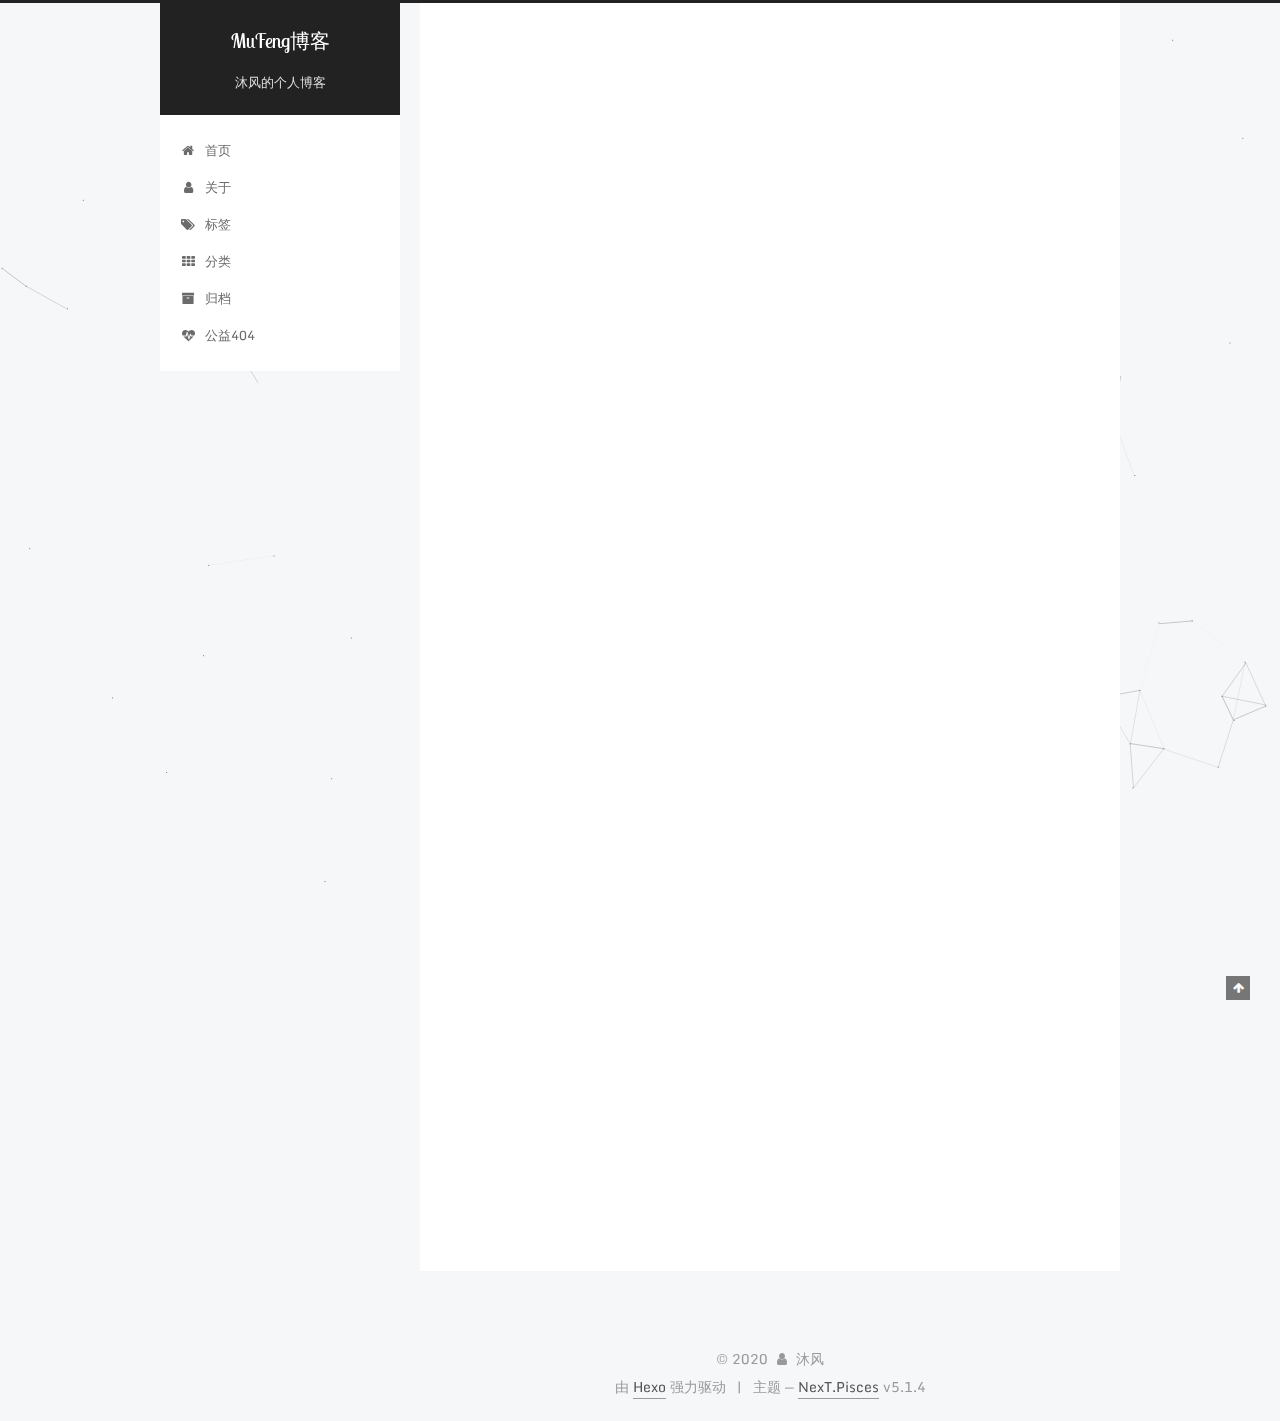
<file: index.html>
<!DOCTYPE html>



  


<html class="theme-next pisces use-motion" lang="zh-Hans">
<head>
  <meta charset="UTF-8"/>
<meta http-equiv="X-UA-Compatible" content="IE=edge" />
<meta name="viewport" content="width=device-width, initial-scale=1, maximum-scale=1"/>
<meta name="theme-color" content="#222">









<meta http-equiv="Cache-Control" content="no-transform" />
<meta http-equiv="Cache-Control" content="no-siteapp" />
















  
  
  <link href="/lib/fancybox/source/jquery.fancybox.css?v=2.1.5" rel="stylesheet" type="text/css" />




  
  
  
  

  
    
    
  

  
    
      
    

    
  

  

  
    
      
    

    
  

  
    
      
    

    
  

  
    
    
    <link href="//fonts.googleapis.com/css?family=Monda:300,300italic,400,400italic,700,700italic|Roboto Slab:300,300italic,400,400italic,700,700italic|Lobster Two:300,300italic,400,400italic,700,700italic|PT Mono:300,300italic,400,400italic,700,700italic&subset=latin,latin-ext" rel="stylesheet" type="text/css">
  






<link href="/lib/font-awesome/css/font-awesome.min.css?v=4.6.2" rel="stylesheet" type="text/css" />

<link href="/css/main.css?v=5.1.4" rel="stylesheet" type="text/css" />


  <link rel="apple-touch-icon" sizes="180x180" href="/images/apple-touch-icon-next.png?v=5.1.4">


  <link rel="icon" type="image/png" sizes="32x32" href="/images/favicon-32x32-next.png?v=5.1.4">


  <link rel="icon" type="image/png" sizes="16x16" href="/images/favicon-16x16-next.png?v=5.1.4">


  <link rel="mask-icon" href="/images/logo.svg?v=5.1.4" color="#222">





  <meta name="keywords" content="Hexo, NexT" />










<meta name="description" content="记录下自己的技术">
<meta property="og:type" content="website">
<meta property="og:title" content="MuFeng博客">
<meta property="og:url" content="http://yoursite.com/index.html">
<meta property="og:site_name" content="MuFeng博客">
<meta property="og:description" content="记录下自己的技术">
<meta property="article:author" content="沐风">
<meta property="article:tag" content="Java ">
<meta property="article:tag" content=" spring ">
<meta property="article:tag" content=" spring boot ">
<meta property="article:tag" content=" spring cloud ">
<meta property="article:tag" content=" 设计模式">
<meta name="twitter:card" content="summary">



<script type="text/javascript" id="hexo.configurations">
  var NexT = window.NexT || {};
  var CONFIG = {
    root: '/',
    scheme: 'Pisces',
    version: '5.1.4',
    sidebar: {"position":"left","display":"post","offset":12,"b2t":false,"scrollpercent":false,"onmobile":false},
    fancybox: true,
    tabs: true,
    motion: {"enable":true,"async":false,"transition":{"post_block":"fadeIn","post_header":"slideDownIn","post_body":"slideDownIn","coll_header":"slideLeftIn","sidebar":"slideUpIn"}},
    duoshuo: {
      userId: '0',
      author: '博主'
    },
    algolia: {
      applicationID: '',
      apiKey: '',
      indexName: '',
      hits: {"per_page":10},
      labels: {"input_placeholder":"Search for Posts","hits_empty":"We didn't find any results for the search: ${query}","hits_stats":"${hits} results found in ${time} ms"}
    }
  };
</script>



  <link rel="canonical" href="http://yoursite.com/"/>





  <title>MuFeng博客</title>
  








<meta name="generator" content="Hexo 4.2.0"></head>

<body itemscope itemtype="http://schema.org/WebPage" lang="zh-Hans">

  
  
    
  

  <div class="container sidebar-position-left 
  page-home">
    <div class="headband"></div>

    <header id="header" class="header" itemscope itemtype="http://schema.org/WPHeader">
      <div class="header-inner"><div class="site-brand-wrapper">
  <div class="site-meta ">
    

    <div class="custom-logo-site-title">
      <a href="/"  class="brand" rel="start">
        <span class="logo-line-before"><i></i></span>
        <span class="site-title">MuFeng博客</span>
        <span class="logo-line-after"><i></i></span>
      </a>
    </div>
      
        <p class="site-subtitle">沐风的个人博客</p>
      
  </div>

  <div class="site-nav-toggle">
    <button>
      <span class="btn-bar"></span>
      <span class="btn-bar"></span>
      <span class="btn-bar"></span>
    </button>
  </div>
</div>

<nav class="site-nav">
  

  
    <ul id="menu" class="menu">
      
        
        <li class="menu-item menu-item-home">
          <a href="/" rel="section">
            
              <i class="menu-item-icon fa fa-fw fa-home"></i> <br />
            
            首页
          </a>
        </li>
      
        
        <li class="menu-item menu-item-about">
          <a href="/about" rel="section">
            
              <i class="menu-item-icon fa fa-fw fa-user"></i> <br />
            
            关于
          </a>
        </li>
      
        
        <li class="menu-item menu-item-tags">
          <a href="/tags" rel="section">
            
              <i class="menu-item-icon fa fa-fw fa-tags"></i> <br />
            
            标签
          </a>
        </li>
      
        
        <li class="menu-item menu-item-categories">
          <a href="/categories" rel="section">
            
              <i class="menu-item-icon fa fa-fw fa-th"></i> <br />
            
            分类
          </a>
        </li>
      
        
        <li class="menu-item menu-item-archives">
          <a href="/archives" rel="section">
            
              <i class="menu-item-icon fa fa-fw fa-archive"></i> <br />
            
            归档
          </a>
        </li>
      
        
        <li class="menu-item menu-item-commonweal">
          <a href="/404.html" rel="section">
            
              <i class="menu-item-icon fa fa-fw fa-heartbeat"></i> <br />
            
            公益404
          </a>
        </li>
      

      
    </ul>
  

  
</nav>



 </div>
    </header>

    <main id="main" class="main">
      <div class="main-inner">
        <div class="content-wrap">
          <div id="content" class="content">
            
  <section id="posts" class="posts-expand">
    
      

  

  
  
  

  <article class="post post-type-normal" itemscope itemtype="http://schema.org/Article">
  
  
  
  <div class="post-block">
    <link itemprop="mainEntityOfPage" href="http://yoursite.com/2020/05/14/%E5%88%9B%E5%BB%BA%E5%8D%9A%E5%AE%A2/">

    <span hidden itemprop="author" itemscope itemtype="http://schema.org/Person">
      <meta itemprop="name" content="沐风">
      <meta itemprop="description" content="">
      <meta itemprop="image" content="/images/avatar.gif">
    </span>

    <span hidden itemprop="publisher" itemscope itemtype="http://schema.org/Organization">
      <meta itemprop="name" content="MuFeng博客">
    </span>

    
      <header class="post-header">

        
        
          <h1 class="post-title" itemprop="name headline">
                
                <a class="post-title-link" href="/2020/05/14/%E5%88%9B%E5%BB%BA%E5%8D%9A%E5%AE%A2/" itemprop="url">创建博客</a></h1>
        

        <div class="post-meta">
          <span class="post-time">
            
              <span class="post-meta-item-icon">
                <i class="fa fa-calendar-o"></i>
              </span>
              
                <span class="post-meta-item-text">发表于</span>
              
              <time title="创建于" itemprop="dateCreated datePublished" datetime="2020-05-14T10:32:06+08:00">
                2020-05-14
              </time>
            

            

            
          </span>

          

          
            
          

          
          

          

          

          

        </div>
      </header>
    

    
    
    
    <div class="post-body" itemprop="articleBody">

      
      

      
        
          
            
          
        
      
    </div>
    
    
    

    

    

    

    <footer class="post-footer">
      

      

      

      
      
        <div class="post-eof"></div>
      
    </footer>
  </div>
  
  
  
  </article>


    
      

  

  
  
  

  <article class="post post-type-normal" itemscope itemtype="http://schema.org/Article">
  
  
  
  <div class="post-block">
    <link itemprop="mainEntityOfPage" href="http://yoursite.com/2020/05/13/hello-world/">

    <span hidden itemprop="author" itemscope itemtype="http://schema.org/Person">
      <meta itemprop="name" content="沐风">
      <meta itemprop="description" content="">
      <meta itemprop="image" content="/images/avatar.gif">
    </span>

    <span hidden itemprop="publisher" itemscope itemtype="http://schema.org/Organization">
      <meta itemprop="name" content="MuFeng博客">
    </span>

    
      <header class="post-header">

        
        
          <h1 class="post-title" itemprop="name headline">
                
                <a class="post-title-link" href="/2020/05/13/hello-world/" itemprop="url">Hello World</a></h1>
        

        <div class="post-meta">
          <span class="post-time">
            
              <span class="post-meta-item-icon">
                <i class="fa fa-calendar-o"></i>
              </span>
              
                <span class="post-meta-item-text">发表于</span>
              
              <time title="创建于" itemprop="dateCreated datePublished" datetime="2020-05-13T18:07:59+08:00">
                2020-05-13
              </time>
            

            

            
          </span>

          

          

          
          

          

          

          

        </div>
      </header>
    

    
    
    
    <div class="post-body" itemprop="articleBody">

      
      

      
        
          
            <p>Welcome to <a href="https://hexo.io/" target="_blank" rel="noopener">Hexo</a>! This is your very first post. Check <a href="https://hexo.io/docs/" target="_blank" rel="noopener">documentation</a> for more info. If you get any problems when using Hexo, you can find the answer in <a href="https://hexo.io/docs/troubleshooting.html" target="_blank" rel="noopener">troubleshooting</a> or you can ask me on <a href="https://github.com/hexojs/hexo/issues" target="_blank" rel="noopener">GitHub</a>.</p>
<h2 id="Quick-Start"><a href="#Quick-Start" class="headerlink" title="Quick Start"></a>Quick Start</h2><h3 id="Create-a-new-post"><a href="#Create-a-new-post" class="headerlink" title="Create a new post"></a>Create a new post</h3><figure class="highlight bash"><table><tr><td class="gutter"><pre><span class="line">1</span><br></pre></td><td class="code"><pre><span class="line">$ hexo new <span class="string">"My New Post"</span></span><br></pre></td></tr></table></figure>

<p>More info: <a href="https://hexo.io/docs/writing.html" target="_blank" rel="noopener">Writing</a></p>
<h3 id="Run-server"><a href="#Run-server" class="headerlink" title="Run server"></a>Run server</h3><figure class="highlight bash"><table><tr><td class="gutter"><pre><span class="line">1</span><br></pre></td><td class="code"><pre><span class="line">$ hexo server</span><br></pre></td></tr></table></figure>

<p>More info: <a href="https://hexo.io/docs/server.html" target="_blank" rel="noopener">Server</a></p>
<h3 id="Generate-static-files"><a href="#Generate-static-files" class="headerlink" title="Generate static files"></a>Generate static files</h3><figure class="highlight bash"><table><tr><td class="gutter"><pre><span class="line">1</span><br></pre></td><td class="code"><pre><span class="line">$ hexo generate</span><br></pre></td></tr></table></figure>

<p>More info: <a href="https://hexo.io/docs/generating.html" target="_blank" rel="noopener">Generating</a></p>
<h3 id="Deploy-to-remote-sites"><a href="#Deploy-to-remote-sites" class="headerlink" title="Deploy to remote sites"></a>Deploy to remote sites</h3><figure class="highlight bash"><table><tr><td class="gutter"><pre><span class="line">1</span><br></pre></td><td class="code"><pre><span class="line">$ hexo deploy</span><br></pre></td></tr></table></figure>

<p>More info: <a href="https://hexo.io/docs/one-command-deployment.html" target="_blank" rel="noopener">Deployment</a></p>

          
        
      
    </div>
    
    
    

    

    

    

    <footer class="post-footer">
      

      

      

      
      
        <div class="post-eof"></div>
      
    </footer>
  </div>
  
  
  
  </article>


    
  </section>

  


          </div>
          


          

        </div>
        
          
  
  <div class="sidebar-toggle">
    <div class="sidebar-toggle-line-wrap">
      <span class="sidebar-toggle-line sidebar-toggle-line-first"></span>
      <span class="sidebar-toggle-line sidebar-toggle-line-middle"></span>
      <span class="sidebar-toggle-line sidebar-toggle-line-last"></span>
    </div>
  </div>

  <aside id="sidebar" class="sidebar">
    
    <div class="sidebar-inner">

      

      

      <section class="site-overview-wrap sidebar-panel sidebar-panel-active">
        <div class="site-overview">
          <div class="site-author motion-element" itemprop="author" itemscope itemtype="http://schema.org/Person">
            
              <p class="site-author-name" itemprop="name">沐风</p>
              <p class="site-description motion-element" itemprop="description">记录下自己的技术</p>
          </div>

          <nav class="site-state motion-element">

            
              <div class="site-state-item site-state-posts">
              
                <a href="/archives%7C%7C%20archive">
              
                  <span class="site-state-item-count">2</span>
                  <span class="site-state-item-name">日志</span>
                </a>
              </div>
            

            

            
              
              
              <div class="site-state-item site-state-tags">
                <a href="/tags/index.html">
                  <span class="site-state-item-count">1</span>
                  <span class="site-state-item-name">标签</span>
                </a>
              </div>
            

          </nav>

          

          

          
          

          
          

          

        </div>
      </section>

      

      

    </div>
  </aside>


        
      </div>
    </main>

    <footer id="footer" class="footer">
      <div class="footer-inner">
        <div class="copyright">&copy; <span itemprop="copyrightYear">2020</span>
  <span class="with-love">
    <i class="fa fa-user"></i>
  </span>
  <span class="author" itemprop="copyrightHolder">沐风</span>

  
</div>


  <div class="powered-by">由 <a class="theme-link" target="_blank" href="https://hexo.io">Hexo</a> 强力驱动</div>



  <span class="post-meta-divider">|</span>



  <div class="theme-info">主题 &mdash; <a class="theme-link" target="_blank" href="https://github.com/iissnan/hexo-theme-next">NexT.Pisces</a> v5.1.4</div>




        







        
      </div>
    </footer>

    
      <div class="back-to-top">
        <i class="fa fa-arrow-up"></i>
        
      </div>
    

    

  </div>

  

<script type="text/javascript">
  if (Object.prototype.toString.call(window.Promise) !== '[object Function]') {
    window.Promise = null;
  }
</script>









  


  











  
  
    <script type="text/javascript" src="/lib/jquery/index.js?v=2.1.3"></script>
  

  
  
    <script type="text/javascript" src="/lib/fastclick/lib/fastclick.min.js?v=1.0.6"></script>
  

  
  
    <script type="text/javascript" src="/lib/jquery_lazyload/jquery.lazyload.js?v=1.9.7"></script>
  

  
  
    <script type="text/javascript" src="/lib/velocity/velocity.min.js?v=1.2.1"></script>
  

  
  
    <script type="text/javascript" src="/lib/velocity/velocity.ui.min.js?v=1.2.1"></script>
  

  
  
    <script type="text/javascript" src="/lib/fancybox/source/jquery.fancybox.pack.js?v=2.1.5"></script>
  

  
  
    <script type="text/javascript" src="/lib/canvas-nest/canvas-nest.min.js"></script>
  


  


  <script type="text/javascript" src="/js/src/utils.js?v=5.1.4"></script>

  <script type="text/javascript" src="/js/src/motion.js?v=5.1.4"></script>



  
  


  <script type="text/javascript" src="/js/src/affix.js?v=5.1.4"></script>

  <script type="text/javascript" src="/js/src/schemes/pisces.js?v=5.1.4"></script>



  

  


  <script type="text/javascript" src="/js/src/bootstrap.js?v=5.1.4"></script>



  


  




	





  





  












  





  

  

  

  
  

  

  

  

</body>
</html>
</file>
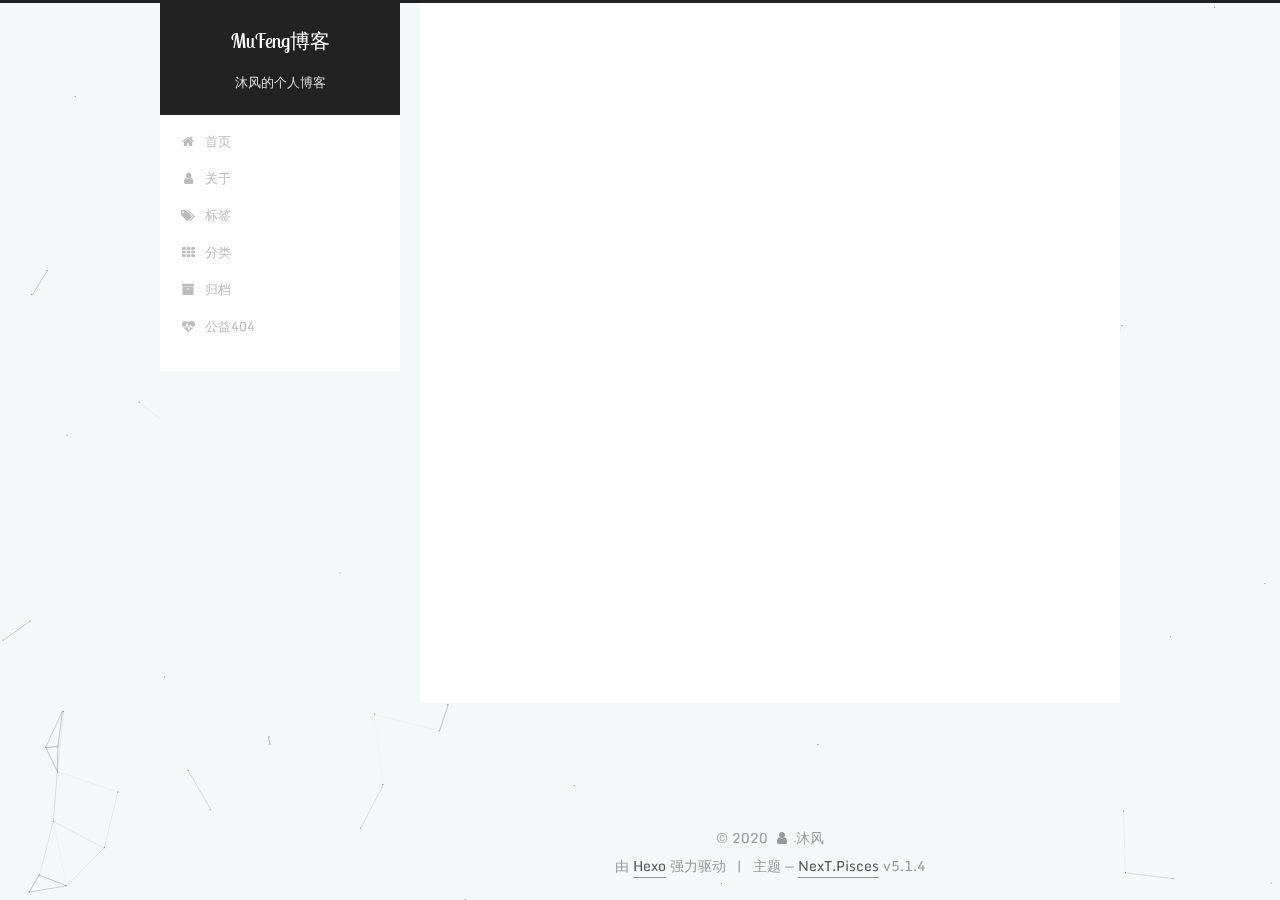
<file: about/index.html>
<!DOCTYPE html>



  


<html class="theme-next pisces use-motion" lang="zh-Hans">
<head>
  <meta charset="UTF-8"/>
<meta http-equiv="X-UA-Compatible" content="IE=edge" />
<meta name="viewport" content="width=device-width, initial-scale=1, maximum-scale=1"/>
<meta name="theme-color" content="#222">









<meta http-equiv="Cache-Control" content="no-transform" />
<meta http-equiv="Cache-Control" content="no-siteapp" />
















  
  
  <link href="/lib/fancybox/source/jquery.fancybox.css?v=2.1.5" rel="stylesheet" type="text/css" />




  
  
  
  

  
    
    
  

  
    
      
    

    
  

  

  
    
      
    

    
  

  
    
      
    

    
  

  
    
    
    <link href="//fonts.googleapis.com/css?family=Monda:300,300italic,400,400italic,700,700italic|Roboto Slab:300,300italic,400,400italic,700,700italic|Lobster Two:300,300italic,400,400italic,700,700italic|PT Mono:300,300italic,400,400italic,700,700italic&subset=latin,latin-ext" rel="stylesheet" type="text/css">
  






<link href="/lib/font-awesome/css/font-awesome.min.css?v=4.6.2" rel="stylesheet" type="text/css" />

<link href="/css/main.css?v=5.1.4" rel="stylesheet" type="text/css" />


  <link rel="apple-touch-icon" sizes="180x180" href="/images/apple-touch-icon-next.png?v=5.1.4">


  <link rel="icon" type="image/png" sizes="32x32" href="/images/favicon-32x32-next.png?v=5.1.4">


  <link rel="icon" type="image/png" sizes="16x16" href="/images/favicon-16x16-next.png?v=5.1.4">


  <link rel="mask-icon" href="/images/logo.svg?v=5.1.4" color="#222">





  <meta name="keywords" content="Hexo, NexT" />










<meta name="description" content="记录下自己的技术">
<meta property="og:type" content="website">
<meta property="og:title" content="about">
<meta property="og:url" content="http://yoursite.com/about/index.html">
<meta property="og:site_name" content="MuFeng博客">
<meta property="og:description" content="记录下自己的技术">
<meta property="article:published_time" content="2020-05-13T10:27:11.000Z">
<meta property="article:modified_time" content="2020-05-13T10:27:11.000Z">
<meta property="article:author" content="沐风">
<meta property="article:tag" content="Java ">
<meta property="article:tag" content=" spring ">
<meta property="article:tag" content=" spring boot ">
<meta property="article:tag" content=" spring cloud ">
<meta property="article:tag" content=" 设计模式">
<meta name="twitter:card" content="summary">



<script type="text/javascript" id="hexo.configurations">
  var NexT = window.NexT || {};
  var CONFIG = {
    root: '/',
    scheme: 'Pisces',
    version: '5.1.4',
    sidebar: {"position":"left","display":"post","offset":12,"b2t":false,"scrollpercent":false,"onmobile":false},
    fancybox: true,
    tabs: true,
    motion: {"enable":true,"async":false,"transition":{"post_block":"fadeIn","post_header":"slideDownIn","post_body":"slideDownIn","coll_header":"slideLeftIn","sidebar":"slideUpIn"}},
    duoshuo: {
      userId: '0',
      author: '博主'
    },
    algolia: {
      applicationID: '',
      apiKey: '',
      indexName: '',
      hits: {"per_page":10},
      labels: {"input_placeholder":"Search for Posts","hits_empty":"We didn't find any results for the search: ${query}","hits_stats":"${hits} results found in ${time} ms"}
    }
  };
</script>



  <link rel="canonical" href="http://yoursite.com/about/"/>





  <title>about | MuFeng博客</title>
  








<meta name="generator" content="Hexo 4.2.0"></head>

<body itemscope itemtype="http://schema.org/WebPage" lang="zh-Hans">

  
  
    
  

  <div class="container sidebar-position-left page-post-detail">
    <div class="headband"></div>

    <header id="header" class="header" itemscope itemtype="http://schema.org/WPHeader">
      <div class="header-inner"><div class="site-brand-wrapper">
  <div class="site-meta ">
    

    <div class="custom-logo-site-title">
      <a href="/"  class="brand" rel="start">
        <span class="logo-line-before"><i></i></span>
        <span class="site-title">MuFeng博客</span>
        <span class="logo-line-after"><i></i></span>
      </a>
    </div>
      
        <p class="site-subtitle">沐风的个人博客</p>
      
  </div>

  <div class="site-nav-toggle">
    <button>
      <span class="btn-bar"></span>
      <span class="btn-bar"></span>
      <span class="btn-bar"></span>
    </button>
  </div>
</div>

<nav class="site-nav">
  

  
    <ul id="menu" class="menu">
      
        
        <li class="menu-item menu-item-home">
          <a href="/" rel="section">
            
              <i class="menu-item-icon fa fa-fw fa-home"></i> <br />
            
            首页
          </a>
        </li>
      
        
        <li class="menu-item menu-item-about">
          <a href="/about" rel="section">
            
              <i class="menu-item-icon fa fa-fw fa-user"></i> <br />
            
            关于
          </a>
        </li>
      
        
        <li class="menu-item menu-item-tags">
          <a href="/tags" rel="section">
            
              <i class="menu-item-icon fa fa-fw fa-tags"></i> <br />
            
            标签
          </a>
        </li>
      
        
        <li class="menu-item menu-item-categories">
          <a href="/categories" rel="section">
            
              <i class="menu-item-icon fa fa-fw fa-th"></i> <br />
            
            分类
          </a>
        </li>
      
        
        <li class="menu-item menu-item-archives">
          <a href="/archives" rel="section">
            
              <i class="menu-item-icon fa fa-fw fa-archive"></i> <br />
            
            归档
          </a>
        </li>
      
        
        <li class="menu-item menu-item-commonweal">
          <a href="/404.html" rel="section">
            
              <i class="menu-item-icon fa fa-fw fa-heartbeat"></i> <br />
            
            公益404
          </a>
        </li>
      

      
    </ul>
  

  
</nav>



 </div>
    </header>

    <main id="main" class="main">
      <div class="main-inner">
        <div class="content-wrap">
          <div id="content" class="content">
            

  <div id="posts" class="posts-expand">
    
    
    
    <div class="post-block page">
      <header class="post-header">

	<h1 class="post-title" itemprop="name headline">about</h1>



</header>

      
      
      
      <div class="post-body">
        
        
          
        
      </div>
      
      
      
    </div>
    
    
    
  </div>


          </div>
          


          

        </div>
        
          
  
  <div class="sidebar-toggle">
    <div class="sidebar-toggle-line-wrap">
      <span class="sidebar-toggle-line sidebar-toggle-line-first"></span>
      <span class="sidebar-toggle-line sidebar-toggle-line-middle"></span>
      <span class="sidebar-toggle-line sidebar-toggle-line-last"></span>
    </div>
  </div>

  <aside id="sidebar" class="sidebar">
    
    <div class="sidebar-inner">

      

      

      <section class="site-overview-wrap sidebar-panel sidebar-panel-active">
        <div class="site-overview">
          <div class="site-author motion-element" itemprop="author" itemscope itemtype="http://schema.org/Person">
            
              <p class="site-author-name" itemprop="name">沐风</p>
              <p class="site-description motion-element" itemprop="description">记录下自己的技术</p>
          </div>

          <nav class="site-state motion-element">

            
              <div class="site-state-item site-state-posts">
              
                <a href="/archives%7C%7C%20archive">
              
                  <span class="site-state-item-count">2</span>
                  <span class="site-state-item-name">日志</span>
                </a>
              </div>
            

            

            
              
              
              <div class="site-state-item site-state-tags">
                <a href="/tags/index.html">
                  <span class="site-state-item-count">1</span>
                  <span class="site-state-item-name">标签</span>
                </a>
              </div>
            

          </nav>

          

          

          
          

          
          

          

        </div>
      </section>

      

      

    </div>
  </aside>


        
      </div>
    </main>

    <footer id="footer" class="footer">
      <div class="footer-inner">
        <div class="copyright">&copy; <span itemprop="copyrightYear">2020</span>
  <span class="with-love">
    <i class="fa fa-user"></i>
  </span>
  <span class="author" itemprop="copyrightHolder">沐风</span>

  
</div>


  <div class="powered-by">由 <a class="theme-link" target="_blank" href="https://hexo.io">Hexo</a> 强力驱动</div>



  <span class="post-meta-divider">|</span>



  <div class="theme-info">主题 &mdash; <a class="theme-link" target="_blank" href="https://github.com/iissnan/hexo-theme-next">NexT.Pisces</a> v5.1.4</div>




        







        
      </div>
    </footer>

    
      <div class="back-to-top">
        <i class="fa fa-arrow-up"></i>
        
      </div>
    

    

  </div>

  

<script type="text/javascript">
  if (Object.prototype.toString.call(window.Promise) !== '[object Function]') {
    window.Promise = null;
  }
</script>









  


  











  
  
    <script type="text/javascript" src="/lib/jquery/index.js?v=2.1.3"></script>
  

  
  
    <script type="text/javascript" src="/lib/fastclick/lib/fastclick.min.js?v=1.0.6"></script>
  

  
  
    <script type="text/javascript" src="/lib/jquery_lazyload/jquery.lazyload.js?v=1.9.7"></script>
  

  
  
    <script type="text/javascript" src="/lib/velocity/velocity.min.js?v=1.2.1"></script>
  

  
  
    <script type="text/javascript" src="/lib/velocity/velocity.ui.min.js?v=1.2.1"></script>
  

  
  
    <script type="text/javascript" src="/lib/fancybox/source/jquery.fancybox.pack.js?v=2.1.5"></script>
  

  
  
    <script type="text/javascript" src="/lib/canvas-nest/canvas-nest.min.js"></script>
  


  


  <script type="text/javascript" src="/js/src/utils.js?v=5.1.4"></script>

  <script type="text/javascript" src="/js/src/motion.js?v=5.1.4"></script>



  
  


  <script type="text/javascript" src="/js/src/affix.js?v=5.1.4"></script>

  <script type="text/javascript" src="/js/src/schemes/pisces.js?v=5.1.4"></script>



  
  <script type="text/javascript" src="/js/src/scrollspy.js?v=5.1.4"></script>
<script type="text/javascript" src="/js/src/post-details.js?v=5.1.4"></script>



  


  <script type="text/javascript" src="/js/src/bootstrap.js?v=5.1.4"></script>



  


  




	





  





  












  





  

  

  

  
  

  

  

  

</body>
</html>
</file>
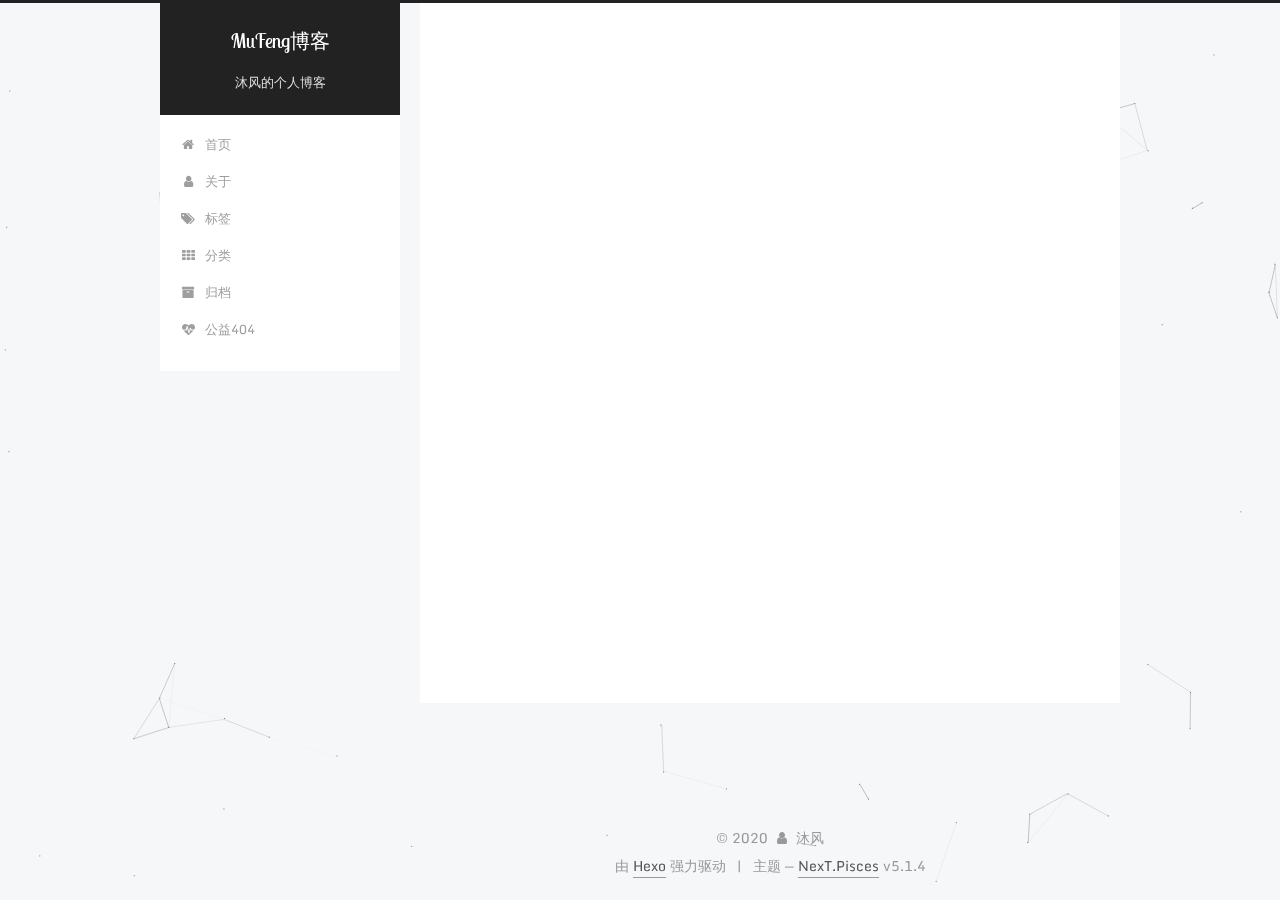
<file: categories/index.html>
<!DOCTYPE html>



  


<html class="theme-next pisces use-motion" lang="zh-Hans">
<head>
  <meta charset="UTF-8"/>
<meta http-equiv="X-UA-Compatible" content="IE=edge" />
<meta name="viewport" content="width=device-width, initial-scale=1, maximum-scale=1"/>
<meta name="theme-color" content="#222">









<meta http-equiv="Cache-Control" content="no-transform" />
<meta http-equiv="Cache-Control" content="no-siteapp" />
















  
  
  <link href="/lib/fancybox/source/jquery.fancybox.css?v=2.1.5" rel="stylesheet" type="text/css" />




  
  
  
  

  
    
    
  

  
    
      
    

    
  

  

  
    
      
    

    
  

  
    
      
    

    
  

  
    
    
    <link href="//fonts.googleapis.com/css?family=Monda:300,300italic,400,400italic,700,700italic|Roboto Slab:300,300italic,400,400italic,700,700italic|Lobster Two:300,300italic,400,400italic,700,700italic|PT Mono:300,300italic,400,400italic,700,700italic&subset=latin,latin-ext" rel="stylesheet" type="text/css">
  






<link href="/lib/font-awesome/css/font-awesome.min.css?v=4.6.2" rel="stylesheet" type="text/css" />

<link href="/css/main.css?v=5.1.4" rel="stylesheet" type="text/css" />


  <link rel="apple-touch-icon" sizes="180x180" href="/images/apple-touch-icon-next.png?v=5.1.4">


  <link rel="icon" type="image/png" sizes="32x32" href="/images/favicon-32x32-next.png?v=5.1.4">


  <link rel="icon" type="image/png" sizes="16x16" href="/images/favicon-16x16-next.png?v=5.1.4">


  <link rel="mask-icon" href="/images/logo.svg?v=5.1.4" color="#222">





  <meta name="keywords" content="Hexo, NexT" />










<meta name="description" content="记录下自己的技术">
<meta property="og:type" content="website">
<meta property="og:title" content="categories">
<meta property="og:url" content="http://yoursite.com/categories/index.html">
<meta property="og:site_name" content="MuFeng博客">
<meta property="og:description" content="记录下自己的技术">
<meta property="article:published_time" content="2020-05-14T01:07:29.000Z">
<meta property="article:modified_time" content="2020-05-14T01:07:29.000Z">
<meta property="article:author" content="沐风">
<meta property="article:tag" content="Java ">
<meta property="article:tag" content=" spring ">
<meta property="article:tag" content=" spring boot ">
<meta property="article:tag" content=" spring cloud ">
<meta property="article:tag" content=" 设计模式">
<meta name="twitter:card" content="summary">



<script type="text/javascript" id="hexo.configurations">
  var NexT = window.NexT || {};
  var CONFIG = {
    root: '/',
    scheme: 'Pisces',
    version: '5.1.4',
    sidebar: {"position":"left","display":"post","offset":12,"b2t":false,"scrollpercent":false,"onmobile":false},
    fancybox: true,
    tabs: true,
    motion: {"enable":true,"async":false,"transition":{"post_block":"fadeIn","post_header":"slideDownIn","post_body":"slideDownIn","coll_header":"slideLeftIn","sidebar":"slideUpIn"}},
    duoshuo: {
      userId: '0',
      author: '博主'
    },
    algolia: {
      applicationID: '',
      apiKey: '',
      indexName: '',
      hits: {"per_page":10},
      labels: {"input_placeholder":"Search for Posts","hits_empty":"We didn't find any results for the search: ${query}","hits_stats":"${hits} results found in ${time} ms"}
    }
  };
</script>



  <link rel="canonical" href="http://yoursite.com/categories/"/>





  <title>categories | MuFeng博客</title>
  








<meta name="generator" content="Hexo 4.2.0"></head>

<body itemscope itemtype="http://schema.org/WebPage" lang="zh-Hans">

  
  
    
  

  <div class="container sidebar-position-left page-post-detail">
    <div class="headband"></div>

    <header id="header" class="header" itemscope itemtype="http://schema.org/WPHeader">
      <div class="header-inner"><div class="site-brand-wrapper">
  <div class="site-meta ">
    

    <div class="custom-logo-site-title">
      <a href="/"  class="brand" rel="start">
        <span class="logo-line-before"><i></i></span>
        <span class="site-title">MuFeng博客</span>
        <span class="logo-line-after"><i></i></span>
      </a>
    </div>
      
        <p class="site-subtitle">沐风的个人博客</p>
      
  </div>

  <div class="site-nav-toggle">
    <button>
      <span class="btn-bar"></span>
      <span class="btn-bar"></span>
      <span class="btn-bar"></span>
    </button>
  </div>
</div>

<nav class="site-nav">
  

  
    <ul id="menu" class="menu">
      
        
        <li class="menu-item menu-item-home">
          <a href="/" rel="section">
            
              <i class="menu-item-icon fa fa-fw fa-home"></i> <br />
            
            首页
          </a>
        </li>
      
        
        <li class="menu-item menu-item-about">
          <a href="/about" rel="section">
            
              <i class="menu-item-icon fa fa-fw fa-user"></i> <br />
            
            关于
          </a>
        </li>
      
        
        <li class="menu-item menu-item-tags">
          <a href="/tags" rel="section">
            
              <i class="menu-item-icon fa fa-fw fa-tags"></i> <br />
            
            标签
          </a>
        </li>
      
        
        <li class="menu-item menu-item-categories">
          <a href="/categories" rel="section">
            
              <i class="menu-item-icon fa fa-fw fa-th"></i> <br />
            
            分类
          </a>
        </li>
      
        
        <li class="menu-item menu-item-archives">
          <a href="/archives" rel="section">
            
              <i class="menu-item-icon fa fa-fw fa-archive"></i> <br />
            
            归档
          </a>
        </li>
      
        
        <li class="menu-item menu-item-commonweal">
          <a href="/404.html" rel="section">
            
              <i class="menu-item-icon fa fa-fw fa-heartbeat"></i> <br />
            
            公益404
          </a>
        </li>
      

      
    </ul>
  

  
</nav>



 </div>
    </header>

    <main id="main" class="main">
      <div class="main-inner">
        <div class="content-wrap">
          <div id="content" class="content">
            

  <div id="posts" class="posts-expand">
    
    
    
    <div class="post-block page">
      <header class="post-header">

	<h1 class="post-title" itemprop="name headline">categories</h1>



</header>

      
      
      
      <div class="post-body">
        
        
          <div class="category-all-page">
            <div class="category-all-title">
                暂无分类
            </div>
            <div class="category-all">
              
            </div>
          </div>
        
      </div>
      
      
      
    </div>
    
    
    
  </div>


          </div>
          


          

        </div>
        
          
  
  <div class="sidebar-toggle">
    <div class="sidebar-toggle-line-wrap">
      <span class="sidebar-toggle-line sidebar-toggle-line-first"></span>
      <span class="sidebar-toggle-line sidebar-toggle-line-middle"></span>
      <span class="sidebar-toggle-line sidebar-toggle-line-last"></span>
    </div>
  </div>

  <aside id="sidebar" class="sidebar">
    
    <div class="sidebar-inner">

      

      

      <section class="site-overview-wrap sidebar-panel sidebar-panel-active">
        <div class="site-overview">
          <div class="site-author motion-element" itemprop="author" itemscope itemtype="http://schema.org/Person">
            
              <p class="site-author-name" itemprop="name">沐风</p>
              <p class="site-description motion-element" itemprop="description">记录下自己的技术</p>
          </div>

          <nav class="site-state motion-element">

            
              <div class="site-state-item site-state-posts">
              
                <a href="/archives%7C%7C%20archive">
              
                  <span class="site-state-item-count">2</span>
                  <span class="site-state-item-name">日志</span>
                </a>
              </div>
            

            

            
              
              
              <div class="site-state-item site-state-tags">
                <a href="/tags/index.html">
                  <span class="site-state-item-count">1</span>
                  <span class="site-state-item-name">标签</span>
                </a>
              </div>
            

          </nav>

          

          

          
          

          
          

          

        </div>
      </section>

      

      

    </div>
  </aside>


        
      </div>
    </main>

    <footer id="footer" class="footer">
      <div class="footer-inner">
        <div class="copyright">&copy; <span itemprop="copyrightYear">2020</span>
  <span class="with-love">
    <i class="fa fa-user"></i>
  </span>
  <span class="author" itemprop="copyrightHolder">沐风</span>

  
</div>


  <div class="powered-by">由 <a class="theme-link" target="_blank" href="https://hexo.io">Hexo</a> 强力驱动</div>



  <span class="post-meta-divider">|</span>



  <div class="theme-info">主题 &mdash; <a class="theme-link" target="_blank" href="https://github.com/iissnan/hexo-theme-next">NexT.Pisces</a> v5.1.4</div>




        







        
      </div>
    </footer>

    
      <div class="back-to-top">
        <i class="fa fa-arrow-up"></i>
        
      </div>
    

    

  </div>

  

<script type="text/javascript">
  if (Object.prototype.toString.call(window.Promise) !== '[object Function]') {
    window.Promise = null;
  }
</script>









  


  











  
  
    <script type="text/javascript" src="/lib/jquery/index.js?v=2.1.3"></script>
  

  
  
    <script type="text/javascript" src="/lib/fastclick/lib/fastclick.min.js?v=1.0.6"></script>
  

  
  
    <script type="text/javascript" src="/lib/jquery_lazyload/jquery.lazyload.js?v=1.9.7"></script>
  

  
  
    <script type="text/javascript" src="/lib/velocity/velocity.min.js?v=1.2.1"></script>
  

  
  
    <script type="text/javascript" src="/lib/velocity/velocity.ui.min.js?v=1.2.1"></script>
  

  
  
    <script type="text/javascript" src="/lib/fancybox/source/jquery.fancybox.pack.js?v=2.1.5"></script>
  

  
  
    <script type="text/javascript" src="/lib/canvas-nest/canvas-nest.min.js"></script>
  


  


  <script type="text/javascript" src="/js/src/utils.js?v=5.1.4"></script>

  <script type="text/javascript" src="/js/src/motion.js?v=5.1.4"></script>



  
  


  <script type="text/javascript" src="/js/src/affix.js?v=5.1.4"></script>

  <script type="text/javascript" src="/js/src/schemes/pisces.js?v=5.1.4"></script>



  
  <script type="text/javascript" src="/js/src/scrollspy.js?v=5.1.4"></script>
<script type="text/javascript" src="/js/src/post-details.js?v=5.1.4"></script>



  


  <script type="text/javascript" src="/js/src/bootstrap.js?v=5.1.4"></script>



  


  




	





  





  












  





  

  

  

  
  

  

  

  

</body>
</html>
</file>
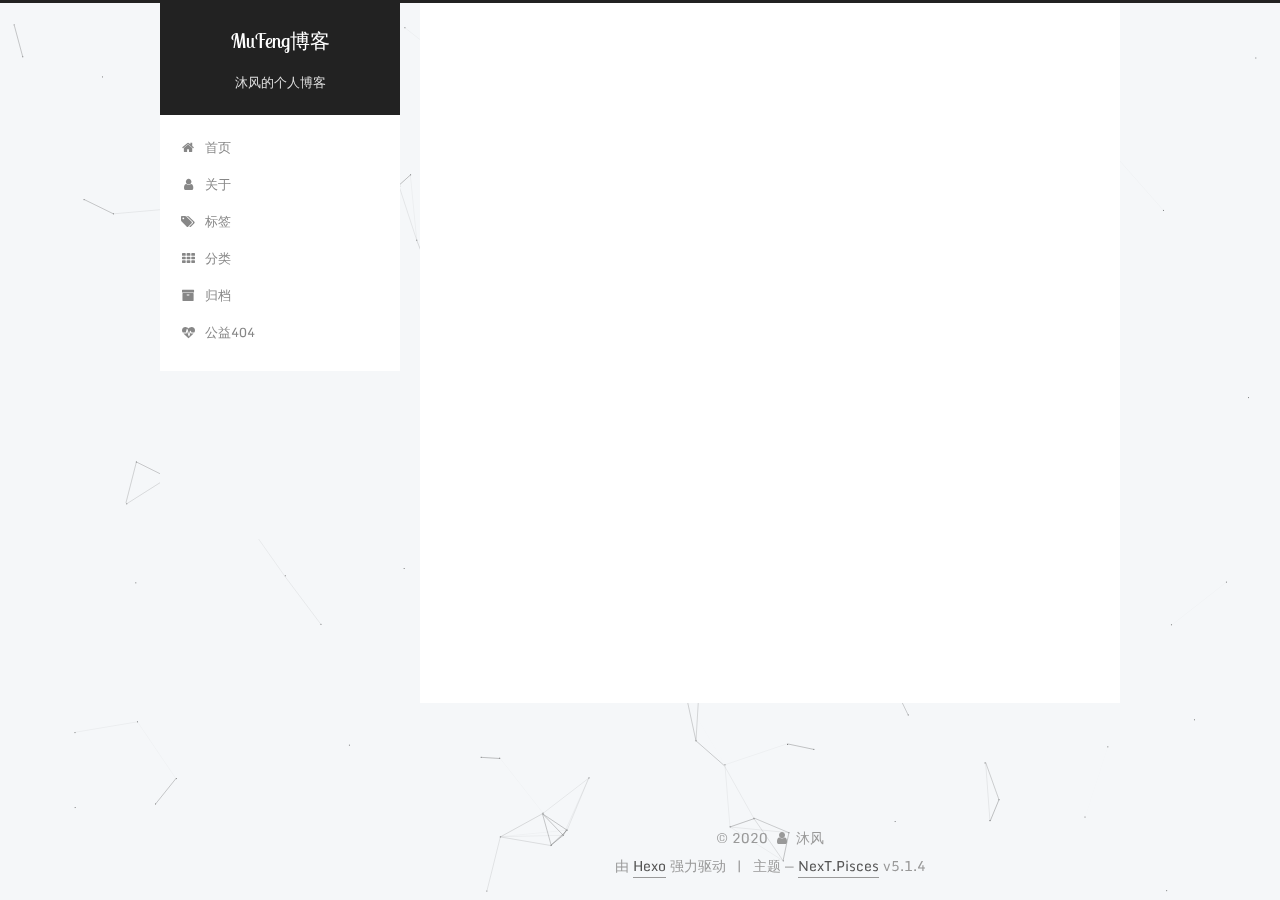
<file: tags/index.html>
<!DOCTYPE html>



  


<html class="theme-next pisces use-motion" lang="zh-Hans">
<head>
  <meta charset="UTF-8"/>
<meta http-equiv="X-UA-Compatible" content="IE=edge" />
<meta name="viewport" content="width=device-width, initial-scale=1, maximum-scale=1"/>
<meta name="theme-color" content="#222">









<meta http-equiv="Cache-Control" content="no-transform" />
<meta http-equiv="Cache-Control" content="no-siteapp" />
















  
  
  <link href="/lib/fancybox/source/jquery.fancybox.css?v=2.1.5" rel="stylesheet" type="text/css" />




  
  
  
  

  
    
    
  

  
    
      
    

    
  

  

  
    
      
    

    
  

  
    
      
    

    
  

  
    
    
    <link href="//fonts.googleapis.com/css?family=Monda:300,300italic,400,400italic,700,700italic|Roboto Slab:300,300italic,400,400italic,700,700italic|Lobster Two:300,300italic,400,400italic,700,700italic|PT Mono:300,300italic,400,400italic,700,700italic&subset=latin,latin-ext" rel="stylesheet" type="text/css">
  






<link href="/lib/font-awesome/css/font-awesome.min.css?v=4.6.2" rel="stylesheet" type="text/css" />

<link href="/css/main.css?v=5.1.4" rel="stylesheet" type="text/css" />


  <link rel="apple-touch-icon" sizes="180x180" href="/images/apple-touch-icon-next.png?v=5.1.4">


  <link rel="icon" type="image/png" sizes="32x32" href="/images/favicon-32x32-next.png?v=5.1.4">


  <link rel="icon" type="image/png" sizes="16x16" href="/images/favicon-16x16-next.png?v=5.1.4">


  <link rel="mask-icon" href="/images/logo.svg?v=5.1.4" color="#222">





  <meta name="keywords" content=",,,,," />










<meta name="description" content="记录下自己的技术">
<meta property="og:type" content="website">
<meta property="og:title" content="tags">
<meta property="og:url" content="http://yoursite.com/tags/index.html">
<meta property="og:site_name" content="MuFeng博客">
<meta property="og:description" content="记录下自己的技术">
<meta property="article:published_time" content="2020-05-13T10:27:11.000Z">
<meta property="article:modified_time" content="2020-05-13T10:27:11.000Z">
<meta property="article:author" content="沐风">
<meta property="article:tag" content="java">
<meta property="article:tag" content="Spring Boot">
<meta property="article:tag" content="Spring Clout">
<meta property="article:tag" content="设计模式">
<meta property="article:tag" content="算法">
<meta name="twitter:card" content="summary">



<script type="text/javascript" id="hexo.configurations">
  var NexT = window.NexT || {};
  var CONFIG = {
    root: '/',
    scheme: 'Pisces',
    version: '5.1.4',
    sidebar: {"position":"left","display":"post","offset":12,"b2t":false,"scrollpercent":false,"onmobile":false},
    fancybox: true,
    tabs: true,
    motion: {"enable":true,"async":false,"transition":{"post_block":"fadeIn","post_header":"slideDownIn","post_body":"slideDownIn","coll_header":"slideLeftIn","sidebar":"slideUpIn"}},
    duoshuo: {
      userId: '0',
      author: '博主'
    },
    algolia: {
      applicationID: '',
      apiKey: '',
      indexName: '',
      hits: {"per_page":10},
      labels: {"input_placeholder":"Search for Posts","hits_empty":"We didn't find any results for the search: ${query}","hits_stats":"${hits} results found in ${time} ms"}
    }
  };
</script>



  <link rel="canonical" href="http://yoursite.com/tags/"/>





  <title>tags | MuFeng博客</title>
  








<meta name="generator" content="Hexo 4.2.0"></head>

<body itemscope itemtype="http://schema.org/WebPage" lang="zh-Hans">

  
  
    
  

  <div class="container sidebar-position-left page-post-detail">
    <div class="headband"></div>

    <header id="header" class="header" itemscope itemtype="http://schema.org/WPHeader">
      <div class="header-inner"><div class="site-brand-wrapper">
  <div class="site-meta ">
    

    <div class="custom-logo-site-title">
      <a href="/"  class="brand" rel="start">
        <span class="logo-line-before"><i></i></span>
        <span class="site-title">MuFeng博客</span>
        <span class="logo-line-after"><i></i></span>
      </a>
    </div>
      
        <p class="site-subtitle">沐风的个人博客</p>
      
  </div>

  <div class="site-nav-toggle">
    <button>
      <span class="btn-bar"></span>
      <span class="btn-bar"></span>
      <span class="btn-bar"></span>
    </button>
  </div>
</div>

<nav class="site-nav">
  

  
    <ul id="menu" class="menu">
      
        
        <li class="menu-item menu-item-home">
          <a href="/" rel="section">
            
              <i class="menu-item-icon fa fa-fw fa-home"></i> <br />
            
            首页
          </a>
        </li>
      
        
        <li class="menu-item menu-item-about">
          <a href="/about" rel="section">
            
              <i class="menu-item-icon fa fa-fw fa-user"></i> <br />
            
            关于
          </a>
        </li>
      
        
        <li class="menu-item menu-item-tags">
          <a href="/tags" rel="section">
            
              <i class="menu-item-icon fa fa-fw fa-tags"></i> <br />
            
            标签
          </a>
        </li>
      
        
        <li class="menu-item menu-item-categories">
          <a href="/categories" rel="section">
            
              <i class="menu-item-icon fa fa-fw fa-th"></i> <br />
            
            分类
          </a>
        </li>
      
        
        <li class="menu-item menu-item-archives">
          <a href="/archives" rel="section">
            
              <i class="menu-item-icon fa fa-fw fa-archive"></i> <br />
            
            归档
          </a>
        </li>
      
        
        <li class="menu-item menu-item-commonweal">
          <a href="/404.html" rel="section">
            
              <i class="menu-item-icon fa fa-fw fa-heartbeat"></i> <br />
            
            公益404
          </a>
        </li>
      

      
    </ul>
  

  
</nav>



 </div>
    </header>

    <main id="main" class="main">
      <div class="main-inner">
        <div class="content-wrap">
          <div id="content" class="content">
            

  <div id="posts" class="posts-expand">
    
    
    
    <div class="post-block page">
      <header class="post-header">

	<h1 class="post-title" itemprop="name headline">tags</h1>



</header>

      
      
      
      <div class="post-body">
        
        
          <div class="tag-cloud">
            <div class="tag-cloud-title">
                目前共计 1 个标签
            </div>
            <div class="tag-cloud-tags">
              <a href="/tags/%E5%8D%9A%E5%AE%A2/" style="font-size: 12px; color: #ccc">博客</a>
            </div>
          </div>
        
      </div>
      
      
      
    </div>
    
    
    
  </div>


          </div>
          


          

        </div>
        
          
  
  <div class="sidebar-toggle">
    <div class="sidebar-toggle-line-wrap">
      <span class="sidebar-toggle-line sidebar-toggle-line-first"></span>
      <span class="sidebar-toggle-line sidebar-toggle-line-middle"></span>
      <span class="sidebar-toggle-line sidebar-toggle-line-last"></span>
    </div>
  </div>

  <aside id="sidebar" class="sidebar">
    
    <div class="sidebar-inner">

      

      

      <section class="site-overview-wrap sidebar-panel sidebar-panel-active">
        <div class="site-overview">
          <div class="site-author motion-element" itemprop="author" itemscope itemtype="http://schema.org/Person">
            
              <p class="site-author-name" itemprop="name">沐风</p>
              <p class="site-description motion-element" itemprop="description">记录下自己的技术</p>
          </div>

          <nav class="site-state motion-element">

            
              <div class="site-state-item site-state-posts">
              
                <a href="/archives%7C%7C%20archive">
              
                  <span class="site-state-item-count">2</span>
                  <span class="site-state-item-name">日志</span>
                </a>
              </div>
            

            

            
              
              
              <div class="site-state-item site-state-tags">
                <a href="/tags/index.html">
                  <span class="site-state-item-count">1</span>
                  <span class="site-state-item-name">标签</span>
                </a>
              </div>
            

          </nav>

          

          

          
          

          
          

          

        </div>
      </section>

      

      

    </div>
  </aside>


        
      </div>
    </main>

    <footer id="footer" class="footer">
      <div class="footer-inner">
        <div class="copyright">&copy; <span itemprop="copyrightYear">2020</span>
  <span class="with-love">
    <i class="fa fa-user"></i>
  </span>
  <span class="author" itemprop="copyrightHolder">沐风</span>

  
</div>


  <div class="powered-by">由 <a class="theme-link" target="_blank" href="https://hexo.io">Hexo</a> 强力驱动</div>



  <span class="post-meta-divider">|</span>



  <div class="theme-info">主题 &mdash; <a class="theme-link" target="_blank" href="https://github.com/iissnan/hexo-theme-next">NexT.Pisces</a> v5.1.4</div>




        







        
      </div>
    </footer>

    
      <div class="back-to-top">
        <i class="fa fa-arrow-up"></i>
        
      </div>
    

    

  </div>

  

<script type="text/javascript">
  if (Object.prototype.toString.call(window.Promise) !== '[object Function]') {
    window.Promise = null;
  }
</script>









  


  











  
  
    <script type="text/javascript" src="/lib/jquery/index.js?v=2.1.3"></script>
  

  
  
    <script type="text/javascript" src="/lib/fastclick/lib/fastclick.min.js?v=1.0.6"></script>
  

  
  
    <script type="text/javascript" src="/lib/jquery_lazyload/jquery.lazyload.js?v=1.9.7"></script>
  

  
  
    <script type="text/javascript" src="/lib/velocity/velocity.min.js?v=1.2.1"></script>
  

  
  
    <script type="text/javascript" src="/lib/velocity/velocity.ui.min.js?v=1.2.1"></script>
  

  
  
    <script type="text/javascript" src="/lib/fancybox/source/jquery.fancybox.pack.js?v=2.1.5"></script>
  

  
  
    <script type="text/javascript" src="/lib/canvas-nest/canvas-nest.min.js"></script>
  


  


  <script type="text/javascript" src="/js/src/utils.js?v=5.1.4"></script>

  <script type="text/javascript" src="/js/src/motion.js?v=5.1.4"></script>



  
  


  <script type="text/javascript" src="/js/src/affix.js?v=5.1.4"></script>

  <script type="text/javascript" src="/js/src/schemes/pisces.js?v=5.1.4"></script>



  
  <script type="text/javascript" src="/js/src/scrollspy.js?v=5.1.4"></script>
<script type="text/javascript" src="/js/src/post-details.js?v=5.1.4"></script>



  


  <script type="text/javascript" src="/js/src/bootstrap.js?v=5.1.4"></script>



  


  




	





  





  












  





  

  

  

  
  

  

  

  

</body>
</html>
</file>
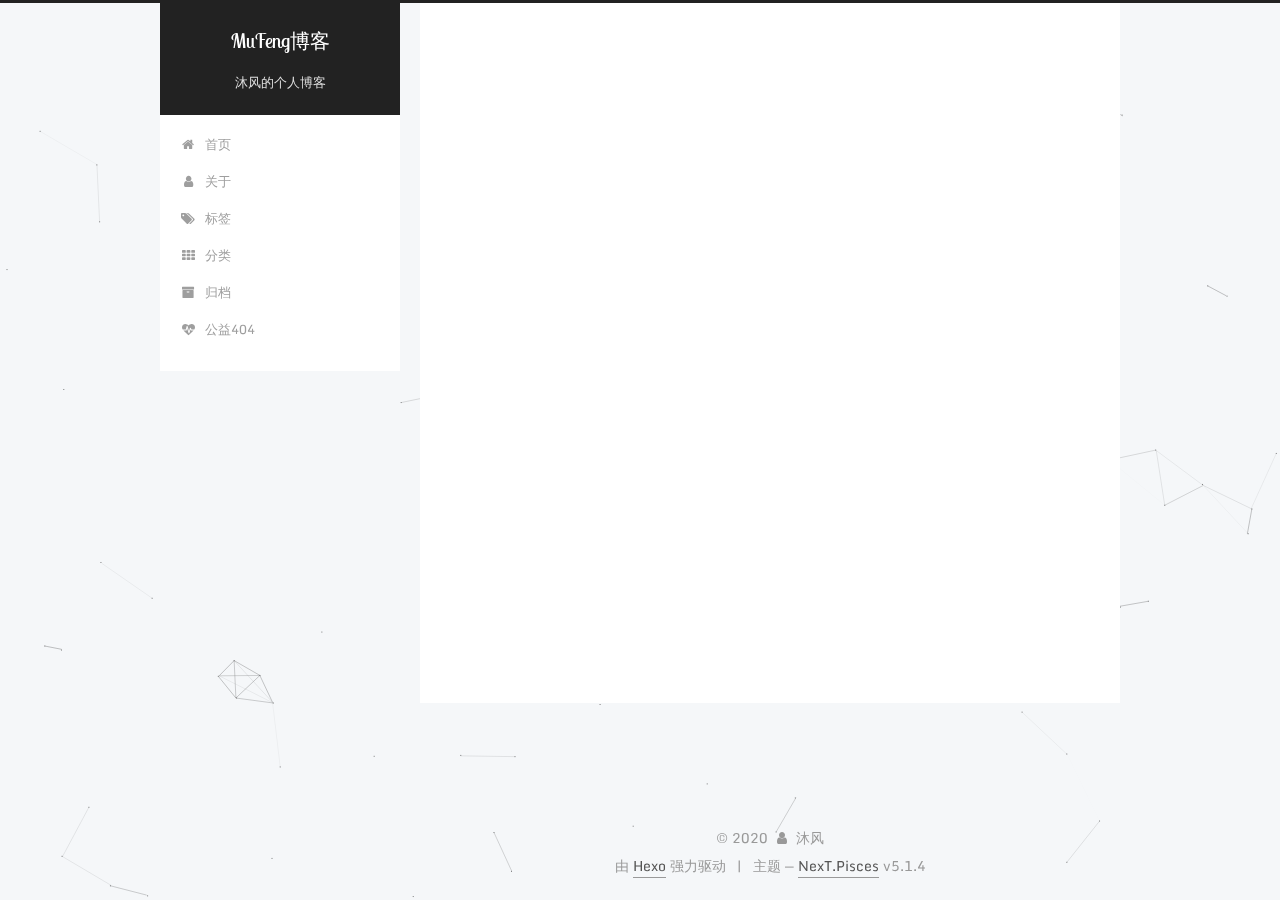
<file: archives/2020/index.html>
<!DOCTYPE html>



  


<html class="theme-next pisces use-motion" lang="zh-Hans">
<head>
  <meta charset="UTF-8"/>
<meta http-equiv="X-UA-Compatible" content="IE=edge" />
<meta name="viewport" content="width=device-width, initial-scale=1, maximum-scale=1"/>
<meta name="theme-color" content="#222">









<meta http-equiv="Cache-Control" content="no-transform" />
<meta http-equiv="Cache-Control" content="no-siteapp" />
















  
  
  <link href="/lib/fancybox/source/jquery.fancybox.css?v=2.1.5" rel="stylesheet" type="text/css" />




  
  
  
  

  
    
    
  

  
    
      
    

    
  

  

  
    
      
    

    
  

  
    
      
    

    
  

  
    
    
    <link href="//fonts.googleapis.com/css?family=Monda:300,300italic,400,400italic,700,700italic|Roboto Slab:300,300italic,400,400italic,700,700italic|Lobster Two:300,300italic,400,400italic,700,700italic|PT Mono:300,300italic,400,400italic,700,700italic&subset=latin,latin-ext" rel="stylesheet" type="text/css">
  






<link href="/lib/font-awesome/css/font-awesome.min.css?v=4.6.2" rel="stylesheet" type="text/css" />

<link href="/css/main.css?v=5.1.4" rel="stylesheet" type="text/css" />


  <link rel="apple-touch-icon" sizes="180x180" href="/images/apple-touch-icon-next.png?v=5.1.4">


  <link rel="icon" type="image/png" sizes="32x32" href="/images/favicon-32x32-next.png?v=5.1.4">


  <link rel="icon" type="image/png" sizes="16x16" href="/images/favicon-16x16-next.png?v=5.1.4">


  <link rel="mask-icon" href="/images/logo.svg?v=5.1.4" color="#222">





  <meta name="keywords" content="Hexo, NexT" />










<meta name="description" content="记录下自己的技术">
<meta property="og:type" content="website">
<meta property="og:title" content="MuFeng博客">
<meta property="og:url" content="http://yoursite.com/archives/2020/index.html">
<meta property="og:site_name" content="MuFeng博客">
<meta property="og:description" content="记录下自己的技术">
<meta property="article:author" content="沐风">
<meta property="article:tag" content="Java ">
<meta property="article:tag" content=" spring ">
<meta property="article:tag" content=" spring boot ">
<meta property="article:tag" content=" spring cloud ">
<meta property="article:tag" content=" 设计模式">
<meta name="twitter:card" content="summary">



<script type="text/javascript" id="hexo.configurations">
  var NexT = window.NexT || {};
  var CONFIG = {
    root: '/',
    scheme: 'Pisces',
    version: '5.1.4',
    sidebar: {"position":"left","display":"post","offset":12,"b2t":false,"scrollpercent":false,"onmobile":false},
    fancybox: true,
    tabs: true,
    motion: {"enable":true,"async":false,"transition":{"post_block":"fadeIn","post_header":"slideDownIn","post_body":"slideDownIn","coll_header":"slideLeftIn","sidebar":"slideUpIn"}},
    duoshuo: {
      userId: '0',
      author: '博主'
    },
    algolia: {
      applicationID: '',
      apiKey: '',
      indexName: '',
      hits: {"per_page":10},
      labels: {"input_placeholder":"Search for Posts","hits_empty":"We didn't find any results for the search: ${query}","hits_stats":"${hits} results found in ${time} ms"}
    }
  };
</script>



  <link rel="canonical" href="http://yoursite.com/archives/2020/"/>





  <title>归档 | MuFeng博客</title>
  








<meta name="generator" content="Hexo 4.2.0"></head>

<body itemscope itemtype="http://schema.org/WebPage" lang="zh-Hans">

  
  
    
  

  <div class="container sidebar-position-left page-archive">
    <div class="headband"></div>

    <header id="header" class="header" itemscope itemtype="http://schema.org/WPHeader">
      <div class="header-inner"><div class="site-brand-wrapper">
  <div class="site-meta ">
    

    <div class="custom-logo-site-title">
      <a href="/"  class="brand" rel="start">
        <span class="logo-line-before"><i></i></span>
        <span class="site-title">MuFeng博客</span>
        <span class="logo-line-after"><i></i></span>
      </a>
    </div>
      
        <p class="site-subtitle">沐风的个人博客</p>
      
  </div>

  <div class="site-nav-toggle">
    <button>
      <span class="btn-bar"></span>
      <span class="btn-bar"></span>
      <span class="btn-bar"></span>
    </button>
  </div>
</div>

<nav class="site-nav">
  

  
    <ul id="menu" class="menu">
      
        
        <li class="menu-item menu-item-home">
          <a href="/" rel="section">
            
              <i class="menu-item-icon fa fa-fw fa-home"></i> <br />
            
            首页
          </a>
        </li>
      
        
        <li class="menu-item menu-item-about">
          <a href="/about" rel="section">
            
              <i class="menu-item-icon fa fa-fw fa-user"></i> <br />
            
            关于
          </a>
        </li>
      
        
        <li class="menu-item menu-item-tags">
          <a href="/tags" rel="section">
            
              <i class="menu-item-icon fa fa-fw fa-tags"></i> <br />
            
            标签
          </a>
        </li>
      
        
        <li class="menu-item menu-item-categories">
          <a href="/categories" rel="section">
            
              <i class="menu-item-icon fa fa-fw fa-th"></i> <br />
            
            分类
          </a>
        </li>
      
        
        <li class="menu-item menu-item-archives">
          <a href="/archives" rel="section">
            
              <i class="menu-item-icon fa fa-fw fa-archive"></i> <br />
            
            归档
          </a>
        </li>
      
        
        <li class="menu-item menu-item-commonweal">
          <a href="/404.html" rel="section">
            
              <i class="menu-item-icon fa fa-fw fa-heartbeat"></i> <br />
            
            公益404
          </a>
        </li>
      

      
    </ul>
  

  
</nav>



 </div>
    </header>

    <main id="main" class="main">
      <div class="main-inner">
        <div class="content-wrap">
          <div id="content" class="content">
            

  
  
  
  <div class="post-block archive">
    <div id="posts" class="posts-collapse">
      <span class="archive-move-on"></span>

      <span class="archive-page-counter">
        
        
        
          
        
        嗯..! 目前共计 2 篇日志。 继续努力。
      </span>

      

        
        
        

        
          
          <div class="collection-title">
            <h1 class="archive-year" id="archive-year-2020">2020</h1>
          </div>
        
        

        

  <article class="post post-type-normal" itemscope itemtype="http://schema.org/Article">
    <header class="post-header">

      <h2 class="post-title">
        
            <a class="post-title-link" href="/2020/05/14/%E5%88%9B%E5%BB%BA%E5%8D%9A%E5%AE%A2/" itemprop="url">
              
                <span itemprop="name">创建博客</span>
              
            </a>
        
      </h2>

      <div class="post-meta">
        <time class="post-time" itemprop="dateCreated"
              datetime="2020-05-14T10:32:06+08:00"
              content="2020-05-14" >
          05-14
        </time>
      </div>

    </header>
  </article>



      

        
        
        

        
        

        

  <article class="post post-type-normal" itemscope itemtype="http://schema.org/Article">
    <header class="post-header">

      <h2 class="post-title">
        
            <a class="post-title-link" href="/2020/05/13/hello-world/" itemprop="url">
              
                <span itemprop="name">Hello World</span>
              
            </a>
        
      </h2>

      <div class="post-meta">
        <time class="post-time" itemprop="dateCreated"
              datetime="2020-05-13T18:07:59+08:00"
              content="2020-05-13" >
          05-13
        </time>
      </div>

    </header>
  </article>



      

    </div>
  </div>
  
  
  

  



          </div>
          


          

        </div>
        
          
  
  <div class="sidebar-toggle">
    <div class="sidebar-toggle-line-wrap">
      <span class="sidebar-toggle-line sidebar-toggle-line-first"></span>
      <span class="sidebar-toggle-line sidebar-toggle-line-middle"></span>
      <span class="sidebar-toggle-line sidebar-toggle-line-last"></span>
    </div>
  </div>

  <aside id="sidebar" class="sidebar">
    
    <div class="sidebar-inner">

      

      

      <section class="site-overview-wrap sidebar-panel sidebar-panel-active">
        <div class="site-overview">
          <div class="site-author motion-element" itemprop="author" itemscope itemtype="http://schema.org/Person">
            
              <p class="site-author-name" itemprop="name">沐风</p>
              <p class="site-description motion-element" itemprop="description">记录下自己的技术</p>
          </div>

          <nav class="site-state motion-element">

            
              <div class="site-state-item site-state-posts">
              
                <a href="/archives%7C%7C%20archive">
              
                  <span class="site-state-item-count">2</span>
                  <span class="site-state-item-name">日志</span>
                </a>
              </div>
            

            

            
              
              
              <div class="site-state-item site-state-tags">
                <a href="/tags/index.html">
                  <span class="site-state-item-count">1</span>
                  <span class="site-state-item-name">标签</span>
                </a>
              </div>
            

          </nav>

          

          

          
          

          
          

          

        </div>
      </section>

      

      

    </div>
  </aside>


        
      </div>
    </main>

    <footer id="footer" class="footer">
      <div class="footer-inner">
        <div class="copyright">&copy; <span itemprop="copyrightYear">2020</span>
  <span class="with-love">
    <i class="fa fa-user"></i>
  </span>
  <span class="author" itemprop="copyrightHolder">沐风</span>

  
</div>


  <div class="powered-by">由 <a class="theme-link" target="_blank" href="https://hexo.io">Hexo</a> 强力驱动</div>



  <span class="post-meta-divider">|</span>



  <div class="theme-info">主题 &mdash; <a class="theme-link" target="_blank" href="https://github.com/iissnan/hexo-theme-next">NexT.Pisces</a> v5.1.4</div>




        







        
      </div>
    </footer>

    
      <div class="back-to-top">
        <i class="fa fa-arrow-up"></i>
        
      </div>
    

    

  </div>

  

<script type="text/javascript">
  if (Object.prototype.toString.call(window.Promise) !== '[object Function]') {
    window.Promise = null;
  }
</script>









  


  











  
  
    <script type="text/javascript" src="/lib/jquery/index.js?v=2.1.3"></script>
  

  
  
    <script type="text/javascript" src="/lib/fastclick/lib/fastclick.min.js?v=1.0.6"></script>
  

  
  
    <script type="text/javascript" src="/lib/jquery_lazyload/jquery.lazyload.js?v=1.9.7"></script>
  

  
  
    <script type="text/javascript" src="/lib/velocity/velocity.min.js?v=1.2.1"></script>
  

  
  
    <script type="text/javascript" src="/lib/velocity/velocity.ui.min.js?v=1.2.1"></script>
  

  
  
    <script type="text/javascript" src="/lib/fancybox/source/jquery.fancybox.pack.js?v=2.1.5"></script>
  

  
  
    <script type="text/javascript" src="/lib/canvas-nest/canvas-nest.min.js"></script>
  


  


  <script type="text/javascript" src="/js/src/utils.js?v=5.1.4"></script>

  <script type="text/javascript" src="/js/src/motion.js?v=5.1.4"></script>



  
  


  <script type="text/javascript" src="/js/src/affix.js?v=5.1.4"></script>

  <script type="text/javascript" src="/js/src/schemes/pisces.js?v=5.1.4"></script>



  

  


  <script type="text/javascript" src="/js/src/bootstrap.js?v=5.1.4"></script>



  


  




	





  





  












  





  

  

  

  
  

  

  

  

</body>
</html>
</file>
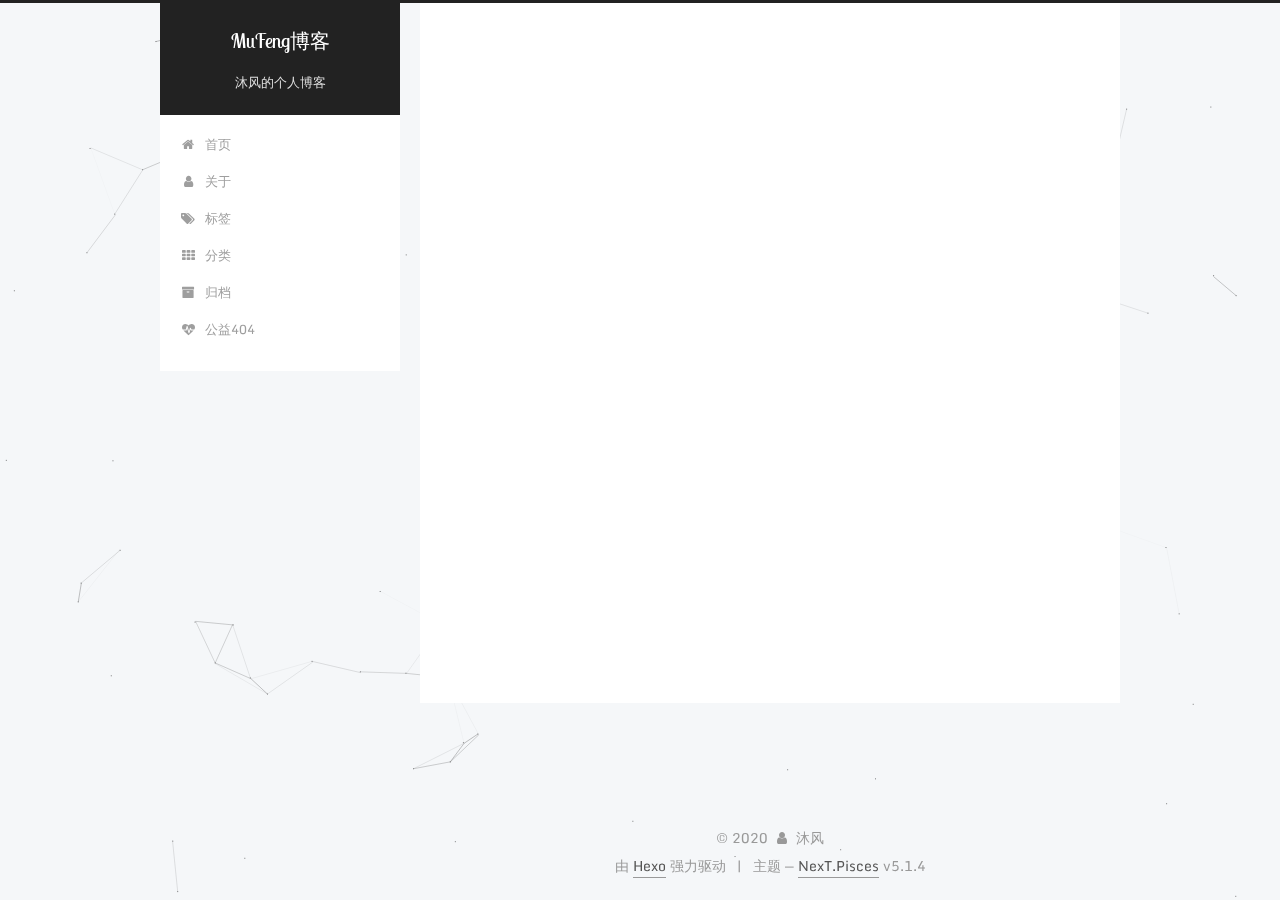
<file: tags/博客/index.html>
<!DOCTYPE html>



  


<html class="theme-next pisces use-motion" lang="zh-Hans">
<head>
  <meta charset="UTF-8"/>
<meta http-equiv="X-UA-Compatible" content="IE=edge" />
<meta name="viewport" content="width=device-width, initial-scale=1, maximum-scale=1"/>
<meta name="theme-color" content="#222">









<meta http-equiv="Cache-Control" content="no-transform" />
<meta http-equiv="Cache-Control" content="no-siteapp" />
















  
  
  <link href="/lib/fancybox/source/jquery.fancybox.css?v=2.1.5" rel="stylesheet" type="text/css" />




  
  
  
  

  
    
    
  

  
    
      
    

    
  

  

  
    
      
    

    
  

  
    
      
    

    
  

  
    
    
    <link href="//fonts.googleapis.com/css?family=Monda:300,300italic,400,400italic,700,700italic|Roboto Slab:300,300italic,400,400italic,700,700italic|Lobster Two:300,300italic,400,400italic,700,700italic|PT Mono:300,300italic,400,400italic,700,700italic&subset=latin,latin-ext" rel="stylesheet" type="text/css">
  






<link href="/lib/font-awesome/css/font-awesome.min.css?v=4.6.2" rel="stylesheet" type="text/css" />

<link href="/css/main.css?v=5.1.4" rel="stylesheet" type="text/css" />


  <link rel="apple-touch-icon" sizes="180x180" href="/images/apple-touch-icon-next.png?v=5.1.4">


  <link rel="icon" type="image/png" sizes="32x32" href="/images/favicon-32x32-next.png?v=5.1.4">


  <link rel="icon" type="image/png" sizes="16x16" href="/images/favicon-16x16-next.png?v=5.1.4">


  <link rel="mask-icon" href="/images/logo.svg?v=5.1.4" color="#222">





  <meta name="keywords" content="Hexo, NexT" />










<meta name="description" content="记录下自己的技术">
<meta property="og:type" content="website">
<meta property="og:title" content="MuFeng博客">
<meta property="og:url" content="http://yoursite.com/tags/%E5%8D%9A%E5%AE%A2/index.html">
<meta property="og:site_name" content="MuFeng博客">
<meta property="og:description" content="记录下自己的技术">
<meta property="article:author" content="沐风">
<meta property="article:tag" content="Java ">
<meta property="article:tag" content=" spring ">
<meta property="article:tag" content=" spring boot ">
<meta property="article:tag" content=" spring cloud ">
<meta property="article:tag" content=" 设计模式">
<meta name="twitter:card" content="summary">



<script type="text/javascript" id="hexo.configurations">
  var NexT = window.NexT || {};
  var CONFIG = {
    root: '/',
    scheme: 'Pisces',
    version: '5.1.4',
    sidebar: {"position":"left","display":"post","offset":12,"b2t":false,"scrollpercent":false,"onmobile":false},
    fancybox: true,
    tabs: true,
    motion: {"enable":true,"async":false,"transition":{"post_block":"fadeIn","post_header":"slideDownIn","post_body":"slideDownIn","coll_header":"slideLeftIn","sidebar":"slideUpIn"}},
    duoshuo: {
      userId: '0',
      author: '博主'
    },
    algolia: {
      applicationID: '',
      apiKey: '',
      indexName: '',
      hits: {"per_page":10},
      labels: {"input_placeholder":"Search for Posts","hits_empty":"We didn't find any results for the search: ${query}","hits_stats":"${hits} results found in ${time} ms"}
    }
  };
</script>



  <link rel="canonical" href="http://yoursite.com/tags/博客/"/>





  <title>标签: 博客 | MuFeng博客</title>
  








<meta name="generator" content="Hexo 4.2.0"></head>

<body itemscope itemtype="http://schema.org/WebPage" lang="zh-Hans">

  
  
    
  

  <div class="container sidebar-position-left ">
    <div class="headband"></div>

    <header id="header" class="header" itemscope itemtype="http://schema.org/WPHeader">
      <div class="header-inner"><div class="site-brand-wrapper">
  <div class="site-meta ">
    

    <div class="custom-logo-site-title">
      <a href="/"  class="brand" rel="start">
        <span class="logo-line-before"><i></i></span>
        <span class="site-title">MuFeng博客</span>
        <span class="logo-line-after"><i></i></span>
      </a>
    </div>
      
        <p class="site-subtitle">沐风的个人博客</p>
      
  </div>

  <div class="site-nav-toggle">
    <button>
      <span class="btn-bar"></span>
      <span class="btn-bar"></span>
      <span class="btn-bar"></span>
    </button>
  </div>
</div>

<nav class="site-nav">
  

  
    <ul id="menu" class="menu">
      
        
        <li class="menu-item menu-item-home">
          <a href="/" rel="section">
            
              <i class="menu-item-icon fa fa-fw fa-home"></i> <br />
            
            首页
          </a>
        </li>
      
        
        <li class="menu-item menu-item-about">
          <a href="/about" rel="section">
            
              <i class="menu-item-icon fa fa-fw fa-user"></i> <br />
            
            关于
          </a>
        </li>
      
        
        <li class="menu-item menu-item-tags">
          <a href="/tags" rel="section">
            
              <i class="menu-item-icon fa fa-fw fa-tags"></i> <br />
            
            标签
          </a>
        </li>
      
        
        <li class="menu-item menu-item-categories">
          <a href="/categories" rel="section">
            
              <i class="menu-item-icon fa fa-fw fa-th"></i> <br />
            
            分类
          </a>
        </li>
      
        
        <li class="menu-item menu-item-archives">
          <a href="/archives" rel="section">
            
              <i class="menu-item-icon fa fa-fw fa-archive"></i> <br />
            
            归档
          </a>
        </li>
      
        
        <li class="menu-item menu-item-commonweal">
          <a href="/404.html" rel="section">
            
              <i class="menu-item-icon fa fa-fw fa-heartbeat"></i> <br />
            
            公益404
          </a>
        </li>
      

      
    </ul>
  

  
</nav>



 </div>
    </header>

    <main id="main" class="main">
      <div class="main-inner">
        <div class="content-wrap">
          <div id="content" class="content">
            

  
  
  
  <div class="post-block tag">

    <div id="posts" class="posts-collapse">
      <div class="collection-title">
        <h1>博客<small>标签</small>
        </h1>
      </div>

      
        

  <article class="post post-type-normal" itemscope itemtype="http://schema.org/Article">
    <header class="post-header">

      <h2 class="post-title">
        
            <a class="post-title-link" href="/2020/05/14/%E5%88%9B%E5%BB%BA%E5%8D%9A%E5%AE%A2/" itemprop="url">
              
                <span itemprop="name">创建博客</span>
              
            </a>
        
      </h2>

      <div class="post-meta">
        <time class="post-time" itemprop="dateCreated"
              datetime="2020-05-14T10:32:06+08:00"
              content="2020-05-14" >
          05-14
        </time>
      </div>

    </header>
  </article>


      
    </div>

  </div>
  
  
  

  


          </div>
          


          

        </div>
        
          
  
  <div class="sidebar-toggle">
    <div class="sidebar-toggle-line-wrap">
      <span class="sidebar-toggle-line sidebar-toggle-line-first"></span>
      <span class="sidebar-toggle-line sidebar-toggle-line-middle"></span>
      <span class="sidebar-toggle-line sidebar-toggle-line-last"></span>
    </div>
  </div>

  <aside id="sidebar" class="sidebar">
    
    <div class="sidebar-inner">

      

      

      <section class="site-overview-wrap sidebar-panel sidebar-panel-active">
        <div class="site-overview">
          <div class="site-author motion-element" itemprop="author" itemscope itemtype="http://schema.org/Person">
            
              <p class="site-author-name" itemprop="name">沐风</p>
              <p class="site-description motion-element" itemprop="description">记录下自己的技术</p>
          </div>

          <nav class="site-state motion-element">

            
              <div class="site-state-item site-state-posts">
              
                <a href="/archives%7C%7C%20archive">
              
                  <span class="site-state-item-count">2</span>
                  <span class="site-state-item-name">日志</span>
                </a>
              </div>
            

            

            
              
              
              <div class="site-state-item site-state-tags">
                <a href="/tags/index.html">
                  <span class="site-state-item-count">1</span>
                  <span class="site-state-item-name">标签</span>
                </a>
              </div>
            

          </nav>

          

          

          
          

          
          

          

        </div>
      </section>

      

      

    </div>
  </aside>


        
      </div>
    </main>

    <footer id="footer" class="footer">
      <div class="footer-inner">
        <div class="copyright">&copy; <span itemprop="copyrightYear">2020</span>
  <span class="with-love">
    <i class="fa fa-user"></i>
  </span>
  <span class="author" itemprop="copyrightHolder">沐风</span>

  
</div>


  <div class="powered-by">由 <a class="theme-link" target="_blank" href="https://hexo.io">Hexo</a> 强力驱动</div>



  <span class="post-meta-divider">|</span>



  <div class="theme-info">主题 &mdash; <a class="theme-link" target="_blank" href="https://github.com/iissnan/hexo-theme-next">NexT.Pisces</a> v5.1.4</div>




        







        
      </div>
    </footer>

    
      <div class="back-to-top">
        <i class="fa fa-arrow-up"></i>
        
      </div>
    

    

  </div>

  

<script type="text/javascript">
  if (Object.prototype.toString.call(window.Promise) !== '[object Function]') {
    window.Promise = null;
  }
</script>









  


  











  
  
    <script type="text/javascript" src="/lib/jquery/index.js?v=2.1.3"></script>
  

  
  
    <script type="text/javascript" src="/lib/fastclick/lib/fastclick.min.js?v=1.0.6"></script>
  

  
  
    <script type="text/javascript" src="/lib/jquery_lazyload/jquery.lazyload.js?v=1.9.7"></script>
  

  
  
    <script type="text/javascript" src="/lib/velocity/velocity.min.js?v=1.2.1"></script>
  

  
  
    <script type="text/javascript" src="/lib/velocity/velocity.ui.min.js?v=1.2.1"></script>
  

  
  
    <script type="text/javascript" src="/lib/fancybox/source/jquery.fancybox.pack.js?v=2.1.5"></script>
  

  
  
    <script type="text/javascript" src="/lib/canvas-nest/canvas-nest.min.js"></script>
  


  


  <script type="text/javascript" src="/js/src/utils.js?v=5.1.4"></script>

  <script type="text/javascript" src="/js/src/motion.js?v=5.1.4"></script>



  
  


  <script type="text/javascript" src="/js/src/affix.js?v=5.1.4"></script>

  <script type="text/javascript" src="/js/src/schemes/pisces.js?v=5.1.4"></script>



  

  


  <script type="text/javascript" src="/js/src/bootstrap.js?v=5.1.4"></script>



  


  




	





  





  












  





  

  

  

  
  

  

  

  

</body>
</html>
</file>
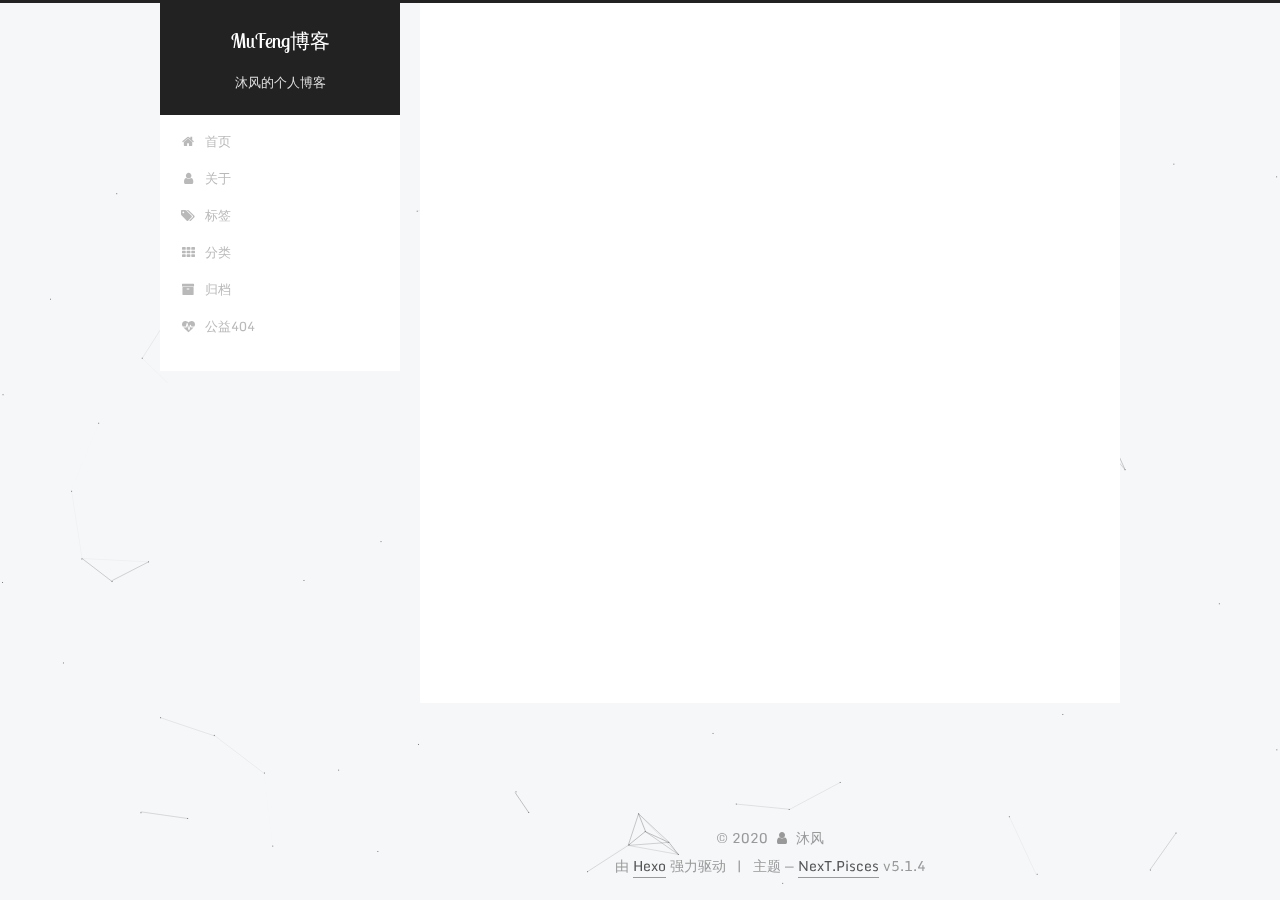
<file: archives/2020/05/index.html>
<!DOCTYPE html>



  


<html class="theme-next pisces use-motion" lang="zh-Hans">
<head>
  <meta charset="UTF-8"/>
<meta http-equiv="X-UA-Compatible" content="IE=edge" />
<meta name="viewport" content="width=device-width, initial-scale=1, maximum-scale=1"/>
<meta name="theme-color" content="#222">









<meta http-equiv="Cache-Control" content="no-transform" />
<meta http-equiv="Cache-Control" content="no-siteapp" />
















  
  
  <link href="/lib/fancybox/source/jquery.fancybox.css?v=2.1.5" rel="stylesheet" type="text/css" />




  
  
  
  

  
    
    
  

  
    
      
    

    
  

  

  
    
      
    

    
  

  
    
      
    

    
  

  
    
    
    <link href="//fonts.googleapis.com/css?family=Monda:300,300italic,400,400italic,700,700italic|Roboto Slab:300,300italic,400,400italic,700,700italic|Lobster Two:300,300italic,400,400italic,700,700italic|PT Mono:300,300italic,400,400italic,700,700italic&subset=latin,latin-ext" rel="stylesheet" type="text/css">
  






<link href="/lib/font-awesome/css/font-awesome.min.css?v=4.6.2" rel="stylesheet" type="text/css" />

<link href="/css/main.css?v=5.1.4" rel="stylesheet" type="text/css" />


  <link rel="apple-touch-icon" sizes="180x180" href="/images/apple-touch-icon-next.png?v=5.1.4">


  <link rel="icon" type="image/png" sizes="32x32" href="/images/favicon-32x32-next.png?v=5.1.4">


  <link rel="icon" type="image/png" sizes="16x16" href="/images/favicon-16x16-next.png?v=5.1.4">


  <link rel="mask-icon" href="/images/logo.svg?v=5.1.4" color="#222">





  <meta name="keywords" content="Hexo, NexT" />










<meta name="description" content="记录下自己的技术">
<meta property="og:type" content="website">
<meta property="og:title" content="MuFeng博客">
<meta property="og:url" content="http://yoursite.com/archives/2020/05/index.html">
<meta property="og:site_name" content="MuFeng博客">
<meta property="og:description" content="记录下自己的技术">
<meta property="article:author" content="沐风">
<meta property="article:tag" content="Java ">
<meta property="article:tag" content=" spring ">
<meta property="article:tag" content=" spring boot ">
<meta property="article:tag" content=" spring cloud ">
<meta property="article:tag" content=" 设计模式">
<meta name="twitter:card" content="summary">



<script type="text/javascript" id="hexo.configurations">
  var NexT = window.NexT || {};
  var CONFIG = {
    root: '/',
    scheme: 'Pisces',
    version: '5.1.4',
    sidebar: {"position":"left","display":"post","offset":12,"b2t":false,"scrollpercent":false,"onmobile":false},
    fancybox: true,
    tabs: true,
    motion: {"enable":true,"async":false,"transition":{"post_block":"fadeIn","post_header":"slideDownIn","post_body":"slideDownIn","coll_header":"slideLeftIn","sidebar":"slideUpIn"}},
    duoshuo: {
      userId: '0',
      author: '博主'
    },
    algolia: {
      applicationID: '',
      apiKey: '',
      indexName: '',
      hits: {"per_page":10},
      labels: {"input_placeholder":"Search for Posts","hits_empty":"We didn't find any results for the search: ${query}","hits_stats":"${hits} results found in ${time} ms"}
    }
  };
</script>



  <link rel="canonical" href="http://yoursite.com/archives/2020/05/"/>





  <title>归档 | MuFeng博客</title>
  








<meta name="generator" content="Hexo 4.2.0"></head>

<body itemscope itemtype="http://schema.org/WebPage" lang="zh-Hans">

  
  
    
  

  <div class="container sidebar-position-left page-archive">
    <div class="headband"></div>

    <header id="header" class="header" itemscope itemtype="http://schema.org/WPHeader">
      <div class="header-inner"><div class="site-brand-wrapper">
  <div class="site-meta ">
    

    <div class="custom-logo-site-title">
      <a href="/"  class="brand" rel="start">
        <span class="logo-line-before"><i></i></span>
        <span class="site-title">MuFeng博客</span>
        <span class="logo-line-after"><i></i></span>
      </a>
    </div>
      
        <p class="site-subtitle">沐风的个人博客</p>
      
  </div>

  <div class="site-nav-toggle">
    <button>
      <span class="btn-bar"></span>
      <span class="btn-bar"></span>
      <span class="btn-bar"></span>
    </button>
  </div>
</div>

<nav class="site-nav">
  

  
    <ul id="menu" class="menu">
      
        
        <li class="menu-item menu-item-home">
          <a href="/" rel="section">
            
              <i class="menu-item-icon fa fa-fw fa-home"></i> <br />
            
            首页
          </a>
        </li>
      
        
        <li class="menu-item menu-item-about">
          <a href="/about" rel="section">
            
              <i class="menu-item-icon fa fa-fw fa-user"></i> <br />
            
            关于
          </a>
        </li>
      
        
        <li class="menu-item menu-item-tags">
          <a href="/tags" rel="section">
            
              <i class="menu-item-icon fa fa-fw fa-tags"></i> <br />
            
            标签
          </a>
        </li>
      
        
        <li class="menu-item menu-item-categories">
          <a href="/categories" rel="section">
            
              <i class="menu-item-icon fa fa-fw fa-th"></i> <br />
            
            分类
          </a>
        </li>
      
        
        <li class="menu-item menu-item-archives">
          <a href="/archives" rel="section">
            
              <i class="menu-item-icon fa fa-fw fa-archive"></i> <br />
            
            归档
          </a>
        </li>
      
        
        <li class="menu-item menu-item-commonweal">
          <a href="/404.html" rel="section">
            
              <i class="menu-item-icon fa fa-fw fa-heartbeat"></i> <br />
            
            公益404
          </a>
        </li>
      

      
    </ul>
  

  
</nav>



 </div>
    </header>

    <main id="main" class="main">
      <div class="main-inner">
        <div class="content-wrap">
          <div id="content" class="content">
            

  
  
  
  <div class="post-block archive">
    <div id="posts" class="posts-collapse">
      <span class="archive-move-on"></span>

      <span class="archive-page-counter">
        
        
        
          
        
        嗯..! 目前共计 2 篇日志。 继续努力。
      </span>

      

        
        
        

        
          
          <div class="collection-title">
            <h1 class="archive-year" id="archive-year-2020">2020</h1>
          </div>
        
        

        

  <article class="post post-type-normal" itemscope itemtype="http://schema.org/Article">
    <header class="post-header">

      <h2 class="post-title">
        
            <a class="post-title-link" href="/2020/05/14/%E5%88%9B%E5%BB%BA%E5%8D%9A%E5%AE%A2/" itemprop="url">
              
                <span itemprop="name">创建博客</span>
              
            </a>
        
      </h2>

      <div class="post-meta">
        <time class="post-time" itemprop="dateCreated"
              datetime="2020-05-14T10:32:06+08:00"
              content="2020-05-14" >
          05-14
        </time>
      </div>

    </header>
  </article>



      

        
        
        

        
        

        

  <article class="post post-type-normal" itemscope itemtype="http://schema.org/Article">
    <header class="post-header">

      <h2 class="post-title">
        
            <a class="post-title-link" href="/2020/05/13/hello-world/" itemprop="url">
              
                <span itemprop="name">Hello World</span>
              
            </a>
        
      </h2>

      <div class="post-meta">
        <time class="post-time" itemprop="dateCreated"
              datetime="2020-05-13T18:07:59+08:00"
              content="2020-05-13" >
          05-13
        </time>
      </div>

    </header>
  </article>



      

    </div>
  </div>
  
  
  

  



          </div>
          


          

        </div>
        
          
  
  <div class="sidebar-toggle">
    <div class="sidebar-toggle-line-wrap">
      <span class="sidebar-toggle-line sidebar-toggle-line-first"></span>
      <span class="sidebar-toggle-line sidebar-toggle-line-middle"></span>
      <span class="sidebar-toggle-line sidebar-toggle-line-last"></span>
    </div>
  </div>

  <aside id="sidebar" class="sidebar">
    
    <div class="sidebar-inner">

      

      

      <section class="site-overview-wrap sidebar-panel sidebar-panel-active">
        <div class="site-overview">
          <div class="site-author motion-element" itemprop="author" itemscope itemtype="http://schema.org/Person">
            
              <p class="site-author-name" itemprop="name">沐风</p>
              <p class="site-description motion-element" itemprop="description">记录下自己的技术</p>
          </div>

          <nav class="site-state motion-element">

            
              <div class="site-state-item site-state-posts">
              
                <a href="/archives%7C%7C%20archive">
              
                  <span class="site-state-item-count">2</span>
                  <span class="site-state-item-name">日志</span>
                </a>
              </div>
            

            

            
              
              
              <div class="site-state-item site-state-tags">
                <a href="/tags/index.html">
                  <span class="site-state-item-count">1</span>
                  <span class="site-state-item-name">标签</span>
                </a>
              </div>
            

          </nav>

          

          

          
          

          
          

          

        </div>
      </section>

      

      

    </div>
  </aside>


        
      </div>
    </main>

    <footer id="footer" class="footer">
      <div class="footer-inner">
        <div class="copyright">&copy; <span itemprop="copyrightYear">2020</span>
  <span class="with-love">
    <i class="fa fa-user"></i>
  </span>
  <span class="author" itemprop="copyrightHolder">沐风</span>

  
</div>


  <div class="powered-by">由 <a class="theme-link" target="_blank" href="https://hexo.io">Hexo</a> 强力驱动</div>



  <span class="post-meta-divider">|</span>



  <div class="theme-info">主题 &mdash; <a class="theme-link" target="_blank" href="https://github.com/iissnan/hexo-theme-next">NexT.Pisces</a> v5.1.4</div>




        







        
      </div>
    </footer>

    
      <div class="back-to-top">
        <i class="fa fa-arrow-up"></i>
        
      </div>
    

    

  </div>

  

<script type="text/javascript">
  if (Object.prototype.toString.call(window.Promise) !== '[object Function]') {
    window.Promise = null;
  }
</script>









  


  











  
  
    <script type="text/javascript" src="/lib/jquery/index.js?v=2.1.3"></script>
  

  
  
    <script type="text/javascript" src="/lib/fastclick/lib/fastclick.min.js?v=1.0.6"></script>
  

  
  
    <script type="text/javascript" src="/lib/jquery_lazyload/jquery.lazyload.js?v=1.9.7"></script>
  

  
  
    <script type="text/javascript" src="/lib/velocity/velocity.min.js?v=1.2.1"></script>
  

  
  
    <script type="text/javascript" src="/lib/velocity/velocity.ui.min.js?v=1.2.1"></script>
  

  
  
    <script type="text/javascript" src="/lib/fancybox/source/jquery.fancybox.pack.js?v=2.1.5"></script>
  

  
  
    <script type="text/javascript" src="/lib/canvas-nest/canvas-nest.min.js"></script>
  


  


  <script type="text/javascript" src="/js/src/utils.js?v=5.1.4"></script>

  <script type="text/javascript" src="/js/src/motion.js?v=5.1.4"></script>



  
  


  <script type="text/javascript" src="/js/src/affix.js?v=5.1.4"></script>

  <script type="text/javascript" src="/js/src/schemes/pisces.js?v=5.1.4"></script>



  

  


  <script type="text/javascript" src="/js/src/bootstrap.js?v=5.1.4"></script>



  


  




	





  





  












  





  

  

  

  
  

  

  

  

</body>
</html>
</file>
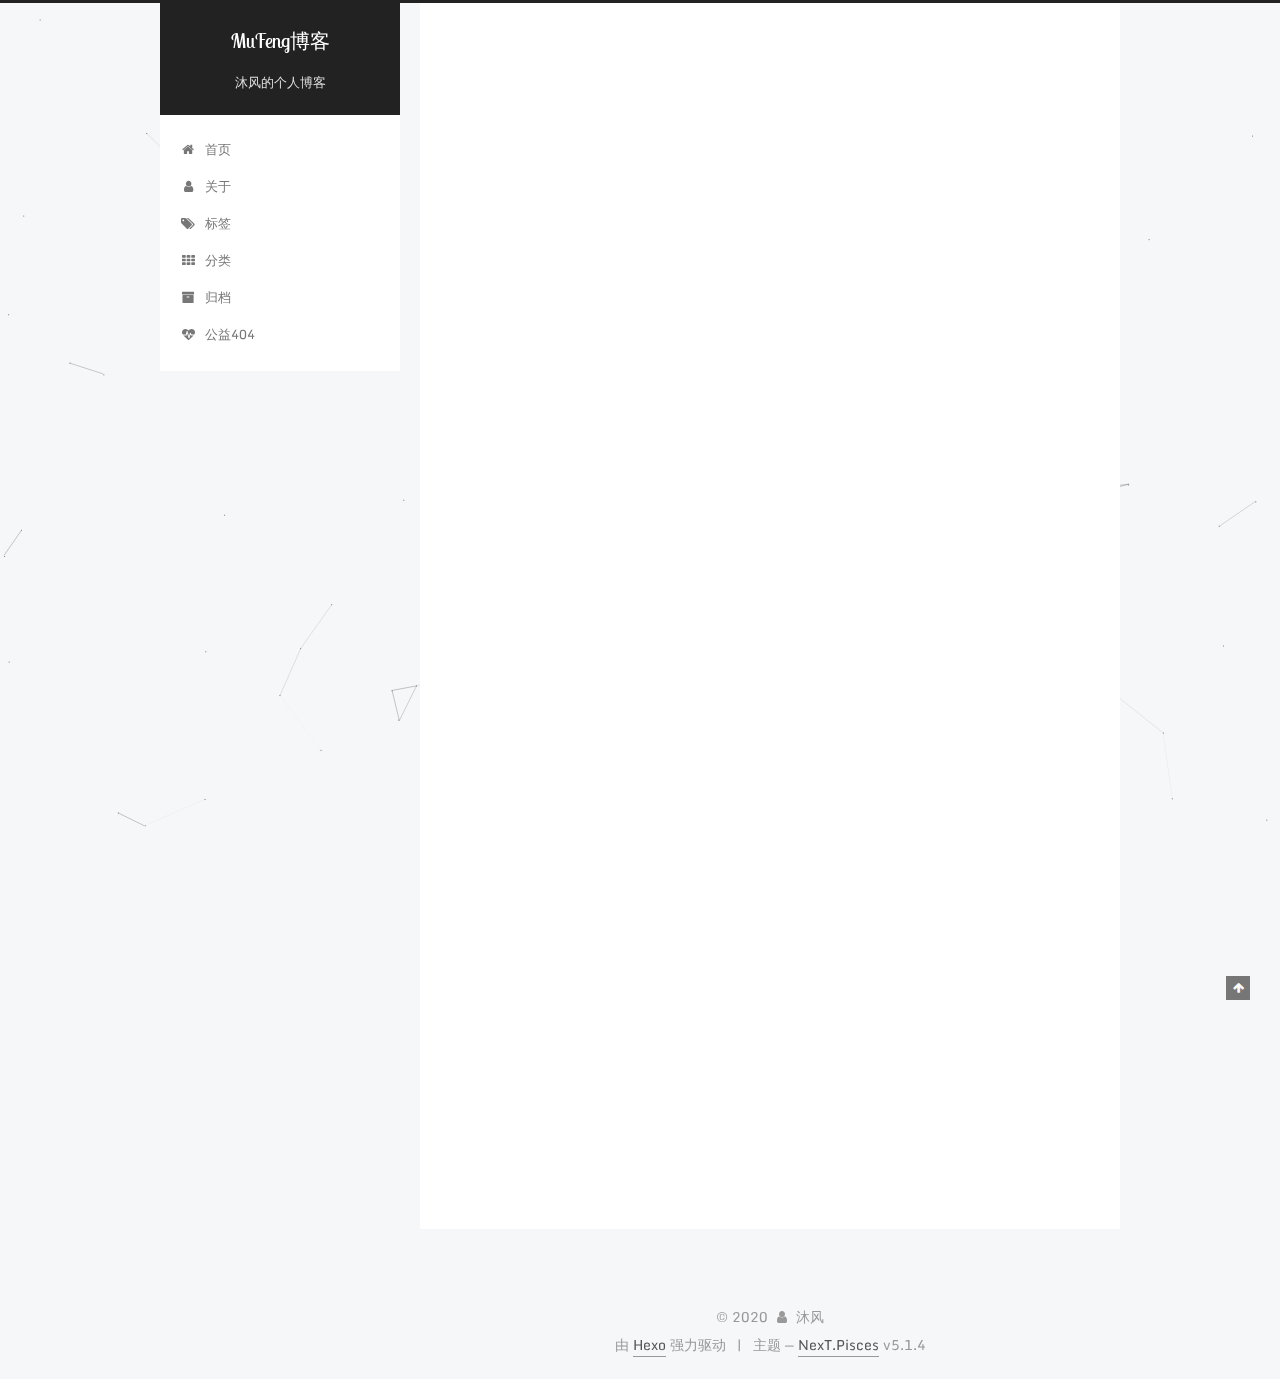
<file: 2020/05/13/hello-world/index.html>
<!DOCTYPE html>



  


<html class="theme-next pisces use-motion" lang="zh-Hans">
<head>
  <meta charset="UTF-8"/>
<meta http-equiv="X-UA-Compatible" content="IE=edge" />
<meta name="viewport" content="width=device-width, initial-scale=1, maximum-scale=1"/>
<meta name="theme-color" content="#222">









<meta http-equiv="Cache-Control" content="no-transform" />
<meta http-equiv="Cache-Control" content="no-siteapp" />
















  
  
  <link href="/lib/fancybox/source/jquery.fancybox.css?v=2.1.5" rel="stylesheet" type="text/css" />




  
  
  
  

  
    
    
  

  
    
      
    

    
  

  

  
    
      
    

    
  

  
    
      
    

    
  

  
    
    
    <link href="//fonts.googleapis.com/css?family=Monda:300,300italic,400,400italic,700,700italic|Roboto Slab:300,300italic,400,400italic,700,700italic|Lobster Two:300,300italic,400,400italic,700,700italic|PT Mono:300,300italic,400,400italic,700,700italic&subset=latin,latin-ext" rel="stylesheet" type="text/css">
  






<link href="/lib/font-awesome/css/font-awesome.min.css?v=4.6.2" rel="stylesheet" type="text/css" />

<link href="/css/main.css?v=5.1.4" rel="stylesheet" type="text/css" />


  <link rel="apple-touch-icon" sizes="180x180" href="/images/apple-touch-icon-next.png?v=5.1.4">


  <link rel="icon" type="image/png" sizes="32x32" href="/images/favicon-32x32-next.png?v=5.1.4">


  <link rel="icon" type="image/png" sizes="16x16" href="/images/favicon-16x16-next.png?v=5.1.4">


  <link rel="mask-icon" href="/images/logo.svg?v=5.1.4" color="#222">





  <meta name="keywords" content="Hexo, NexT" />










<meta name="description" content="Welcome to Hexo! This is your very first post. Check documentation for more info. If you get any problems when using Hexo, you can find the answer in troubleshooting or you can ask me on GitHub. Quick">
<meta property="og:type" content="article">
<meta property="og:title" content="Hello World">
<meta property="og:url" content="http://yoursite.com/2020/05/13/hello-world/index.html">
<meta property="og:site_name" content="MuFeng博客">
<meta property="og:description" content="Welcome to Hexo! This is your very first post. Check documentation for more info. If you get any problems when using Hexo, you can find the answer in troubleshooting or you can ask me on GitHub. Quick">
<meta property="article:published_time" content="2020-05-13T10:07:59.000Z">
<meta property="article:modified_time" content="2020-05-13T10:07:59.000Z">
<meta property="article:author" content="沐风">
<meta property="article:tag" content="Java ">
<meta property="article:tag" content=" spring ">
<meta property="article:tag" content=" spring boot ">
<meta property="article:tag" content=" spring cloud ">
<meta property="article:tag" content=" 设计模式">
<meta name="twitter:card" content="summary">



<script type="text/javascript" id="hexo.configurations">
  var NexT = window.NexT || {};
  var CONFIG = {
    root: '/',
    scheme: 'Pisces',
    version: '5.1.4',
    sidebar: {"position":"left","display":"post","offset":12,"b2t":false,"scrollpercent":false,"onmobile":false},
    fancybox: true,
    tabs: true,
    motion: {"enable":true,"async":false,"transition":{"post_block":"fadeIn","post_header":"slideDownIn","post_body":"slideDownIn","coll_header":"slideLeftIn","sidebar":"slideUpIn"}},
    duoshuo: {
      userId: '0',
      author: '博主'
    },
    algolia: {
      applicationID: '',
      apiKey: '',
      indexName: '',
      hits: {"per_page":10},
      labels: {"input_placeholder":"Search for Posts","hits_empty":"We didn't find any results for the search: ${query}","hits_stats":"${hits} results found in ${time} ms"}
    }
  };
</script>



  <link rel="canonical" href="http://yoursite.com/2020/05/13/hello-world/"/>





  <title>Hello World | MuFeng博客</title>
  








<meta name="generator" content="Hexo 4.2.0"></head>

<body itemscope itemtype="http://schema.org/WebPage" lang="zh-Hans">

  
  
    
  

  <div class="container sidebar-position-left page-post-detail">
    <div class="headband"></div>

    <header id="header" class="header" itemscope itemtype="http://schema.org/WPHeader">
      <div class="header-inner"><div class="site-brand-wrapper">
  <div class="site-meta ">
    

    <div class="custom-logo-site-title">
      <a href="/"  class="brand" rel="start">
        <span class="logo-line-before"><i></i></span>
        <span class="site-title">MuFeng博客</span>
        <span class="logo-line-after"><i></i></span>
      </a>
    </div>
      
        <p class="site-subtitle">沐风的个人博客</p>
      
  </div>

  <div class="site-nav-toggle">
    <button>
      <span class="btn-bar"></span>
      <span class="btn-bar"></span>
      <span class="btn-bar"></span>
    </button>
  </div>
</div>

<nav class="site-nav">
  

  
    <ul id="menu" class="menu">
      
        
        <li class="menu-item menu-item-home">
          <a href="/" rel="section">
            
              <i class="menu-item-icon fa fa-fw fa-home"></i> <br />
            
            首页
          </a>
        </li>
      
        
        <li class="menu-item menu-item-about">
          <a href="/about" rel="section">
            
              <i class="menu-item-icon fa fa-fw fa-user"></i> <br />
            
            关于
          </a>
        </li>
      
        
        <li class="menu-item menu-item-tags">
          <a href="/tags" rel="section">
            
              <i class="menu-item-icon fa fa-fw fa-tags"></i> <br />
            
            标签
          </a>
        </li>
      
        
        <li class="menu-item menu-item-categories">
          <a href="/categories" rel="section">
            
              <i class="menu-item-icon fa fa-fw fa-th"></i> <br />
            
            分类
          </a>
        </li>
      
        
        <li class="menu-item menu-item-archives">
          <a href="/archives" rel="section">
            
              <i class="menu-item-icon fa fa-fw fa-archive"></i> <br />
            
            归档
          </a>
        </li>
      
        
        <li class="menu-item menu-item-commonweal">
          <a href="/404.html" rel="section">
            
              <i class="menu-item-icon fa fa-fw fa-heartbeat"></i> <br />
            
            公益404
          </a>
        </li>
      

      
    </ul>
  

  
</nav>



 </div>
    </header>

    <main id="main" class="main">
      <div class="main-inner">
        <div class="content-wrap">
          <div id="content" class="content">
            

  <div id="posts" class="posts-expand">
    

  

  
  
  

  <article class="post post-type-normal" itemscope itemtype="http://schema.org/Article">
  
  
  
  <div class="post-block">
    <link itemprop="mainEntityOfPage" href="http://yoursite.com/2020/05/13/hello-world/">

    <span hidden itemprop="author" itemscope itemtype="http://schema.org/Person">
      <meta itemprop="name" content="沐风">
      <meta itemprop="description" content="">
      <meta itemprop="image" content="/images/avatar.gif">
    </span>

    <span hidden itemprop="publisher" itemscope itemtype="http://schema.org/Organization">
      <meta itemprop="name" content="MuFeng博客">
    </span>

    
      <header class="post-header">

        
        
          <h1 class="post-title" itemprop="name headline">Hello World</h1>
        

        <div class="post-meta">
          <span class="post-time">
            
              <span class="post-meta-item-icon">
                <i class="fa fa-calendar-o"></i>
              </span>
              
                <span class="post-meta-item-text">发表于</span>
              
              <time title="创建于" itemprop="dateCreated datePublished" datetime="2020-05-13T18:07:59+08:00">
                2020-05-13
              </time>
            

            

            
          </span>

          

          

          
          

          

          

          

        </div>
      </header>
    

    
    
    
    <div class="post-body" itemprop="articleBody">

      
      

      
        <p>Welcome to <a href="https://hexo.io/" target="_blank" rel="noopener">Hexo</a>! This is your very first post. Check <a href="https://hexo.io/docs/" target="_blank" rel="noopener">documentation</a> for more info. If you get any problems when using Hexo, you can find the answer in <a href="https://hexo.io/docs/troubleshooting.html" target="_blank" rel="noopener">troubleshooting</a> or you can ask me on <a href="https://github.com/hexojs/hexo/issues" target="_blank" rel="noopener">GitHub</a>.</p>
<h2 id="Quick-Start"><a href="#Quick-Start" class="headerlink" title="Quick Start"></a>Quick Start</h2><h3 id="Create-a-new-post"><a href="#Create-a-new-post" class="headerlink" title="Create a new post"></a>Create a new post</h3><figure class="highlight bash"><table><tr><td class="gutter"><pre><span class="line">1</span><br></pre></td><td class="code"><pre><span class="line">$ hexo new <span class="string">"My New Post"</span></span><br></pre></td></tr></table></figure>

<p>More info: <a href="https://hexo.io/docs/writing.html" target="_blank" rel="noopener">Writing</a></p>
<h3 id="Run-server"><a href="#Run-server" class="headerlink" title="Run server"></a>Run server</h3><figure class="highlight bash"><table><tr><td class="gutter"><pre><span class="line">1</span><br></pre></td><td class="code"><pre><span class="line">$ hexo server</span><br></pre></td></tr></table></figure>

<p>More info: <a href="https://hexo.io/docs/server.html" target="_blank" rel="noopener">Server</a></p>
<h3 id="Generate-static-files"><a href="#Generate-static-files" class="headerlink" title="Generate static files"></a>Generate static files</h3><figure class="highlight bash"><table><tr><td class="gutter"><pre><span class="line">1</span><br></pre></td><td class="code"><pre><span class="line">$ hexo generate</span><br></pre></td></tr></table></figure>

<p>More info: <a href="https://hexo.io/docs/generating.html" target="_blank" rel="noopener">Generating</a></p>
<h3 id="Deploy-to-remote-sites"><a href="#Deploy-to-remote-sites" class="headerlink" title="Deploy to remote sites"></a>Deploy to remote sites</h3><figure class="highlight bash"><table><tr><td class="gutter"><pre><span class="line">1</span><br></pre></td><td class="code"><pre><span class="line">$ hexo deploy</span><br></pre></td></tr></table></figure>

<p>More info: <a href="https://hexo.io/docs/one-command-deployment.html" target="_blank" rel="noopener">Deployment</a></p>

      
    </div>
    
    
    

    

    
      <div>
        <div style="padding: 10px 0; margin: 20px auto; width: 90%; text-align: center;">
  <div>坚持原创技术分享，您的支持将鼓励我继续创作！</div>
  <button id="rewardButton" disable="enable" onclick="var qr = document.getElementById('QR'); if (qr.style.display === 'none') {qr.style.display='block';} else {qr.style.display='none'}">
    <span>打赏</span>
  </button>
  <div id="QR" style="display: none;">

    
      <div id="wechat" style="display: inline-block">
        <img id="wechat_qr" src="/path/to/wechat-reward-image.jpg" alt="沐风 微信支付"/>
        <p>微信支付</p>
      </div>
    

    

    

  </div>
</div>

      </div>
    

    

    <footer class="post-footer">
      

      
      
      

      
        <div class="post-nav">
          <div class="post-nav-next post-nav-item">
            
          </div>

          <span class="post-nav-divider"></span>

          <div class="post-nav-prev post-nav-item">
            
              <a href="/2020/05/14/%E5%88%9B%E5%BB%BA%E5%8D%9A%E5%AE%A2/" rel="prev" title="创建博客">
                创建博客 <i class="fa fa-chevron-right"></i>
              </a>
            
          </div>
        </div>
      

      
      
    </footer>
  </div>
  
  
  
  </article>



    <div class="post-spread">
      
    </div>
  </div>


          </div>
          


          

        </div>
        
          
  
  <div class="sidebar-toggle">
    <div class="sidebar-toggle-line-wrap">
      <span class="sidebar-toggle-line sidebar-toggle-line-first"></span>
      <span class="sidebar-toggle-line sidebar-toggle-line-middle"></span>
      <span class="sidebar-toggle-line sidebar-toggle-line-last"></span>
    </div>
  </div>

  <aside id="sidebar" class="sidebar">
    
    <div class="sidebar-inner">

      

      
        <ul class="sidebar-nav motion-element">
          <li class="sidebar-nav-toc sidebar-nav-active" data-target="post-toc-wrap">
            文章目录
          </li>
          <li class="sidebar-nav-overview" data-target="site-overview-wrap">
            站点概览
          </li>
        </ul>
      

      <section class="site-overview-wrap sidebar-panel">
        <div class="site-overview">
          <div class="site-author motion-element" itemprop="author" itemscope itemtype="http://schema.org/Person">
            
              <p class="site-author-name" itemprop="name">沐风</p>
              <p class="site-description motion-element" itemprop="description">记录下自己的技术</p>
          </div>

          <nav class="site-state motion-element">

            
              <div class="site-state-item site-state-posts">
              
                <a href="/archives%7C%7C%20archive">
              
                  <span class="site-state-item-count">2</span>
                  <span class="site-state-item-name">日志</span>
                </a>
              </div>
            

            

            
              
              
              <div class="site-state-item site-state-tags">
                <a href="/tags/index.html">
                  <span class="site-state-item-count">1</span>
                  <span class="site-state-item-name">标签</span>
                </a>
              </div>
            

          </nav>

          

          

          
          

          
          

          

        </div>
      </section>

      
      <!--noindex-->
        <section class="post-toc-wrap motion-element sidebar-panel sidebar-panel-active">
          <div class="post-toc">

            
              
            

            
              <div class="post-toc-content"><ol class="nav"><li class="nav-item nav-level-2"><a class="nav-link" href="#Quick-Start"><span class="nav-number">1.</span> <span class="nav-text">Quick Start</span></a><ol class="nav-child"><li class="nav-item nav-level-3"><a class="nav-link" href="#Create-a-new-post"><span class="nav-number">1.1.</span> <span class="nav-text">Create a new post</span></a></li><li class="nav-item nav-level-3"><a class="nav-link" href="#Run-server"><span class="nav-number">1.2.</span> <span class="nav-text">Run server</span></a></li><li class="nav-item nav-level-3"><a class="nav-link" href="#Generate-static-files"><span class="nav-number">1.3.</span> <span class="nav-text">Generate static files</span></a></li><li class="nav-item nav-level-3"><a class="nav-link" href="#Deploy-to-remote-sites"><span class="nav-number">1.4.</span> <span class="nav-text">Deploy to remote sites</span></a></li></ol></li></ol></div>
            

          </div>
        </section>
      <!--/noindex-->
      

      

    </div>
  </aside>


        
      </div>
    </main>

    <footer id="footer" class="footer">
      <div class="footer-inner">
        <div class="copyright">&copy; <span itemprop="copyrightYear">2020</span>
  <span class="with-love">
    <i class="fa fa-user"></i>
  </span>
  <span class="author" itemprop="copyrightHolder">沐风</span>

  
</div>


  <div class="powered-by">由 <a class="theme-link" target="_blank" href="https://hexo.io">Hexo</a> 强力驱动</div>



  <span class="post-meta-divider">|</span>



  <div class="theme-info">主题 &mdash; <a class="theme-link" target="_blank" href="https://github.com/iissnan/hexo-theme-next">NexT.Pisces</a> v5.1.4</div>




        







        
      </div>
    </footer>

    
      <div class="back-to-top">
        <i class="fa fa-arrow-up"></i>
        
      </div>
    

    

  </div>

  

<script type="text/javascript">
  if (Object.prototype.toString.call(window.Promise) !== '[object Function]') {
    window.Promise = null;
  }
</script>









  


  











  
  
    <script type="text/javascript" src="/lib/jquery/index.js?v=2.1.3"></script>
  

  
  
    <script type="text/javascript" src="/lib/fastclick/lib/fastclick.min.js?v=1.0.6"></script>
  

  
  
    <script type="text/javascript" src="/lib/jquery_lazyload/jquery.lazyload.js?v=1.9.7"></script>
  

  
  
    <script type="text/javascript" src="/lib/velocity/velocity.min.js?v=1.2.1"></script>
  

  
  
    <script type="text/javascript" src="/lib/velocity/velocity.ui.min.js?v=1.2.1"></script>
  

  
  
    <script type="text/javascript" src="/lib/fancybox/source/jquery.fancybox.pack.js?v=2.1.5"></script>
  

  
  
    <script type="text/javascript" src="/lib/canvas-nest/canvas-nest.min.js"></script>
  


  


  <script type="text/javascript" src="/js/src/utils.js?v=5.1.4"></script>

  <script type="text/javascript" src="/js/src/motion.js?v=5.1.4"></script>



  
  


  <script type="text/javascript" src="/js/src/affix.js?v=5.1.4"></script>

  <script type="text/javascript" src="/js/src/schemes/pisces.js?v=5.1.4"></script>



  
  <script type="text/javascript" src="/js/src/scrollspy.js?v=5.1.4"></script>
<script type="text/javascript" src="/js/src/post-details.js?v=5.1.4"></script>



  


  <script type="text/javascript" src="/js/src/bootstrap.js?v=5.1.4"></script>



  


  




	





  





  












  





  

  

  

  
  

  

  

  

</body>
</html>
</file>
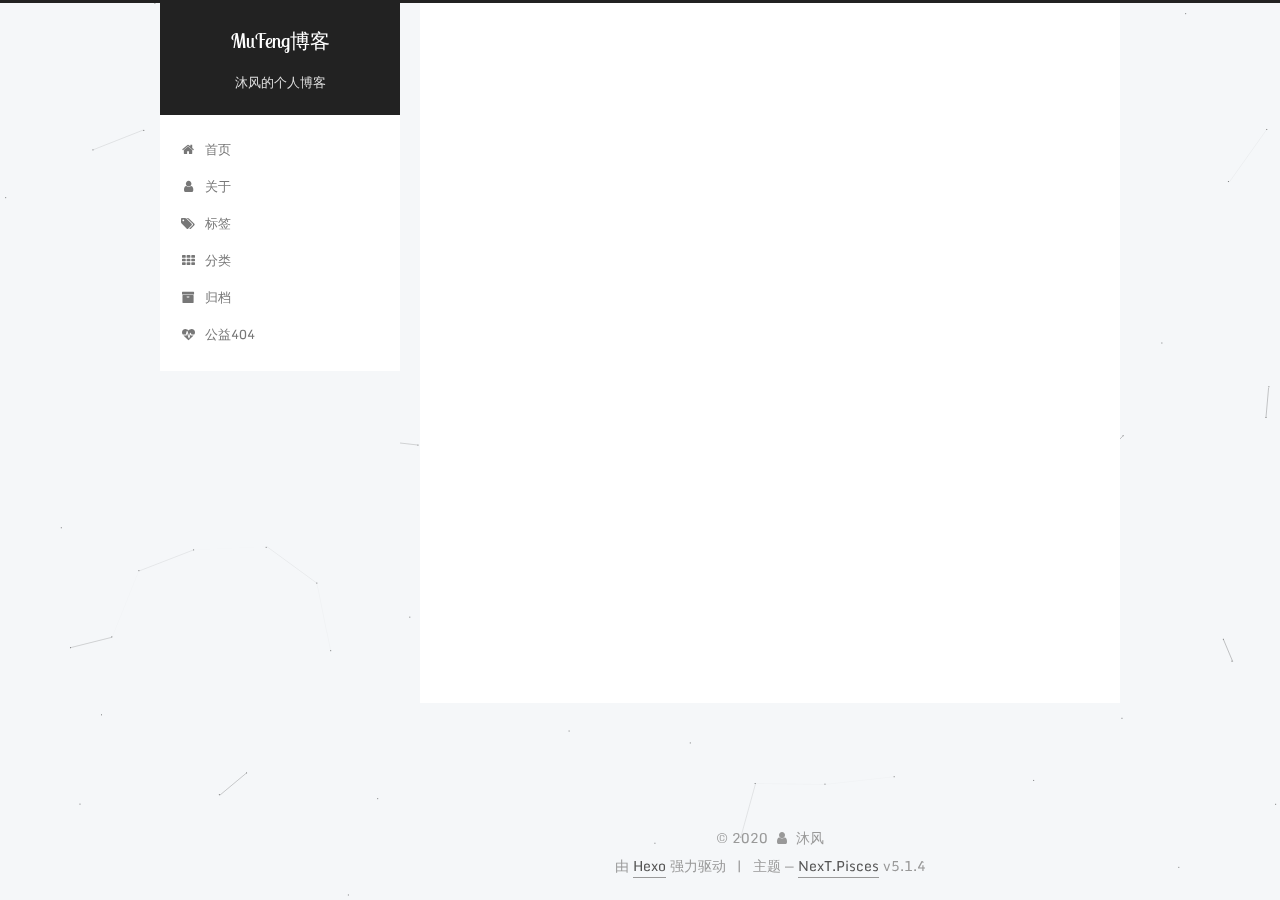
<file: 2020/05/14/创建博客/index.html>
<!DOCTYPE html>



  


<html class="theme-next pisces use-motion" lang="zh-Hans">
<head>
  <meta charset="UTF-8"/>
<meta http-equiv="X-UA-Compatible" content="IE=edge" />
<meta name="viewport" content="width=device-width, initial-scale=1, maximum-scale=1"/>
<meta name="theme-color" content="#222">









<meta http-equiv="Cache-Control" content="no-transform" />
<meta http-equiv="Cache-Control" content="no-siteapp" />
















  
  
  <link href="/lib/fancybox/source/jquery.fancybox.css?v=2.1.5" rel="stylesheet" type="text/css" />




  
  
  
  

  
    
    
  

  
    
      
    

    
  

  

  
    
      
    

    
  

  
    
      
    

    
  

  
    
    
    <link href="//fonts.googleapis.com/css?family=Monda:300,300italic,400,400italic,700,700italic|Roboto Slab:300,300italic,400,400italic,700,700italic|Lobster Two:300,300italic,400,400italic,700,700italic|PT Mono:300,300italic,400,400italic,700,700italic&subset=latin,latin-ext" rel="stylesheet" type="text/css">
  






<link href="/lib/font-awesome/css/font-awesome.min.css?v=4.6.2" rel="stylesheet" type="text/css" />

<link href="/css/main.css?v=5.1.4" rel="stylesheet" type="text/css" />


  <link rel="apple-touch-icon" sizes="180x180" href="/images/apple-touch-icon-next.png?v=5.1.4">


  <link rel="icon" type="image/png" sizes="32x32" href="/images/favicon-32x32-next.png?v=5.1.4">


  <link rel="icon" type="image/png" sizes="16x16" href="/images/favicon-16x16-next.png?v=5.1.4">


  <link rel="mask-icon" href="/images/logo.svg?v=5.1.4" color="#222">





  <meta name="keywords" content="博客," />










<meta name="description" content="记录下自己的技术">
<meta property="og:type" content="article">
<meta property="og:title" content="创建博客">
<meta property="og:url" content="http://yoursite.com/2020/05/14/%E5%88%9B%E5%BB%BA%E5%8D%9A%E5%AE%A2/index.html">
<meta property="og:site_name" content="MuFeng博客">
<meta property="og:description" content="记录下自己的技术">
<meta property="article:published_time" content="2020-05-14T02:32:06.000Z">
<meta property="article:modified_time" content="2020-05-14T02:32:06.000Z">
<meta property="article:author" content="沐风">
<meta property="article:tag" content="博客">
<meta name="twitter:card" content="summary">



<script type="text/javascript" id="hexo.configurations">
  var NexT = window.NexT || {};
  var CONFIG = {
    root: '/',
    scheme: 'Pisces',
    version: '5.1.4',
    sidebar: {"position":"left","display":"post","offset":12,"b2t":false,"scrollpercent":false,"onmobile":false},
    fancybox: true,
    tabs: true,
    motion: {"enable":true,"async":false,"transition":{"post_block":"fadeIn","post_header":"slideDownIn","post_body":"slideDownIn","coll_header":"slideLeftIn","sidebar":"slideUpIn"}},
    duoshuo: {
      userId: '0',
      author: '博主'
    },
    algolia: {
      applicationID: '',
      apiKey: '',
      indexName: '',
      hits: {"per_page":10},
      labels: {"input_placeholder":"Search for Posts","hits_empty":"We didn't find any results for the search: ${query}","hits_stats":"${hits} results found in ${time} ms"}
    }
  };
</script>



  <link rel="canonical" href="http://yoursite.com/2020/05/14/创建博客/"/>





  <title>创建博客 | MuFeng博客</title>
  








<meta name="generator" content="Hexo 4.2.0"></head>

<body itemscope itemtype="http://schema.org/WebPage" lang="zh-Hans">

  
  
    
  

  <div class="container sidebar-position-left page-post-detail">
    <div class="headband"></div>

    <header id="header" class="header" itemscope itemtype="http://schema.org/WPHeader">
      <div class="header-inner"><div class="site-brand-wrapper">
  <div class="site-meta ">
    

    <div class="custom-logo-site-title">
      <a href="/"  class="brand" rel="start">
        <span class="logo-line-before"><i></i></span>
        <span class="site-title">MuFeng博客</span>
        <span class="logo-line-after"><i></i></span>
      </a>
    </div>
      
        <p class="site-subtitle">沐风的个人博客</p>
      
  </div>

  <div class="site-nav-toggle">
    <button>
      <span class="btn-bar"></span>
      <span class="btn-bar"></span>
      <span class="btn-bar"></span>
    </button>
  </div>
</div>

<nav class="site-nav">
  

  
    <ul id="menu" class="menu">
      
        
        <li class="menu-item menu-item-home">
          <a href="/" rel="section">
            
              <i class="menu-item-icon fa fa-fw fa-home"></i> <br />
            
            首页
          </a>
        </li>
      
        
        <li class="menu-item menu-item-about">
          <a href="/about" rel="section">
            
              <i class="menu-item-icon fa fa-fw fa-user"></i> <br />
            
            关于
          </a>
        </li>
      
        
        <li class="menu-item menu-item-tags">
          <a href="/tags" rel="section">
            
              <i class="menu-item-icon fa fa-fw fa-tags"></i> <br />
            
            标签
          </a>
        </li>
      
        
        <li class="menu-item menu-item-categories">
          <a href="/categories" rel="section">
            
              <i class="menu-item-icon fa fa-fw fa-th"></i> <br />
            
            分类
          </a>
        </li>
      
        
        <li class="menu-item menu-item-archives">
          <a href="/archives" rel="section">
            
              <i class="menu-item-icon fa fa-fw fa-archive"></i> <br />
            
            归档
          </a>
        </li>
      
        
        <li class="menu-item menu-item-commonweal">
          <a href="/404.html" rel="section">
            
              <i class="menu-item-icon fa fa-fw fa-heartbeat"></i> <br />
            
            公益404
          </a>
        </li>
      

      
    </ul>
  

  
</nav>



 </div>
    </header>

    <main id="main" class="main">
      <div class="main-inner">
        <div class="content-wrap">
          <div id="content" class="content">
            

  <div id="posts" class="posts-expand">
    

  

  
  
  

  <article class="post post-type-normal" itemscope itemtype="http://schema.org/Article">
  
  
  
  <div class="post-block">
    <link itemprop="mainEntityOfPage" href="http://yoursite.com/2020/05/14/%E5%88%9B%E5%BB%BA%E5%8D%9A%E5%AE%A2/">

    <span hidden itemprop="author" itemscope itemtype="http://schema.org/Person">
      <meta itemprop="name" content="沐风">
      <meta itemprop="description" content="">
      <meta itemprop="image" content="/images/avatar.gif">
    </span>

    <span hidden itemprop="publisher" itemscope itemtype="http://schema.org/Organization">
      <meta itemprop="name" content="MuFeng博客">
    </span>

    
      <header class="post-header">

        
        
          <h1 class="post-title" itemprop="name headline">创建博客</h1>
        

        <div class="post-meta">
          <span class="post-time">
            
              <span class="post-meta-item-icon">
                <i class="fa fa-calendar-o"></i>
              </span>
              
                <span class="post-meta-item-text">发表于</span>
              
              <time title="创建于" itemprop="dateCreated datePublished" datetime="2020-05-14T10:32:06+08:00">
                2020-05-14
              </time>
            

            

            
          </span>

          

          
            
          

          
          

          

          

          

        </div>
      </header>
    

    
    
    
    <div class="post-body" itemprop="articleBody">

      
      

      
        
      
    </div>
    
    
    

    

    
      <div>
        <div style="padding: 10px 0; margin: 20px auto; width: 90%; text-align: center;">
  <div>坚持原创技术分享，您的支持将鼓励我继续创作！</div>
  <button id="rewardButton" disable="enable" onclick="var qr = document.getElementById('QR'); if (qr.style.display === 'none') {qr.style.display='block';} else {qr.style.display='none'}">
    <span>打赏</span>
  </button>
  <div id="QR" style="display: none;">

    
      <div id="wechat" style="display: inline-block">
        <img id="wechat_qr" src="/path/to/wechat-reward-image.jpg" alt="沐风 微信支付"/>
        <p>微信支付</p>
      </div>
    

    

    

  </div>
</div>

      </div>
    

    

    <footer class="post-footer">
      
        <div class="post-tags">
          
            <a href="/tags/%E5%8D%9A%E5%AE%A2/" rel="tag"># 博客</a>
          
        </div>
      

      
      
      

      
        <div class="post-nav">
          <div class="post-nav-next post-nav-item">
            
              <a href="/2020/05/13/hello-world/" rel="next" title="Hello World">
                <i class="fa fa-chevron-left"></i> Hello World
              </a>
            
          </div>

          <span class="post-nav-divider"></span>

          <div class="post-nav-prev post-nav-item">
            
          </div>
        </div>
      

      
      
    </footer>
  </div>
  
  
  
  </article>



    <div class="post-spread">
      
    </div>
  </div>


          </div>
          


          

  



        </div>
        
          
  
  <div class="sidebar-toggle">
    <div class="sidebar-toggle-line-wrap">
      <span class="sidebar-toggle-line sidebar-toggle-line-first"></span>
      <span class="sidebar-toggle-line sidebar-toggle-line-middle"></span>
      <span class="sidebar-toggle-line sidebar-toggle-line-last"></span>
    </div>
  </div>

  <aside id="sidebar" class="sidebar">
    
    <div class="sidebar-inner">

      

      

      <section class="site-overview-wrap sidebar-panel sidebar-panel-active">
        <div class="site-overview">
          <div class="site-author motion-element" itemprop="author" itemscope itemtype="http://schema.org/Person">
            
              <p class="site-author-name" itemprop="name">沐风</p>
              <p class="site-description motion-element" itemprop="description">记录下自己的技术</p>
          </div>

          <nav class="site-state motion-element">

            
              <div class="site-state-item site-state-posts">
              
                <a href="/archives%7C%7C%20archive">
              
                  <span class="site-state-item-count">2</span>
                  <span class="site-state-item-name">日志</span>
                </a>
              </div>
            

            

            
              
              
              <div class="site-state-item site-state-tags">
                <a href="/tags/index.html">
                  <span class="site-state-item-count">1</span>
                  <span class="site-state-item-name">标签</span>
                </a>
              </div>
            

          </nav>

          

          

          
          

          
          

          

        </div>
      </section>

      

      

    </div>
  </aside>


        
      </div>
    </main>

    <footer id="footer" class="footer">
      <div class="footer-inner">
        <div class="copyright">&copy; <span itemprop="copyrightYear">2020</span>
  <span class="with-love">
    <i class="fa fa-user"></i>
  </span>
  <span class="author" itemprop="copyrightHolder">沐风</span>

  
</div>


  <div class="powered-by">由 <a class="theme-link" target="_blank" href="https://hexo.io">Hexo</a> 强力驱动</div>



  <span class="post-meta-divider">|</span>



  <div class="theme-info">主题 &mdash; <a class="theme-link" target="_blank" href="https://github.com/iissnan/hexo-theme-next">NexT.Pisces</a> v5.1.4</div>




        







        
      </div>
    </footer>

    
      <div class="back-to-top">
        <i class="fa fa-arrow-up"></i>
        
      </div>
    

    

  </div>

  

<script type="text/javascript">
  if (Object.prototype.toString.call(window.Promise) !== '[object Function]') {
    window.Promise = null;
  }
</script>









  


  











  
  
    <script type="text/javascript" src="/lib/jquery/index.js?v=2.1.3"></script>
  

  
  
    <script type="text/javascript" src="/lib/fastclick/lib/fastclick.min.js?v=1.0.6"></script>
  

  
  
    <script type="text/javascript" src="/lib/jquery_lazyload/jquery.lazyload.js?v=1.9.7"></script>
  

  
  
    <script type="text/javascript" src="/lib/velocity/velocity.min.js?v=1.2.1"></script>
  

  
  
    <script type="text/javascript" src="/lib/velocity/velocity.ui.min.js?v=1.2.1"></script>
  

  
  
    <script type="text/javascript" src="/lib/fancybox/source/jquery.fancybox.pack.js?v=2.1.5"></script>
  

  
  
    <script type="text/javascript" src="/lib/canvas-nest/canvas-nest.min.js"></script>
  


  


  <script type="text/javascript" src="/js/src/utils.js?v=5.1.4"></script>

  <script type="text/javascript" src="/js/src/motion.js?v=5.1.4"></script>



  
  


  <script type="text/javascript" src="/js/src/affix.js?v=5.1.4"></script>

  <script type="text/javascript" src="/js/src/schemes/pisces.js?v=5.1.4"></script>



  
  <script type="text/javascript" src="/js/src/scrollspy.js?v=5.1.4"></script>
<script type="text/javascript" src="/js/src/post-details.js?v=5.1.4"></script>



  


  <script type="text/javascript" src="/js/src/bootstrap.js?v=5.1.4"></script>



  


  




	





  





  












  





  

  

  

  
  

  

  

  

</body>
</html>
</file>
<file: css/main.css>
/* normalize.css v3.0.2 | MIT License | git.io/normalize */
html {
  font-family: sans-serif; /* 1 */
  -ms-text-size-adjust: 100%; /* 2 */
  -webkit-text-size-adjust: 100%; /* 2 */
}
body {
  margin: 0;
}
article,
aside,
details,
figcaption,
figure,
footer,
header,
hgroup,
main,
menu,
nav,
section,
summary {
  display: block;
}
audio,
canvas,
progress,
video {
  display: inline-block; /* 1 */
  vertical-align: baseline; /* 2 */
}
audio:not([controls]) {
  display: none;
  height: 0;
}
[hidden],
template {
  display: none;
}
a {
  background-color: transparent;
}
a:active,
a:hover {
  outline: 0;
}
abbr[title] {
  border-bottom: 1px dotted;
}
b,
strong {
  font-weight: bold;
}
dfn {
  font-style: italic;
}
h1 {
  font-size: 2em;
  margin: 0.67em 0;
}
mark {
  background: #ff0;
  color: #000;
}
small {
  font-size: 80%;
}
sub,
sup {
  font-size: 75%;
  line-height: 0;
  position: relative;
  vertical-align: baseline;
}
sup {
  top: -0.5em;
}
sub {
  bottom: -0.25em;
}
img {
  border: 0;
}
svg:not(:root) {
  overflow: hidden;
}
figure {
  margin: 1em 40px;
}
hr {
  -moz-box-sizing: content-box;
  box-sizing: content-box;
  height: 0;
}
pre {
  overflow: auto;
}
code,
kbd,
pre,
samp {
  font-family: monospace, monospace;
  font-size: 1em;
}
button,
input,
optgroup,
select,
textarea {
  color: inherit; /* 1 */
  font: inherit; /* 2 */
  margin: 0; /* 3 */
}
button {
  overflow: visible;
}
button,
select {
  text-transform: none;
}
button,
html input[type="button"],
input[type="reset"],
input[type="submit"] {
  -webkit-appearance: button; /* 2 */
  cursor: pointer; /* 3 */
}
button[disabled],
html input[disabled] {
  cursor: default;
}
button::-moz-focus-inner,
input::-moz-focus-inner {
  border: 0;
  padding: 0;
}
input {
  line-height: normal;
}
input[type="checkbox"],
input[type="radio"] {
  box-sizing: border-box; /* 1 */
  padding: 0; /* 2 */
}
input[type="number"]::-webkit-inner-spin-button,
input[type="number"]::-webkit-outer-spin-button {
  height: auto;
}
input[type="search"] {
  -webkit-appearance: textfield; /* 1 */
  -moz-box-sizing: content-box;
  -webkit-box-sizing: content-box; /* 2 */
  box-sizing: content-box;
}
input[type="search"]::-webkit-search-cancel-button,
input[type="search"]::-webkit-search-decoration {
  -webkit-appearance: none;
}
fieldset {
  border: 1px solid #c0c0c0;
  margin: 0 2px;
  padding: 0.35em 0.625em 0.75em;
}
legend {
  border: 0; /* 1 */
  padding: 0; /* 2 */
}
textarea {
  overflow: auto;
}
optgroup {
  font-weight: bold;
}
table {
  border-collapse: collapse;
  border-spacing: 0;
}
td,
th {
  padding: 0;
}
::selection {
  background: #262a30;
  color: #fff;
}
body {
  position: relative;
  font-family: 'Monda', "PingFang SC", "Microsoft YaHei", sans-serif;
  font-size: 14px;
  line-height: 2;
  color: #555;
  background: #f5f7f9;
}
@media (max-width: 767px) {
  body {
    padding-right: 0 !important;
  }
}
@media (min-width: 768px) and (max-width: 991px) {
  body {
    padding-right: 0 !important;
  }
}
@media (min-width: 1600px) {
  body {
    font-size: 16px;
  }
}
h1,
h2,
h3,
h4,
h5,
h6 {
  margin: 0;
  padding: 0;
  font-weight: bold;
  line-height: 1.5;
  font-family: 'Roboto Slab', 'Monda', "PingFang SC", "Microsoft YaHei", sans-serif;
}
h2,
h3,
h4,
h5,
h6 {
  margin: 20px 0 15px;
}
h1 {
  font-size: 22px;
}
@media (max-width: 767px) {
  h1 {
    font-size: 18px;
  }
}
h2 {
  font-size: 20px;
}
@media (max-width: 767px) {
  h2 {
    font-size: 16px;
  }
}
h3 {
  font-size: 18px;
}
@media (max-width: 767px) {
  h3 {
    font-size: 14px;
  }
}
h4 {
  font-size: 16px;
}
@media (max-width: 767px) {
  h4 {
    font-size: 12px;
  }
}
h5 {
  font-size: 14px;
}
@media (max-width: 767px) {
  h5 {
    font-size: 10px;
  }
}
h6 {
  font-size: 12px;
}
@media (max-width: 767px) {
  h6 {
    font-size: 8px;
  }
}
p {
  margin: 0 0 20px 0;
}
a {
  color: #555;
  text-decoration: none;
  outline: none;
  border-bottom: 1px solid #999;
  word-wrap: break-word;
}
a:hover {
  color: #222;
  border-bottom-color: #222;
}
blockquote {
  margin: 0;
  padding: 0;
}
img {
  display: block;
  margin: auto;
  max-width: 100%;
  height: auto;
}
hr {
  margin: 40px 0;
  height: 3px;
  border: none;
  background-color: #ddd;
  background-image: repeating-linear-gradient(-45deg, #fff, #fff 4px, transparent 4px, transparent 8px);
}
blockquote {
  padding: 0 15px;
  color: #666;
  border-left: 4px solid #ddd;
}
blockquote cite::before {
  content: "-";
  padding: 0 5px;
}
dt {
  font-weight: 700;
}
dd {
  margin: 0;
  padding: 0;
}
kbd {
  border: 1px solid #ccc;
  border-radius: 0.2em;
  box-shadow: 0.1em 0.1em 0.2em rgba(0,0,0,0.1);
  background-color: #f9f9f9;
  font-family: inherit;
  background-image: -webkit-linear-gradient(top, #eee, #fff, #eee);
  padding: 0.1em 0.3em;
  white-space: nowrap;
}
.text-left {
  text-align: left;
}
.text-center {
  text-align: center;
}
.text-right {
  text-align: right;
}
.text-justify {
  text-align: justify;
}
.text-nowrap {
  white-space: nowrap;
}
.text-lowercase {
  text-transform: lowercase;
}
.text-uppercase {
  text-transform: uppercase;
}
.text-capitalize {
  text-transform: capitalize;
}
.center-block {
  display: block;
  margin-left: auto;
  margin-right: auto;
}
.clearfix:before,
.clearfix:after {
  content: " ";
  display: table;
}
.clearfix:after {
  clear: both;
}
.pullquote {
  width: 45%;
}
.pullquote.left {
  float: left;
  margin-left: 5px;
  margin-right: 10px;
}
.pullquote.right {
  float: right;
  margin-left: 10px;
  margin-right: 5px;
}
.affix.affix.affix {
  position: fixed;
}
.translation {
  margin-top: -20px;
  font-size: 14px;
  color: #999;
}
.scrollbar-measure {
  width: 100px;
  height: 100px;
  overflow: scroll;
  position: absolute;
  top: -9999px;
}
.use-motion .motion-element {
  opacity: 0;
}
table {
  margin: 20px 0;
  width: 100%;
  border-collapse: collapse;
  border-spacing: 0;
  border: 1px solid #ddd;
  font-size: 14px;
  table-layout: fixed;
  word-wrap: break-all;
}
table>tbody>tr:nth-of-type(odd) {
  background-color: #f9f9f9;
}
table>tbody>tr:hover {
  background-color: #f5f5f5;
}
caption,
th,
td {
  padding: 8px;
  text-align: left;
  vertical-align: middle;
  font-weight: normal;
}
th,
td {
  border-bottom: 3px solid #ddd;
  border-right: 1px solid #eee;
}
th {
  padding-bottom: 10px;
  font-weight: 700;
}
td {
  border-bottom-width: 1px;
}
html,
body {
  height: 100%;
}
.container {
  position: relative;
  min-height: 100%;
}
.header-inner {
  margin: 0 auto;
  padding: 100px 0 70px;
  width: 700px;
}
@media (min-width: 1600px) {
  .container .header-inner {
    width: 900px;
  }
}
.main {
  padding-bottom: 150px;
}
.main-inner {
  margin: 0 auto;
  width: 700px;
}
@media (min-width: 1600px) {
  .container .main-inner {
    width: 900px;
  }
}
.footer {
  position: absolute;
  left: 0;
  bottom: 0;
  width: 100%;
  min-height: 50px;
}
.footer-inner {
  box-sizing: border-box;
  margin: 20px auto;
  width: 700px;
}
@media (min-width: 1600px) {
  .container .footer-inner {
    width: 900px;
  }
}
pre,
.highlight {
  overflow: auto;
  margin: 20px 0;
  padding: 0;
  font-size: 13px;
  color: #4d4d4c;
  background: #f7f7f7;
  line-height: 1.6;
}
pre,
code {
  font-family: 'PT Mono', consolas, Menlo, "PingFang SC", "Microsoft YaHei", monospace;
}
code {
  padding: 2px 4px;
  word-wrap: break-word;
  color: #555;
  background: #eee;
  border-radius: 3px;
  font-size: 13px;
}
pre {
  padding: 10px;
}
pre code {
  padding: 0;
  color: #4d4d4c;
  background: none;
  text-shadow: none;
}
.highlight {
  border-radius: 1px;
}
.highlight pre {
  border: none;
  margin: 0;
  padding: 10px 0;
}
.highlight table {
  margin: 0;
  width: auto;
  border: none;
}
.highlight td {
  border: none;
  padding: 0;
}
.highlight figcaption {
  font-size: 1em;
  color: #4d4d4c;
  line-height: 1em;
  margin-bottom: 1em;
}
.highlight figcaption:before,
.highlight figcaption:after {
  content: " ";
  display: table;
}
.highlight figcaption:after {
  clear: both;
}
.highlight figcaption a {
  float: right;
  color: #4d4d4c;
}
.highlight figcaption a:hover {
  border-bottom-color: #4d4d4c;
}
.highlight .gutter pre {
  padding-left: 10px;
  padding-right: 10px;
  color: #869194;
  text-align: right;
  background-color: #eff2f3;
}
.highlight .code pre {
  width: 100%;
  padding-left: 10px;
  padding-right: 10px;
  background-color: #f7f7f7;
}
.highlight .line {
  height: 20px;
}
.gutter {
  -webkit-user-select: none;
  -moz-user-select: none;
  -ms-user-select: none;
  user-select: none;
}
.gist table {
  width: auto;
}
.gist table td {
  border: none;
}
pre .deletion {
  background: #fdd;
}
pre .addition {
  background: #dfd;
}
pre .meta {
  color: #8959a8;
}
pre .comment {
  color: #8e908c;
}
pre .variable,
pre .attribute,
pre .tag,
pre .regexp,
pre .ruby .constant,
pre .xml .tag .title,
pre .xml .pi,
pre .xml .doctype,
pre .html .doctype,
pre .css .id,
pre .css .class,
pre .css .pseudo {
  color: #c82829;
}
pre .number,
pre .preprocessor,
pre .built_in,
pre .literal,
pre .params,
pre .constant,
pre .command {
  color: #f5871f;
}
pre .ruby .class .title,
pre .css .rules .attribute,
pre .string,
pre .value,
pre .inheritance,
pre .header,
pre .ruby .symbol,
pre .xml .cdata,
pre .special,
pre .number,
pre .formula {
  color: #718c00;
}
pre .title,
pre .css .hexcolor {
  color: #3e999f;
}
pre .function,
pre .python .decorator,
pre .python .title,
pre .ruby .function .title,
pre .ruby .title .keyword,
pre .perl .sub,
pre .javascript .title,
pre .coffeescript .title {
  color: #4271ae;
}
pre .keyword,
pre .javascript .function {
  color: #8959a8;
}
.full-image.full-image.full-image.full-image {
  border: none;
  max-width: 100%;
  width: auto;
  margin: 20px auto 25px;
}
@media (min-width: 992px) {
  .full-image.full-image.full-image.full-image {
    max-width: none;
    width: 118%;
    margin: 0 -9%;
  }
}
.blockquote-center,
.page-home .post-type-quote blockquote,
.page-post-detail .post-type-quote blockquote {
  position: relative;
  margin: 40px 0;
  padding: 0;
  border-left: none;
  text-align: center;
}
.blockquote-center::before,
.page-home .post-type-quote blockquote::before,
.page-post-detail .post-type-quote blockquote::before,
.blockquote-center::after,
.page-home .post-type-quote blockquote::after,
.page-post-detail .post-type-quote blockquote::after {
  position: absolute;
  content: ' ';
  display: block;
  width: 100%;
  height: 24px;
  opacity: 0.2;
  background-repeat: no-repeat;
  background-position: 0 -6px;
  background-size: 22px 22px;
}
.blockquote-center::before,
.page-home .post-type-quote blockquote::before,
.page-post-detail .post-type-quote blockquote::before {
  top: -20px;
  background-image: url("../images/quote-l.svg");
  border-top: 1px solid #ccc;
}
.blockquote-center::after,
.page-home .post-type-quote blockquote::after,
.page-post-detail .post-type-quote blockquote::after {
  bottom: -20px;
  background-image: url("../images/quote-r.svg");
  border-bottom: 1px solid #ccc;
  background-position: 100% 8px;
}
.blockquote-center p,
.page-home .post-type-quote blockquote p,
.page-post-detail .post-type-quote blockquote p,
.blockquote-center div,
.page-home .post-type-quote blockquote div,
.page-post-detail .post-type-quote blockquote div {
  text-align: center;
}
.post .post-body .group-picture img {
  box-sizing: border-box;
  padding: 0 3px;
  border: none;
}
.post .group-picture-row {
  overflow: hidden;
  margin-top: 6px;
}
.post .group-picture-row:first-child {
  margin-top: 0;
}
.post .group-picture-column {
  float: left;
}
.page-post-detail .post-body .group-picture-column {
  float: none;
  margin-top: 10px;
  width: auto !important;
}
.page-post-detail .post-body .group-picture-column img {
  margin: 0 auto;
}
.page-archive .group-picture-container {
  overflow: hidden;
}
.page-archive .group-picture-row {
  float: left;
}
.page-archive .group-picture-row:first-child {
  margin-top: 6px;
}
.page-archive .group-picture-column {
  max-width: 150px;
  max-height: 150px;
}
.post-body .note {
  position: relative;
  padding: 15px;
  margin-bottom: 20px;
  border: 1px solid #eee;
  border-left-width: 5px;
  border-radius: 3px;
}
.post-body .note h2,
.post-body .note h3,
.post-body .note h4,
.post-body .note h5,
.post-body .note h6 {
  margin-top: 3px;
  margin-bottom: 0;
  border-bottom: initial;
  padding-top: 0 !important;
}
.post-body .note p:first-child,
.post-body .note ul:first-child,
.post-body .note ol:first-child,
.post-body .note table:first-child,
.post-body .note pre:first-child,
.post-body .note blockquote:first-child {
  margin-top: 0;
}
.post-body .note p:last-child,
.post-body .note ul:last-child,
.post-body .note ol:last-child,
.post-body .note table:last-child,
.post-body .note pre:last-child,
.post-body .note blockquote:last-child {
  margin-bottom: 0;
}
.post-body .note:not(.no-icon) {
  padding-left: 45px;
}
.post-body .note:not(.no-icon):before {
  position: absolute;
  font-family: 'FontAwesome';
  font-size: larger;
  top: 13px;
  left: 15px;
}
.post-body .note.default {
  border-left-color: #777;
}
.post-body .note.default h2,
.post-body .note.default h3,
.post-body .note.default h4,
.post-body .note.default h5,
.post-body .note.default h6 {
  color: #777;
}
.post-body .note.default:not(.no-icon):before {
  content: "\f0a9";
  color: #777;
}
.post-body .note.primary {
  border-left-color: #6f42c1;
}
.post-body .note.primary h2,
.post-body .note.primary h3,
.post-body .note.primary h4,
.post-body .note.primary h5,
.post-body .note.primary h6 {
  color: #6f42c1;
}
.post-body .note.primary:not(.no-icon):before {
  content: "\f055";
  color: #6f42c1;
}
.post-body .note.info {
  border-left-color: #428bca;
}
.post-body .note.info h2,
.post-body .note.info h3,
.post-body .note.info h4,
.post-body .note.info h5,
.post-body .note.info h6 {
  color: #428bca;
}
.post-body .note.info:not(.no-icon):before {
  content: "\f05a";
  color: #428bca;
}
.post-body .note.success {
  border-left-color: #5cb85c;
}
.post-body .note.success h2,
.post-body .note.success h3,
.post-body .note.success h4,
.post-body .note.success h5,
.post-body .note.success h6 {
  color: #5cb85c;
}
.post-body .note.success:not(.no-icon):before {
  content: "\f058";
  color: #5cb85c;
}
.post-body .note.warning {
  border-left-color: #f0ad4e;
}
.post-body .note.warning h2,
.post-body .note.warning h3,
.post-body .note.warning h4,
.post-body .note.warning h5,
.post-body .note.warning h6 {
  color: #f0ad4e;
}
.post-body .note.warning:not(.no-icon):before {
  content: "\f06a";
  color: #f0ad4e;
}
.post-body .note.danger {
  border-left-color: #d9534f;
}
.post-body .note.danger h2,
.post-body .note.danger h3,
.post-body .note.danger h4,
.post-body .note.danger h5,
.post-body .note.danger h6 {
  color: #d9534f;
}
.post-body .note.danger:not(.no-icon):before {
  content: "\f056";
  color: #d9534f;
}
.post-body .label {
  display: inline;
  padding: 0 2px;
  white-space: nowrap;
}
.post-body .label.default {
  background-color: #f0f0f0;
}
.post-body .label.primary {
  background-color: #efe6f7;
}
.post-body .label.info {
  background-color: #e5f2f8;
}
.post-body .label.success {
  background-color: #e7f4e9;
}
.post-body .label.warning {
  background-color: #fcf6e1;
}
.post-body .label.danger {
  background-color: #fae8eb;
}
.post-body .tabs {
  position: relative;
  display: block;
  margin-bottom: 20px;
  padding-top: 10px;
}
.post-body .tabs ul.nav-tabs {
  margin: 0;
  padding: 0;
  display: flex;
  margin-bottom: -1px;
}
@media (max-width: 413px) {
  .post-body .tabs ul.nav-tabs {
    display: block;
    margin-bottom: 5px;
  }
}
.post-body .tabs ul.nav-tabs li.tab {
  list-style-type: none !important;
  margin: 0 0.25em 0 0;
  border-top: 3px solid transparent;
  border-left: 1px solid transparent;
  border-right: 1px solid transparent;
}
@media (max-width: 413px) {
  .post-body .tabs ul.nav-tabs li.tab {
    margin: initial;
    border-top: 1px solid transparent;
    border-left: 3px solid transparent;
    border-right: 1px solid transparent;
    border-bottom: 1px solid transparent;
  }
}
.post-body .tabs ul.nav-tabs li.tab a {
  outline: 0;
  border-bottom: initial;
  display: block;
  line-height: 1.8em;
  padding: 0.25em 0.75em;
  transition-duration: 0.2s;
  transition-timing-function: ease-out;
  transition-delay: 0s;
}
.post-body .tabs ul.nav-tabs li.tab a i {
  width: 1.285714285714286em;
}
.post-body .tabs ul.nav-tabs li.tab.active {
  border-top: 3px solid #fc6423;
  border-left: 1px solid #ddd;
  border-right: 1px solid #ddd;
  background-color: #fff;
}
@media (max-width: 413px) {
  .post-body .tabs ul.nav-tabs li.tab.active {
    border-top: 1px solid #ddd;
    border-left: 3px solid #fc6423;
    border-right: 1px solid #ddd;
    border-bottom: 1px solid #ddd;
  }
}
.post-body .tabs ul.nav-tabs li.tab.active a {
  cursor: default;
  color: #555;
}
.post-body .tabs .tab-content {
  background-color: #fff;
}
.post-body .tabs .tab-content .tab-pane {
  border: 1px solid #ddd;
  padding: 20px 20px 0 20px;
}
.post-body .tabs .tab-content .tab-pane:not(.active) {
  display: none !important;
}
.post-body .tabs .tab-content .tab-pane.active {
  display: block !important;
}
.btn {
  display: inline-block;
  padding: 0 20px;
  font-size: 14px;
  color: #555;
  background: #fff;
  border: 2px solid #555;
  text-decoration: none;
  border-radius: 2px;
  transition-property: background-color;
  transition-duration: 0.2s;
  transition-timing-function: ease-in-out;
  transition-delay: 0s;
  line-height: 2;
}
.btn:hover {
  border-color: #222;
  color: #fff;
  background: #222;
}
.btn +.btn {
  margin: 0 0 8px 8px;
}
.btn .fa-fw {
  width: 1.285714285714286em;
  text-align: left;
}
.btn-bar {
  display: block;
  width: 22px;
  height: 2px;
  background: #555;
  border-radius: 1px;
}
.btn-bar+.btn-bar {
  margin-top: 4px;
}
.pagination {
  margin: 120px 0 40px;
  text-align: center;
  border-top: 1px solid #eee;
}
.page-number-basic,
.pagination .prev,
.pagination .next,
.pagination .page-number,
.pagination .space {
  display: inline-block;
  position: relative;
  top: -1px;
  margin: 0 10px;
  padding: 0 11px;
}
@media (max-width: 767px) {
  .page-number-basic,
  .pagination .prev,
  .pagination .next,
  .pagination .page-number,
  .pagination .space {
    margin: 0 5px;
  }
}
.pagination .prev,
.pagination .next,
.pagination .page-number {
  border-bottom: 0;
  border-top: 1px solid #eee;
  transition-property: border-color;
  transition-duration: 0.2s;
  transition-timing-function: ease-in-out;
  transition-delay: 0s;
}
.pagination .prev:hover,
.pagination .next:hover,
.pagination .page-number:hover {
  border-top-color: #222;
}
.pagination .space {
  padding: 0;
  margin: 0;
}
.pagination .prev {
  margin-left: 0;
}
.pagination .next {
  margin-right: 0;
}
.pagination .page-number.current {
  color: #fff;
  background: #ccc;
  border-top-color: #ccc;
}
@media (max-width: 767px) {
  .pagination {
    border-top: none;
  }
  .pagination .prev,
  .pagination .next,
  .pagination .page-number {
    margin-bottom: 10px;
    border-top: 0;
    border-bottom: 1px solid #eee;
    padding: 0 10px;
  }
  .pagination .prev:hover,
  .pagination .next:hover,
  .pagination .page-number:hover {
    border-bottom-color: #222;
  }
}
.comments {
  margin: 60px 20px 0;
}
.tag-cloud {
  text-align: center;
}
.tag-cloud a {
  display: inline-block;
  margin: 10px;
}
.back-to-top {
  box-sizing: border-box;
  position: fixed;
  bottom: -100px;
  right: 30px;
  z-index: 1050;
  padding: 0 6px;
  width: 24px;
  background: #222;
  font-size: 12px;
  opacity: 0.6;
  color: #fff;
  cursor: pointer;
  text-align: center;
  -webkit-transform: translateZ(0);
  transition-property: bottom;
  transition-duration: 0.2s;
  transition-timing-function: ease-in-out;
  transition-delay: 0s;
}
@media (min-width: 768px) and (max-width: 991px) {
  .back-to-top {
    display: none !important;
  }
}
@media (max-width: 767px) {
  .back-to-top {
    display: none !important;
  }
}
.back-to-top.back-to-top-on {
  bottom: 30px;
}
.header {
  background: transparent;
}
.header-inner {
  position: relative;
}
.headband {
  height: 3px;
  background: #222;
}
.site-meta {
  margin: 0;
  text-align: center;
}
@media (max-width: 767px) {
  .site-meta {
    text-align: center;
  }
}
.brand {
  position: relative;
  display: inline-block;
  padding: 0 40px;
  color: #fff;
  background: #222;
  border-bottom: none;
}
.brand:hover {
  color: #fff;
}
.logo {
  display: inline-block;
  margin-right: 5px;
  line-height: 36px;
  vertical-align: top;
}
.site-title {
  display: inline-block;
  vertical-align: top;
  line-height: 36px;
  font-size: 20px;
  font-weight: normal;
  font-family: 'Lobster Two', 'Monda', "PingFang SC", "Microsoft YaHei", sans-serif;
}
.site-subtitle {
  margin-top: 10px;
  font-size: 13px;
  color: #ddd;
}
.use-motion .brand {
  opacity: 0;
}
.use-motion .logo,
.use-motion .site-title,
.use-motion .site-subtitle {
  opacity: 0;
  position: relative;
  top: -10px;
}
.site-nav-toggle {
  display: none;
  position: absolute;
  top: 10px;
  left: 10px;
}
@media (max-width: 767px) {
  .site-nav-toggle {
    display: block;
  }
}
.site-nav-toggle button {
  margin-top: 2px;
  padding: 9px 10px;
  background: transparent;
  border: none;
}
@media (max-width: 767px) {
  .site-nav {
    display: none;
    margin: 0 -10px;
    padding: 0 10px;
    clear: both;
    border-top: 1px solid #ddd;
  }
}
@media (min-width: 768px) and (max-width: 991px) {
  .site-nav {
    display: block !important;
  }
}
@media (min-width: 992px) {
  .site-nav {
    display: block !important;
  }
}
.menu {
  margin-top: 20px;
  padding-left: 0;
  text-align: center;
}
.menu .menu-item {
  display: inline-block;
  margin: 0 10px;
  list-style: none;
}
@media screen and (max-width: 767px) {
  .menu .menu-item {
    margin-top: 10px;
  }
}
.menu .menu-item a {
  display: block;
  font-size: 13px;
  line-height: inherit;
  border-bottom: 1px solid transparent;
  transition-property: border-color;
  transition-duration: 0.2s;
  transition-timing-function: ease-in-out;
  transition-delay: 0s;
}
.menu .menu-item a:hover,
.menu-item-active a {
  border-bottom-color: #222;
}
.menu .menu-item .fa {
  margin-right: 5px;
}
.use-motion .menu-item {
  opacity: 0;
}
.post-body {
  font-family: 'Monda', "PingFang SC", "Microsoft YaHei", sans-serif;
}
@media (max-width: 767px) {
  .post-body {
    word-break: break-word;
  }
}
.post-body .fancybox img {
  display: block !important;
  margin: 0 auto;
  cursor: pointer;
  cursor: zoom-in;
  cursor: -webkit-zoom-in;
}
.post-body .image-caption,
.post-body .figure .caption {
  margin: -20px auto 15px;
  text-align: center;
  font-size: 14px;
  color: #999;
  font-weight: bold;
  line-height: 1;
}
.post-sticky-flag {
  display: inline-block;
  font-size: 16px;
  -ms-transform: rotate(30deg);
  -webkit-transform: rotate(30deg);
  -moz-transform: rotate(30deg);
  -ms-transform: rotate(30deg);
  -o-transform: rotate(30deg);
  transform: rotate(30deg);
}
.use-motion .post-block,
.use-motion .pagination,
.use-motion .comments {
  opacity: 0;
}
.use-motion .post-header {
  opacity: 0;
}
.use-motion .post-body {
  opacity: 0;
}
.use-motion .collection-title {
  opacity: 0;
}
.posts-expand {
  padding-top: 40px;
}
@media (max-width: 767px) {
  .posts-expand {
    margin: 0 20px;
  }
  .post-body pre .gutter pre {
    padding-right: 10px;
  }
  .post-body .highlight {
    margin-left: 0px;
    margin-right: 0px;
    padding: 0;
  }
  .post-body .highlight .gutter pre {
    padding-right: 10px;
  }
}
@media (min-width: 992px) {
  .posts-expand .post-body {
    text-align: justify;
  }
}
.posts-expand .post-body h2,
.posts-expand .post-body h3,
.posts-expand .post-body h4,
.posts-expand .post-body h5,
.posts-expand .post-body h6 {
  padding-top: 10px;
}
.posts-expand .post-body h2 .header-anchor,
.posts-expand .post-body h3 .header-anchor,
.posts-expand .post-body h4 .header-anchor,
.posts-expand .post-body h5 .header-anchor,
.posts-expand .post-body h6 .header-anchor {
  float: right;
  margin-left: 10px;
  color: #ccc;
  border-bottom-style: none;
  visibility: hidden;
}
.posts-expand .post-body h2 .header-anchor:hover,
.posts-expand .post-body h3 .header-anchor:hover,
.posts-expand .post-body h4 .header-anchor:hover,
.posts-expand .post-body h5 .header-anchor:hover,
.posts-expand .post-body h6 .header-anchor:hover {
  color: inherit;
}
.posts-expand .post-body h2:hover .header-anchor,
.posts-expand .post-body h3:hover .header-anchor,
.posts-expand .post-body h4:hover .header-anchor,
.posts-expand .post-body h5:hover .header-anchor,
.posts-expand .post-body h6:hover .header-anchor {
  visibility: visible;
}
.posts-expand .post-body ul li {
  list-style: circle;
}
.posts-expand .post-body img {
  box-sizing: border-box;
  margin: auto;
  padding: 3px;
  border: 1px solid #ddd;
}
.posts-expand .post-body .fancybox img {
  margin: 0 auto 25px;
}
@media (max-width: 767px) {
  .posts-collapse {
    margin: 0 20px;
  }
  .posts-collapse .post-title,
  .posts-collapse .post-meta {
    display: block;
    width: auto;
    text-align: left;
  }
}
.posts-collapse {
  position: relative;
  z-index: 1010;
  margin-left: 55px;
}
.posts-collapse::after {
  content: " ";
  position: absolute;
  top: 20px;
  left: 0;
  margin-left: -2px;
  width: 4px;
  height: 100%;
  background: #f5f5f5;
  z-index: -1;
}
@media (max-width: 767px) {
  .posts-collapse {
    margin: 0 20px;
  }
}
.posts-collapse .collection-title {
  position: relative;
  margin: 60px 0;
}
.posts-collapse .collection-title h1,
.posts-collapse .collection-title h2 {
  margin-left: 20px;
}
.posts-collapse .collection-title small {
  color: #bbb;
  margin-left: 5px;
}
.posts-collapse .collection-title::before {
  content: " ";
  position: absolute;
  left: 0;
  top: 50%;
  margin-left: -4px;
  margin-top: -4px;
  width: 8px;
  height: 8px;
  background: #bbb;
  border-radius: 50%;
}
.posts-collapse .post {
  margin: 30px 0;
}
.posts-collapse .post-header {
  position: relative;
  transition-duration: 0.2s;
  transition-timing-function: ease-in-out;
  transition-delay: 0s;
  transition-property: border;
  border-bottom: 1px dashed #ccc;
}
.posts-collapse .post-header::before {
  content: " ";
  position: absolute;
  left: 0;
  top: 12px;
  width: 6px;
  height: 6px;
  margin-left: -4px;
  background: #bbb;
  border-radius: 50%;
  border: 1px solid #fff;
  transition-duration: 0.2s;
  transition-timing-function: ease-in-out;
  transition-delay: 0s;
  transition-property: background;
}
.posts-collapse .post-header:hover {
  border-bottom-color: #666;
}
.posts-collapse .post-header:hover::before {
  background: #222;
}
.posts-collapse .post-meta {
  position: absolute;
  font-size: 12px;
  left: 20px;
  top: 5px;
}
.posts-collapse .post-comments-count {
  display: none;
}
.posts-collapse .post-title {
  margin-left: 60px;
  font-size: 16px;
  font-weight: normal;
  line-height: inherit;
}
.posts-collapse .post-title::after {
  margin-left: 3px;
  opacity: 0.6;
}
.posts-collapse .post-title a {
  color: #666;
  border-bottom: none;
}
.page-home .post-type-quote .post-header,
.page-post-detail .post-type-quote .post-header,
.page-home .post-type-quote .post-tags,
.page-post-detail .post-type-quote .post-tags {
  display: none;
}
.posts-expand .post-title {
  text-align: center;
  word-break: break-word;
  font-weight: 400;
}
.posts-expand .post-title-link {
  display: inline-block;
  position: relative;
  color: #555;
  border-bottom: none;
  line-height: 1.2;
  vertical-align: top;
}
.posts-expand .post-title-link::before {
  content: "";
  position: absolute;
  width: 100%;
  height: 2px;
  bottom: 0;
  left: 0;
  background-color: #000;
  visibility: hidden;
  -webkit-transform: scaleX(0);
  -moz-transform: scaleX(0);
  -ms-transform: scaleX(0);
  -o-transform: scaleX(0);
  transform: scaleX(0);
  transition-duration: 0.2s;
  transition-timing-function: ease-in-out;
  transition-delay: 0s;
}
.posts-expand .post-title-link:hover::before {
  visibility: visible;
  -webkit-transform: scaleX(1);
  -moz-transform: scaleX(1);
  -ms-transform: scaleX(1);
  -o-transform: scaleX(1);
  transform: scaleX(1);
}
.posts-expand .post-title-link .fa {
  font-size: 16px;
}
.posts-expand .post-meta {
  margin: 3px 0 60px 0;
  color: #999;
  font-family: 'Monda', "PingFang SC", "Microsoft YaHei", sans-serif;
  font-size: 12px;
  text-align: center;
}
.posts-expand .post-meta .post-category-list {
  display: inline-block;
  margin: 0;
  padding: 3px;
}
.posts-expand .post-meta .post-category-list-link {
  color: #999;
}
.posts-expand .post-meta .post-description {
  font-size: 14px;
  margin-top: 2px;
}
.post-meta-divider {
  margin: 0 0.5em;
}
.post-meta-item-icon {
  margin-right: 3px;
}
@media (min-width: 768px) and (max-width: 991px) {
  .post-meta-item-icon {
    display: inline-block;
  }
}
@media (max-width: 767px) {
  .post-meta-item-icon {
    display: inline-block;
  }
}
@media (min-width: 768px) and (max-width: 991px) {
  .post-meta-item-text {
    display: none;
  }
}
@media (max-width: 767px) {
  .post-meta-item-text {
    display: none;
  }
}
@media (max-width: 767px) {
  .posts-expand .post-comments-count {
    display: none;
  }
}
.post-button {
  margin-top: 40px;
}
.posts-expand .post-tags {
  margin-top: 40px;
  text-align: center;
}
.posts-expand .post-tags a {
  display: inline-block;
  margin-right: 10px;
  font-size: 13px;
}
.post-nav {
  display: table;
  margin-top: 15px;
  width: 100%;
  border-top: 1px solid #eee;
}
.post-nav-divider {
  display: table-cell;
  width: 10%;
}
.post-nav-item {
  display: table-cell;
  padding: 10px 0 0 0;
  width: 45%;
  vertical-align: top;
}
.post-nav-item a {
  position: relative;
  display: block;
  line-height: 25px;
  font-size: 14px;
  color: #555;
  border-bottom: none;
}
.post-nav-item a:hover {
  color: #222;
  border-bottom: none;
}
.post-nav-item a:active {
  top: 2px;
}
.post-nav-item .fa {
  position: absolute;
  top: 8px;
  left: 0;
  font-size: 12px;
}
.post-nav-next a {
  padding-left: 15px;
}
.post-nav-prev {
  text-align: right;
}
.post-nav-prev a {
  padding-right: 15px;
}
.post-nav-prev .fa {
  right: 0;
  left: auto;
}
.posts-expand .post-eof {
  display: block;
  margin: 80px auto 60px;
  width: 8%;
  height: 1px;
  background: #ccc;
  text-align: center;
}
.post:last-child .post-eof.post-eof.post-eof {
  display: none;
}
.post-gallery {
  display: table;
  table-layout: fixed;
  width: 100%;
  border-collapse: separate;
}
.post-gallery-row {
  display: table-row;
}
.post-gallery .post-gallery-img {
  display: table-cell;
  text-align: center;
  vertical-align: middle;
  border: none;
}
.post-gallery .post-gallery-img img {
  max-width: 100%;
  max-height: 100%;
  border: none;
}
.fancybox-close,
.fancybox-close:hover {
  border: none;
}
#rewardButton {
  cursor: pointer;
  border: 0;
  outline: 0;
  border-radius: 5px;
  padding: 0;
  margin: 0;
  letter-spacing: normal;
  text-transform: none;
  text-indent: 0px;
  text-shadow: none;
}
#rewardButton span {
  display: inline-block;
  width: 80px;
  height: 35px;
  border-radius: 5px;
  color: #fff;
  font-weight: 400;
  font-style: normal;
  font-variant: normal;
  font-stretch: normal;
  font-size: 18px;
  font-family: "Microsoft Yahei";
  background: #f44336;
}
#rewardButton span:hover {
  background: #f7877f;
}
#QR {
  padding-top: 20px;
}
#QR a {
  border: 0;
}
#QR img {
  width: 180px;
  max-width: 100%;
  display: inline-block;
  margin: 0.8em 2em 0 2em;
}
#wechat:hover p {
  animation: roll 0.1s infinite linear;
  -webkit-animation: roll 0.1s infinite linear;
  -moz-animation: roll 0.1s infinite linear;
}
#alipay:hover p {
  animation: roll 0.1s infinite linear;
  -webkit-animation: roll 0.1s infinite linear;
  -moz-animation: roll 0.1s infinite linear;
}
#bitcoin:hover p {
  animation: roll 0.1s infinite linear;
  -webkit-animation: roll 0.1s infinite linear;
  -moz-animation: roll 0.1s infinite linear;
}
@-moz-keyframes roll {
  from {
    -webkit-transform: rotateZ(30deg);
    -moz-transform: rotateZ(30deg);
    -ms-transform: rotateZ(30deg);
    -o-transform: rotateZ(30deg);
    transform: rotateZ(30deg);
  }
  to {
    -webkit-transform: rotateZ(-30deg);
    -moz-transform: rotateZ(-30deg);
    -ms-transform: rotateZ(-30deg);
    -o-transform: rotateZ(-30deg);
    transform: rotateZ(-30deg);
  }
}
@-webkit-keyframes roll {
  from {
    -webkit-transform: rotateZ(30deg);
    -moz-transform: rotateZ(30deg);
    -ms-transform: rotateZ(30deg);
    -o-transform: rotateZ(30deg);
    transform: rotateZ(30deg);
  }
  to {
    -webkit-transform: rotateZ(-30deg);
    -moz-transform: rotateZ(-30deg);
    -ms-transform: rotateZ(-30deg);
    -o-transform: rotateZ(-30deg);
    transform: rotateZ(-30deg);
  }
}
@-o-keyframes roll {
  from {
    -webkit-transform: rotateZ(30deg);
    -moz-transform: rotateZ(30deg);
    -ms-transform: rotateZ(30deg);
    -o-transform: rotateZ(30deg);
    transform: rotateZ(30deg);
  }
  to {
    -webkit-transform: rotateZ(-30deg);
    -moz-transform: rotateZ(-30deg);
    -ms-transform: rotateZ(-30deg);
    -o-transform: rotateZ(-30deg);
    transform: rotateZ(-30deg);
  }
}
@keyframes roll {
  from {
    -webkit-transform: rotateZ(30deg);
    -moz-transform: rotateZ(30deg);
    -ms-transform: rotateZ(30deg);
    -o-transform: rotateZ(30deg);
    transform: rotateZ(30deg);
  }
  to {
    -webkit-transform: rotateZ(-30deg);
    -moz-transform: rotateZ(-30deg);
    -ms-transform: rotateZ(-30deg);
    -o-transform: rotateZ(-30deg);
    transform: rotateZ(-30deg);
  }
}
.rtl.post-body p,
.rtl.post-body a,
.rtl.post-body h1,
.rtl.post-body h2,
.rtl.post-body h3,
.rtl.post-body h4,
.rtl.post-body h5,
.rtl.post-body h6,
.rtl.post-body li,
.rtl.post-body ul,
.rtl.post-body ol {
  direction: rtl;
  font-family: UKIJ Ekran;
}
.rtl.post-title {
  font-family: UKIJ Ekran;
}
.sidebar {
  position: fixed;
  right: 0;
  top: 0;
  bottom: 0;
  width: 0;
  z-index: 1040;
  box-shadow: inset 0 2px 6px #000;
  background: #222;
  -webkit-transform: translateZ(0);
}
.sidebar a {
  color: #999;
  border-bottom-color: #555;
}
.sidebar a:hover {
  color: #eee;
}
@media (min-width: 768px) and (max-width: 991px) {
  .sidebar {
    display: none !important;
  }
}
@media (max-width: 767px) {
  .sidebar {
    display: none !important;
  }
}
.sidebar-inner {
  position: relative;
  padding: 20px 10px;
  color: #999;
  text-align: center;
}
.site-overview-wrap {
  overflow: hidden;
}
.site-overview {
  overflow-y: auto;
  overflow-x: hidden;
}
.sidebar-toggle {
  position: fixed;
  right: 30px;
  bottom: 45px;
  width: 14px;
  height: 14px;
  padding: 5px;
  background: #222;
  line-height: 0;
  z-index: 1050;
  cursor: pointer;
  -webkit-transform: translateZ(0);
}
@media (min-width: 768px) and (max-width: 991px) {
  .sidebar-toggle {
    display: none !important;
  }
}
@media (max-width: 767px) {
  .sidebar-toggle {
    display: none !important;
  }
}
.sidebar-toggle-line {
  position: relative;
  display: inline-block;
  vertical-align: top;
  height: 2px;
  width: 100%;
  background: #fff;
  margin-top: 3px;
}
.sidebar-toggle-line:first-child {
  margin-top: 0;
}
.site-author-image {
  display: block;
  margin: 0 auto;
  padding: 2px;
  max-width: 120px;
  height: auto;
  border: 1px solid #eee;
}
.site-author-name {
  margin: 0;
  text-align: center;
  color: #222;
  font-weight: 600;
}
.site-description {
  margin-top: 0;
  text-align: center;
  font-size: 13px;
  color: #999;
}
.site-state {
  overflow: hidden;
  line-height: 1.4;
  white-space: nowrap;
  text-align: center;
}
.site-state-item {
  display: inline-block;
  padding: 0 15px;
  border-left: 1px solid #eee;
}
.site-state-item:first-child {
  border-left: none;
}
.site-state-item a {
  border-bottom: none;
}
.site-state-item-count {
  display: block;
  text-align: center;
  color: inherit;
  font-weight: 600;
  font-size: 16px;
}
.site-state-item-name {
  font-size: 13px;
  color: #999;
}
.feed-link {
  margin-top: 20px;
}
.feed-link a {
  display: inline-block;
  padding: 0 15px;
  color: #fc6423;
  border: 1px solid #fc6423;
  border-radius: 4px;
}
.feed-link a i {
  color: #fc6423;
  font-size: 14px;
}
.feed-link a:hover {
  color: #fff;
  background: #fc6423;
}
.feed-link a:hover i {
  color: #fff;
}
.links-of-author {
  margin-top: 20px;
}
.links-of-author a {
  display: inline-block;
  vertical-align: middle;
  margin-right: 10px;
  margin-bottom: 10px;
  border-bottom-color: #555;
  font-size: 13px;
}
.links-of-author a:before {
  display: inline-block;
  vertical-align: middle;
  margin-right: 3px;
  content: " ";
  width: 4px;
  height: 4px;
  border-radius: 50%;
  background: #dbc3ff;
}
.links-of-blogroll {
  font-size: 13px;
}
.links-of-blogroll-title {
  margin-top: 20px;
  font-size: 14px;
  font-weight: 600;
}
.links-of-blogroll-list {
  margin: 0;
  padding: 0;
  list-style: none;
}
.links-of-blogroll-item {
  padding: 2px 10px;
}
.links-of-blogroll-item a {
  max-width: 280px;
  box-sizing: border-box;
  display: inline-block;
  overflow: hidden;
  white-space: nowrap;
  text-overflow: ellipsis;
}
.sidebar-nav {
  margin: 0 0 20px;
  padding-left: 0;
}
.sidebar-nav li {
  display: inline-block;
  cursor: pointer;
  border-bottom: 1px solid transparent;
  font-size: 14px;
  color: #555;
}
.sidebar-nav li:hover {
  color: #fc6423;
}
.page-post-detail .sidebar-nav-toc {
  padding: 0 5px;
}
.page-post-detail .sidebar-nav-overview {
  margin-left: 10px;
}
.sidebar-nav .sidebar-nav-active {
  color: #fc6423;
  border-bottom-color: #fc6423;
}
.sidebar-nav .sidebar-nav-active:hover {
  color: #fc6423;
}
.sidebar-panel {
  display: none;
}
.sidebar-panel-active {
  display: block;
}
.post-toc-empty {
  font-size: 14px;
  color: #666;
}
.post-toc-wrap {
  overflow: hidden;
}
.post-toc {
  overflow: auto;
}
.post-toc ol {
  margin: 0;
  padding: 0 2px 5px 10px;
  text-align: left;
  list-style: none;
  font-size: 14px;
}
.post-toc ol > ol {
  padding-left: 0;
}
.post-toc ol a {
  transition-duration: 0.2s;
  transition-timing-function: ease-in-out;
  transition-delay: 0s;
  transition-property: all;
  color: #666;
  border-bottom-color: #ccc;
}
.post-toc ol a:hover {
  color: #000;
  border-bottom-color: #000;
}
.post-toc .nav-item {
  overflow: hidden;
  text-overflow: ellipsis;
  text-align: justify;
  white-space: nowrap;
  line-height: 1.8;
}
.post-toc .nav .nav-child {
  display: none;
}
.post-toc .nav .active > .nav-child {
  display: block;
}
.post-toc .nav .active-current > .nav-child {
  display: block;
}
.post-toc .nav .active-current > .nav-child > .nav-item {
  display: block;
}
.post-toc .nav .active > a {
  color: #fc6423;
  border-bottom-color: #fc6423;
}
.post-toc .nav .active-current > a {
  color: #fc6423;
}
.post-toc .nav .active-current > a:hover {
  color: #fc6423;
}
.footer {
  font-size: 14px;
  color: #999;
}
.footer img {
  border: none;
}
.footer-inner {
  text-align: center;
}
.with-love {
  display: inline-block;
  margin: 0 5px;
}
.powered-by,
.theme-info {
  display: inline-block;
}
.cc-license {
  margin-top: 10px;
  text-align: center;
}
.cc-license .cc-opacity {
  opacity: 0.7;
  border-bottom: none;
}
.cc-license .cc-opacity:hover {
  opacity: 0.9;
}
.cc-license img {
  display: inline-block;
}
.theme-next #ds-thread #ds-reset {
  color: #555;
}
.theme-next #ds-thread #ds-reset .ds-replybox {
  margin-bottom: 30px;
}
.theme-next #ds-thread #ds-reset .ds-replybox .ds-avatar,
.theme-next #ds-reset .ds-avatar img {
  box-shadow: none;
}
.theme-next #ds-thread #ds-reset .ds-textarea-wrapper {
  border-color: #c7d4e1;
  background: none;
  border-top-right-radius: 3px;
  border-top-left-radius: 3px;
}
.theme-next #ds-thread #ds-reset .ds-textarea-wrapper textarea {
  height: 60px;
}
.theme-next #ds-reset .ds-rounded-top {
  border-radius: 0;
}
.theme-next #ds-thread #ds-reset .ds-post-toolbar {
  box-sizing: border-box;
  border: 1px solid #c7d4e1;
  background: #f6f8fa;
}
.theme-next #ds-thread #ds-reset .ds-post-options {
  height: 40px;
  border: none;
  background: none;
}
.theme-next #ds-thread #ds-reset .ds-toolbar-buttons {
  top: 11px;
}
.theme-next #ds-thread #ds-reset .ds-sync {
  top: 5px;
}
.theme-next #ds-thread #ds-reset .ds-post-button {
  top: 4px;
  right: 5px;
  width: 90px;
  height: 30px;
  border: 1px solid #c5ced7;
  border-radius: 3px;
  background-image: linear-gradient(#fbfbfc, #f5f7f9);
  color: #60676d;
}
.theme-next #ds-thread #ds-reset .ds-post-button:hover {
  background-position: 0 -30px;
  color: #60676d;
}
.theme-next #ds-thread #ds-reset .ds-comments-info {
  padding: 10px 0;
}
.theme-next #ds-thread #ds-reset .ds-sort {
  display: none;
}
.theme-next #ds-thread #ds-reset li.ds-tab a.ds-current {
  border: none;
  background: #f6f8fa;
  color: #60676d;
}
.theme-next #ds-thread #ds-reset li.ds-tab a.ds-current:hover {
  background-color: #e9f0f7;
  color: #60676d;
}
.theme-next #ds-thread #ds-reset li.ds-tab a {
  border-radius: 2px;
  padding: 5px;
}
.theme-next #ds-thread #ds-reset .ds-login-buttons p {
  color: #999;
  line-height: 36px;
}
.theme-next #ds-thread #ds-reset .ds-login-buttons .ds-service-list li {
  height: 28px;
}
.theme-next #ds-thread #ds-reset .ds-service-list a {
  background: none;
  padding: 5px;
  border: 1px solid;
  border-radius: 3px;
  text-align: center;
}
.theme-next #ds-thread #ds-reset .ds-service-list a:hover {
  color: #fff;
  background: #666;
}
.theme-next #ds-thread #ds-reset .ds-service-list .ds-weibo {
  color: #fc9b00;
  border-color: #fc9b00;
}
.theme-next #ds-thread #ds-reset .ds-service-list .ds-weibo:hover {
  background: #fc9b00;
}
.theme-next #ds-thread #ds-reset .ds-service-list .ds-qq {
  color: #60a3ec;
  border-color: #60a3ec;
}
.theme-next #ds-thread #ds-reset .ds-service-list .ds-qq:hover {
  background: #60a3ec;
}
.theme-next #ds-thread #ds-reset .ds-service-list .ds-renren {
  color: #2e7ac4;
  border-color: #2e7ac4;
}
.theme-next #ds-thread #ds-reset .ds-service-list .ds-renren:hover {
  background: #2e7ac4;
}
.theme-next #ds-thread #ds-reset .ds-service-list .ds-douban {
  color: #37994c;
  border-color: #37994c;
}
.theme-next #ds-thread #ds-reset .ds-service-list .ds-douban:hover {
  background: #37994c;
}
.theme-next #ds-thread #ds-reset .ds-service-list .ds-kaixin {
  color: #fef20d;
  border-color: #fef20d;
}
.theme-next #ds-thread #ds-reset .ds-service-list .ds-kaixin:hover {
  background: #fef20d;
}
.theme-next #ds-thread #ds-reset .ds-service-list .ds-netease {
  color: #f00;
  border-color: #f00;
}
.theme-next #ds-thread #ds-reset .ds-service-list .ds-netease:hover {
  background: #f00;
}
.theme-next #ds-thread #ds-reset .ds-service-list .ds-sohu {
  color: #ffcb05;
  border-color: #ffcb05;
}
.theme-next #ds-thread #ds-reset .ds-service-list .ds-sohu:hover {
  background: #ffcb05;
}
.theme-next #ds-thread #ds-reset .ds-service-list .ds-baidu {
  color: #2831e0;
  border-color: #2831e0;
}
.theme-next #ds-thread #ds-reset .ds-service-list .ds-baidu:hover {
  background: #2831e0;
}
.theme-next #ds-thread #ds-reset .ds-service-list .ds-google {
  color: #166bec;
  border-color: #166bec;
}
.theme-next #ds-thread #ds-reset .ds-service-list .ds-google:hover {
  background: #166bec;
}
.theme-next #ds-thread #ds-reset .ds-service-list .ds-weixin {
  color: #00ce0d;
  border-color: #00ce0d;
}
.theme-next #ds-thread #ds-reset .ds-service-list .ds-weixin:hover {
  background: #00ce0d;
}
.theme-next #ds-thread #ds-reset .ds-service-list .ds-more-services {
  border: none;
}
.theme-next #ds-thread #ds-reset .ds-service-list .ds-more-services:hover {
  background: none;
}
.theme-next #ds-reset .duoshuo-ua-admin {
  display: inline-block;
  color: #f00;
}
.theme-next #ds-reset .duoshuo-ua-platform,
.theme-next #ds-reset .duoshuo-ua-browser {
  color: #ccc;
}
.theme-next #ds-reset .duoshuo-ua-platform .fa,
.theme-next #ds-reset .duoshuo-ua-browser .fa {
  display: inline-block;
  margin-right: 3px;
}
.theme-next #ds-reset .duoshuo-ua-separator {
  display: inline-block;
  margin-left: 5px;
}
.theme-next .this_ua {
  background-color: #ccc !important;
  border-radius: 4px;
  padding: 0 5px !important;
  margin: 1px 1px !important;
  border: 1px solid #bbb !important;
  color: #fff;
  display: inline-block !important;
}
.theme-next .this_ua.admin {
  background-color: #d9534f !important;
  border-color: #d9534f !important;
}
.theme-next .this_ua.platform.iOS,
.theme-next .this_ua.platform.Mac,
.theme-next .this_ua.platform.Windows {
  background-color: #39b3d7 !important;
  border-color: #46b8da !important;
}
.theme-next .this_ua.platform.Linux {
  background-color: #3a3a3a !important;
  border-color: #1f1f1f !important;
}
.theme-next .this_ua.platform.Android {
  background-color: #00c47d !important;
  border-color: #01b171 !important;
}
.theme-next .this_ua.browser.Mobile,
.theme-next .this_ua.browser.Chrome {
  background-color: #5cb85c !important;
  border-color: #4cae4c !important;
}
.theme-next .this_ua.browser.Firefox {
  background-color: #f0ad4e !important;
  border-color: #eea236 !important;
}
.theme-next .this_ua.browser.Maxthon,
.theme-next .this_ua.browser.IE {
  background-color: #428bca !important;
  border-color: #357ebd !important;
}
.theme-next .this_ua.browser.baidu,
.theme-next .this_ua.browser.UCBrowser,
.theme-next .this_ua.browser.Opera {
  background-color: #d9534f !important;
  border-color: #d43f3a !important;
}
.theme-next .this_ua.browser.Android,
.theme-next .this_ua.browser.QQBrowser {
  background-color: #78ace9 !important;
  border-color: #4cae4c !important;
}
.post-spread {
  margin-top: 20px;
  text-align: center;
}
.jiathis_style {
  display: inline-block;
}
.jiathis_style a {
  border: none;
}
.fa {
  font-family: FontAwesome !important;
}
.post-spread {
  margin-top: 20px;
  text-align: center;
}
.bdshare-slide-button-box a {
  border: none;
}
.bdsharebuttonbox {
  display: inline-block;
}
.bdsharebuttonbox a {
  border: none;
}
.local-search-pop-overlay {
  position: fixed;
  width: 100%;
  height: 100%;
  top: 0;
  left: 0;
  z-index: 2080;
  background-color: rgba(0,0,0,0.3);
}
.local-search-popup {
  display: none;
  position: fixed;
  top: 10%;
  left: 50%;
  margin-left: -350px;
  width: 700px;
  height: 80%;
  padding: 0;
  background: #fff;
  color: #333;
  z-index: 9999;
  border-radius: 5px;
}
@media (max-width: 767px) {
  .local-search-popup {
    padding: 0;
    top: 0;
    left: 0;
    margin: 0;
    width: 100%;
    height: 100%;
    border-radius: 0;
  }
}
.local-search-popup ul.search-result-list {
  padding: 0;
  margin: 0 5px;
}
.local-search-popup p.search-result {
  border-bottom: 1px dashed #ccc;
  padding: 5px 0;
}
.local-search-popup a.search-result-title {
  font-weight: bold;
  font-size: 16px;
}
.local-search-popup .search-keyword {
  border-bottom: 1px dashed #f00;
  font-weight: bold;
  color: #f00;
}
.local-search-popup .local-search-header {
  padding: 5px;
  height: 36px;
  background: #f5f5f5;
  border-top-left-radius: 5px;
  border-top-right-radius: 5px;
}
.local-search-popup #local-search-result {
  overflow: auto;
  position: relative;
  padding: 5px 25px;
  height: calc(100% - 55px);
}
.local-search-popup .local-search-input-wrapper {
  display: inline-block;
  width: calc(100% - 90px);
  height: 36px;
  line-height: 36px;
  padding: 0 5px;
}
.local-search-popup .local-search-input-wrapper input {
  padding: 8px 0;
  height: 20px;
  display: block;
  width: 100%;
  outline: none;
  border: none;
  background: transparent;
  vertical-align: middle;
}
.local-search-popup .search-icon,
.local-search-popup .popup-btn-close {
  display: inline-block;
  font-size: 18px;
  color: #999;
  height: 36px;
  width: 18px;
  padding-left: 10px;
  padding-right: 10px;
}
.local-search-popup .search-icon {
  float: left;
}
.local-search-popup .popup-btn-close {
  border-left: 1px solid #eee;
  float: right;
  cursor: pointer;
}
.local-search-popup #no-result {
  position: absolute;
  left: 50%;
  top: 50%;
  -webkit-transform: translate(-50%, -50%);
  -webkit-transform: translate(-50%, -50%);
  -moz-transform: translate(-50%, -50%);
  -ms-transform: translate(-50%, -50%);
  -o-transform: translate(-50%, -50%);
  transform: translate(-50%, -50%);
  color: #ccc;
}
@media (min-width: 768px) and (max-width: 991px) {
  .busuanzi-count {
    width: auto;
  }
}
@media (max-width: 767px) {
  .busuanzi-count {
    width: auto;
  }
}
.site-uv,
.site-pv,
.page-pv {
  display: inline-block;
}
.site-uv .busuanzi-value,
.site-pv .busuanzi-value,
.page-pv .busuanzi-value {
  margin: 0 5px;
}
.site-uv {
  margin-right: 10px;
}
.site-uv::after {
  content: "|";
  padding-left: 10px;
}
.page-archive .archive-page-counter {
  position: relative;
  top: 3px;
  left: 20px;
}
@media (max-width: 767px) {
  .page-archive .archive-page-counter {
    top: 5px;
  }
}
.page-archive .posts-collapse .archive-move-on {
  position: absolute;
  top: 11px;
  left: 0;
  margin-left: -6px;
  width: 10px;
  height: 10px;
  opacity: 0.5;
  background: #555;
  border: 1px solid #fff;
  border-radius: 50%;
}
.category-all-page .category-all-title {
  text-align: center;
}
.category-all-page .category-all {
  margin-top: 20px;
}
.category-all-page .category-list {
  margin: 0;
  padding: 0;
  list-style: none;
}
.category-all-page .category-list-item {
  margin: 5px 10px;
}
.category-all-page .category-list-count {
  color: #bbb;
}
.category-all-page .category-list-count:before {
  display: inline;
  content: " (";
}
.category-all-page .category-list-count:after {
  display: inline;
  content: ") ";
}
.category-all-page .category-list-child {
  padding-left: 10px;
}
#schedule ul#event-list {
  padding-left: 30px;
}
#schedule ul#event-list hr {
  margin: 20px 0 45px 0 !important;
  background: #222;
}
#schedule ul#event-list hr:after {
  display: inline-block;
  content: 'NOW';
  background: #222;
  color: #fff;
  font-weight: bold;
  text-align: right;
  padding: 0 5px;
}
#schedule ul#event-list li.event {
  margin: 20px 0px;
  background: #f9f9f9;
  padding-left: 10px;
  min-height: 40px;
}
#schedule ul#event-list li.event h2.event-summary {
  margin: 0;
  padding-bottom: 3px;
}
#schedule ul#event-list li.event h2.event-summary:before {
  display: inline-block;
  font-family: FontAwesome;
  font-size: 8px;
  content: '\f111';
  vertical-align: middle;
  margin-right: 25px;
  color: #bbb;
}
#schedule ul#event-list li.event span.event-relative-time {
  display: inline-block;
  font-size: 12px;
  font-weight: 400;
  padding-left: 12px;
  color: #bbb;
}
#schedule ul#event-list li.event span.event-details {
  display: block;
  color: #bbb;
  margin-left: 56px;
  padding-top: 3px;
  padding-bottom: 6px;
  text-indent: -24px;
  line-height: 18px;
}
#schedule ul#event-list li.event span.event-details:before {
  text-indent: 0;
  display: inline-block;
  width: 14px;
  font-family: FontAwesome;
  text-align: center;
  margin-right: 9px;
  color: #bbb;
}
#schedule ul#event-list li.event span.event-details.event-location:before {
  content: '\f041';
}
#schedule ul#event-list li.event span.event-details.event-duration:before {
  content: '\f017';
}
#schedule ul#event-list li.event-past {
  background: #fcfcfc;
}
#schedule ul#event-list li.event-past > * {
  opacity: 0.6;
}
#schedule ul#event-list li.event-past h2.event-summary {
  color: #bbb;
}
#schedule ul#event-list li.event-past h2.event-summary:before {
  color: #dfdfdf;
}
#schedule ul#event-list li.event-now {
  background: #222;
  color: #fff;
  padding: 15px 0 15px 10px;
}
#schedule ul#event-list li.event-now h2.event-summary:before {
  -webkit-transform: scale(1.2);
  -moz-transform: scale(1.2);
  -ms-transform: scale(1.2);
  -o-transform: scale(1.2);
  transform: scale(1.2);
  color: #fff;
  animation: dot-flash 1s alternate infinite ease-in-out;
}
#schedule ul#event-list li.event-now * {
  color: #fff !important;
}
@-moz-keyframes dot-flash {
  from {
    opacity: 1;
    -webkit-transform: scale(1.1);
    -moz-transform: scale(1.1);
    -ms-transform: scale(1.1);
    -o-transform: scale(1.1);
    transform: scale(1.1);
  }
  to {
    opacity: 0;
    -webkit-transform: scale(1);
    -moz-transform: scale(1);
    -ms-transform: scale(1);
    -o-transform: scale(1);
    transform: scale(1);
  }
}
@-webkit-keyframes dot-flash {
  from {
    opacity: 1;
    -webkit-transform: scale(1.1);
    -moz-transform: scale(1.1);
    -ms-transform: scale(1.1);
    -o-transform: scale(1.1);
    transform: scale(1.1);
  }
  to {
    opacity: 0;
    -webkit-transform: scale(1);
    -moz-transform: scale(1);
    -ms-transform: scale(1);
    -o-transform: scale(1);
    transform: scale(1);
  }
}
@-o-keyframes dot-flash {
  from {
    opacity: 1;
    -webkit-transform: scale(1.1);
    -moz-transform: scale(1.1);
    -ms-transform: scale(1.1);
    -o-transform: scale(1.1);
    transform: scale(1.1);
  }
  to {
    opacity: 0;
    -webkit-transform: scale(1);
    -moz-transform: scale(1);
    -ms-transform: scale(1);
    -o-transform: scale(1);
    transform: scale(1);
  }
}
@keyframes dot-flash {
  from {
    opacity: 1;
    -webkit-transform: scale(1.1);
    -moz-transform: scale(1.1);
    -ms-transform: scale(1.1);
    -o-transform: scale(1.1);
    transform: scale(1.1);
  }
  to {
    opacity: 0;
    -webkit-transform: scale(1);
    -moz-transform: scale(1);
    -ms-transform: scale(1);
    -o-transform: scale(1);
    transform: scale(1);
  }
}
.page-post-detail .sidebar-toggle-line {
  background: #fc6423;
}
.page-post-detail .comments {
  overflow: hidden;
}
.header {
  position: relative;
  margin: 0 auto;
  width: 960px;
}
@media (min-width: 768px) and (max-width: 991px) {
  .header {
    width: auto;
  }
}
@media (max-width: 767px) {
  .header {
    width: auto;
  }
}
.header-inner {
  position: absolute;
  top: 0;
  overflow: hidden;
  padding: 0;
  width: 240px;
  background: #fff;
  box-shadow: initial;
  border-radius: initial;
}
@media (min-width: 1600px) {
  .container .header-inner {
    width: 240px;
  }
}
@media (min-width: 768px) and (max-width: 991px) {
  .header-inner {
    position: relative;
    width: auto;
    border-radius: initial;
  }
}
@media (max-width: 767px) {
  .header-inner {
    position: relative;
    width: auto;
    border-radius: initial;
  }
}
.main:before,
.main:after {
  content: " ";
  display: table;
}
.main:after {
  clear: both;
}
@media (min-width: 768px) and (max-width: 991px) {
  .main {
    padding-bottom: 100px;
  }
}
@media (max-width: 767px) {
  .main {
    padding-bottom: 100px;
  }
}
.container .main-inner {
  width: 960px;
}
@media (min-width: 768px) and (max-width: 991px) {
  .container .main-inner {
    width: auto;
  }
}
@media (max-width: 767px) {
  .container .main-inner {
    width: auto;
  }
}
.content-wrap {
  float: right;
  box-sizing: border-box;
  padding: 40px;
  width: 700px;
  background: #fff;
  min-height: 700px;
  box-shadow: initial;
  border-radius: initial;
}
@media (min-width: 768px) and (max-width: 991px) {
  .content-wrap {
    width: 100%;
    padding: 20px;
    border-radius: initial;
  }
}
@media (max-width: 767px) {
  .content-wrap {
    width: 100%;
    padding: 20px;
    min-height: auto;
    border-radius: initial;
  }
}
.sidebar {
  position: static;
  float: left;
  margin-top: 300px;
  width: 240px;
  background: #f5f7f9;
  box-shadow: none;
}
@media (min-width: 768px) and (max-width: 991px) {
  .sidebar {
    display: none;
  }
}
@media (max-width: 767px) {
  .sidebar {
    display: none;
  }
}
.sidebar-toggle {
  display: none;
}
.footer-inner {
  width: 960px;
  padding-left: 260px;
}
@media (min-width: 768px) and (max-width: 991px) {
  .footer-inner {
    width: auto;
    padding-left: 0 !important;
    padding-right: 0 !important;
  }
}
@media (max-width: 767px) {
  .footer-inner {
    width: auto;
    padding-left: 0 !important;
    padding-right: 0 !important;
  }
}
.sidebar-position-right .header-inner {
  right: 0;
}
.sidebar-position-right .content-wrap {
  float: left;
}
.sidebar-position-right .sidebar {
  float: right;
}
.sidebar-position-right .footer-inner {
  padding-left: 0;
  padding-right: 260px;
}
.site-brand-wrapper {
  position: relative;
}
.site-meta {
  padding: 20px 0;
  color: #fff;
  background: #222;
}
@media (min-width: 768px) and (max-width: 991px) {
  .site-meta {
    box-shadow: 0 0 16px rgba(0,0,0,0.5);
  }
}
@media (max-width: 767px) {
  .site-meta {
    box-shadow: 0 0 16px rgba(0,0,0,0.5);
  }
}
.brand {
  padding: 0;
  background: none;
}
.brand:hover {
  color: #fff;
}
.site-subtitle {
  margin: 10px 10px 0;
  font-weight: initial;
}
.site-search form {
  display: none;
}
.site-nav {
  border-top: none;
}
@media (min-width: 768px) and (max-width: 991px) {
  .site-nav {
    display: none !important;
  }
}
@media (min-width: 768px) and (max-width: 991px) {
  .site-nav-on {
    display: block !important;
  }
}
.menu .menu-item {
  display: block;
  margin: 0;
}
.menu .menu-item a {
  position: relative;
  box-sizing: border-box;
  padding: 5px 20px;
  text-align: left;
  line-height: inherit;
  transition-property: background-color;
  transition-duration: 0.2s;
  transition-timing-function: ease-in-out;
  transition-delay: 0s;
}
.menu .menu-item a:hover,
.menu-item-active a {
  background: #f9f9f9;
  border-bottom-color: #fff;
}
.menu .menu-item br {
  display: none;
}
.menu-item-active a:after {
  content: " ";
  position: absolute;
  top: 50%;
  margin-top: -3px;
  right: 15px;
  width: 6px;
  height: 6px;
  border-radius: 50%;
  background-color: #bbb;
}
.btn-bar {
  background-color: #fff;
}
.site-nav-toggle {
  left: 20px;
  top: 50%;
  -webkit-transform: translateY(-50%);
  -webkit-transform: translateY(-50%);
  -moz-transform: translateY(-50%);
  -ms-transform: translateY(-50%);
  -o-transform: translateY(-50%);
  transform: translateY(-50%);
}
@media (min-width: 768px) and (max-width: 991px) {
  .site-nav-toggle {
    display: block;
  }
}
.use-motion .sidebar .motion-element {
  opacity: 1;
}
.sidebar {
  margin-left: -100%;
  right: auto;
  bottom: auto;
  -webkit-transform: none;
}
.sidebar-inner {
  box-sizing: border-box;
  width: 240px;
  color: #555;
  background: #fff;
  box-shadow: initial;
  border-radius: initial;
  opacity: 0;
}
.sidebar-inner.affix {
  position: fixed;
  top: 12px;
}
.sidebar-inner.affix-bottom {
  position: absolute;
}
.site-overview {
  text-align: left;
}
.site-author:before,
.site-author:after {
  content: " ";
  display: table;
}
.site-author:after {
  clear: both;
}
.sidebar a {
  color: #555;
}
.sidebar a:hover {
  color: #222;
}
.site-state-item {
  padding: 0 10px;
}
.links-of-author-item a:before {
  display: none;
}
.links-of-author-item a {
  border-bottom: none;
  text-decoration: underline;
}
.feed-link {
  border-top: 1px dotted #ccc;
  border-bottom: 1px dotted #ccc;
  text-align: center;
}
.feed-link a {
  display: block;
  color: #fc6423;
  border: none;
}
.feed-link a:hover {
  background: none;
  color: #e34603;
}
.feed-link a:hover i {
  color: #e34603;
}
.links-of-author {
  display: flex;
  flex-wrap: wrap;
  justify-content: center;
}
.links-of-author-item {
  margin: 5px 0 0;
  width: 50%;
}
.links-of-author-item a {
  max-width: 216px;
  box-sizing: border-box;
  display: inline-block;
  margin-right: 0;
  margin-bottom: 0;
  padding: 0 5px;
  overflow: hidden;
  white-space: nowrap;
  text-overflow: ellipsis;
}
.links-of-author-item a {
  display: block;
  text-decoration: none;
}
.links-of-author-item a:hover {
  border-radius: 4px;
  background: #eee;
}
.links-of-author-item .fa {
  margin-right: 2px;
  font-size: 16px;
}
.links-of-author-item .fa-globe {
  font-size: 15px;
}
.links-of-blogroll {
  text-align: center;
  margin-top: 20px;
  padding: 3px 0 0;
  border-top: 1px dotted #ccc;
}
.links-of-blogroll-title {
  margin-top: 0;
}
.links-of-blogroll-item {
  padding: 0;
}
.links-of-blogroll-inline:before,
.links-of-blogroll-inline:after {
  content: " ";
  display: table;
}
.links-of-blogroll-inline:after {
  clear: both;
}
.links-of-blogroll-inline .links-of-blogroll-item {
  margin: 5px 0 0;
  width: 50%;
  display: inline-block;
  width: unset;
}
.links-of-blogroll-inline .links-of-blogroll-item a {
  max-width: 216px;
  box-sizing: border-box;
  display: inline-block;
  margin-right: 0;
  margin-bottom: 0;
  padding: 0 5px;
  overflow: hidden;
  white-space: nowrap;
  text-overflow: ellipsis;
}
@media (max-width: 767px) {
  .post-body {
    text-align: justify;
  }
}
</file>
